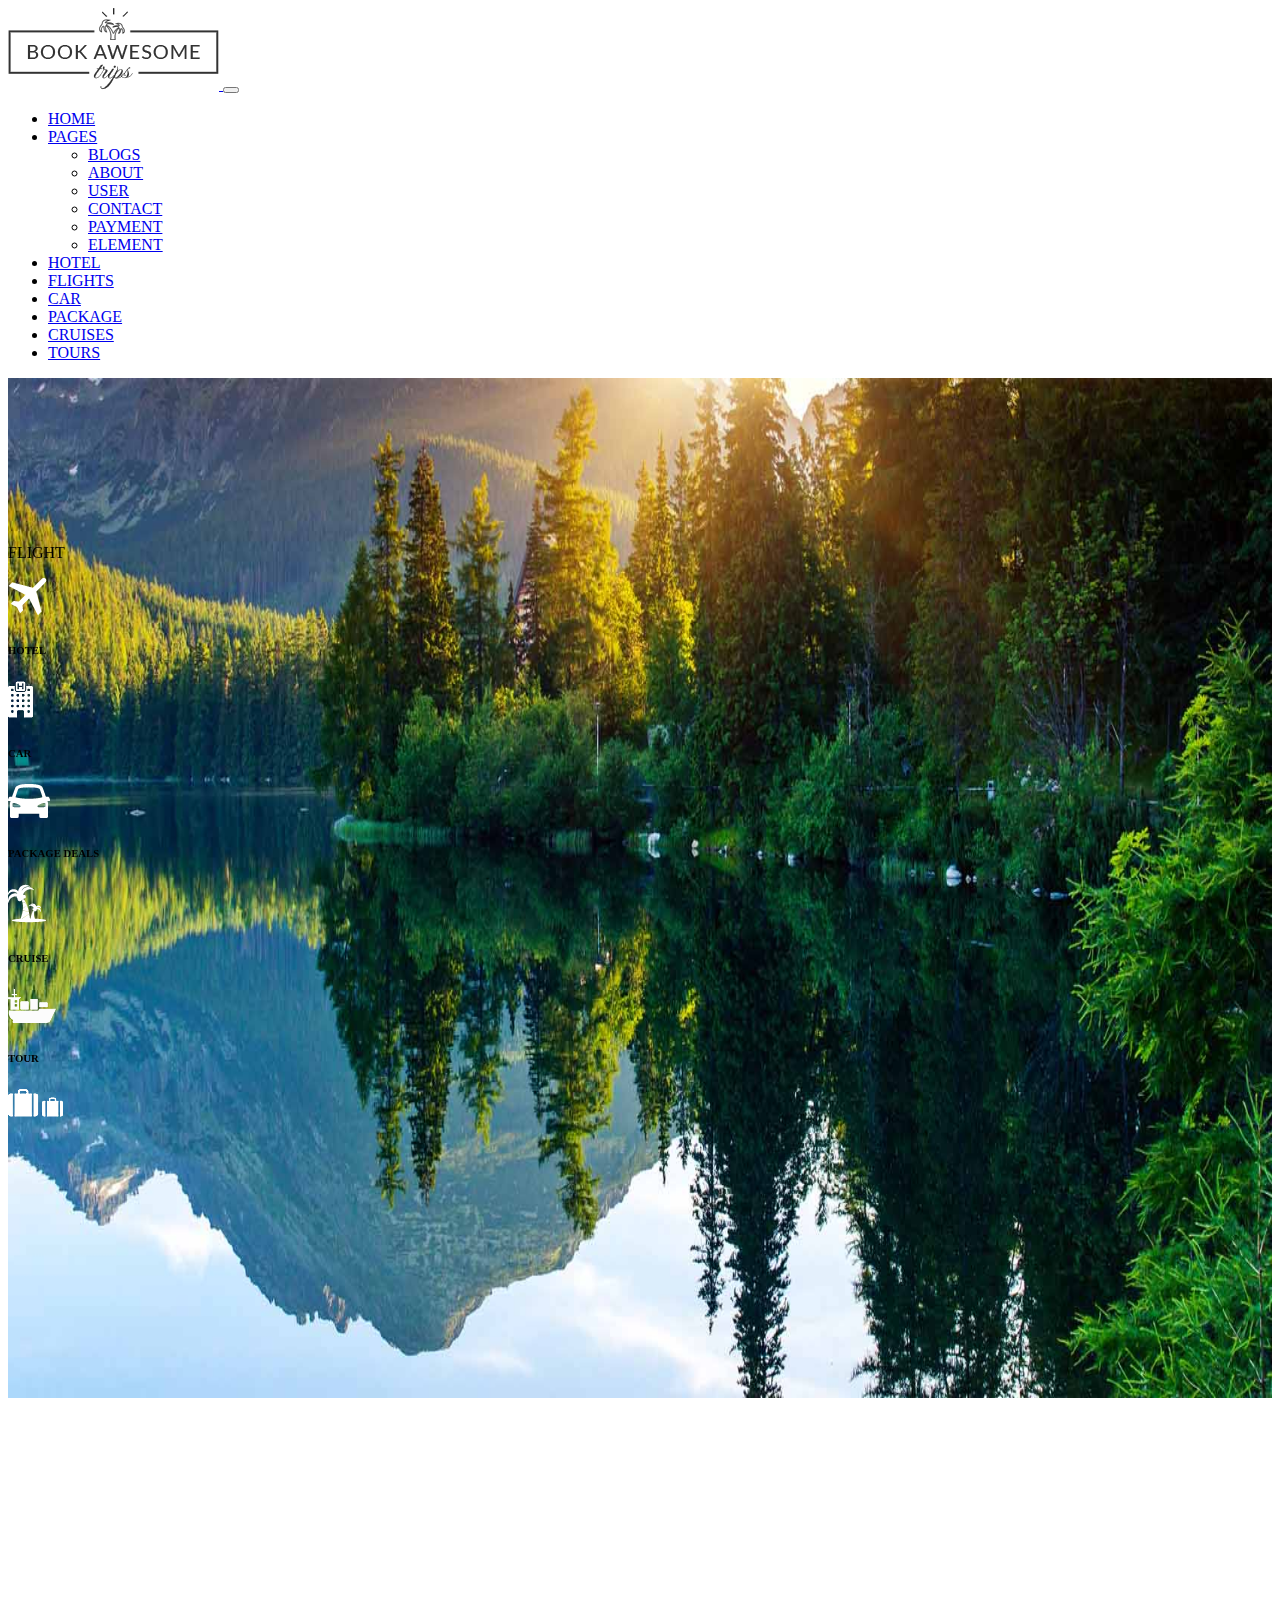
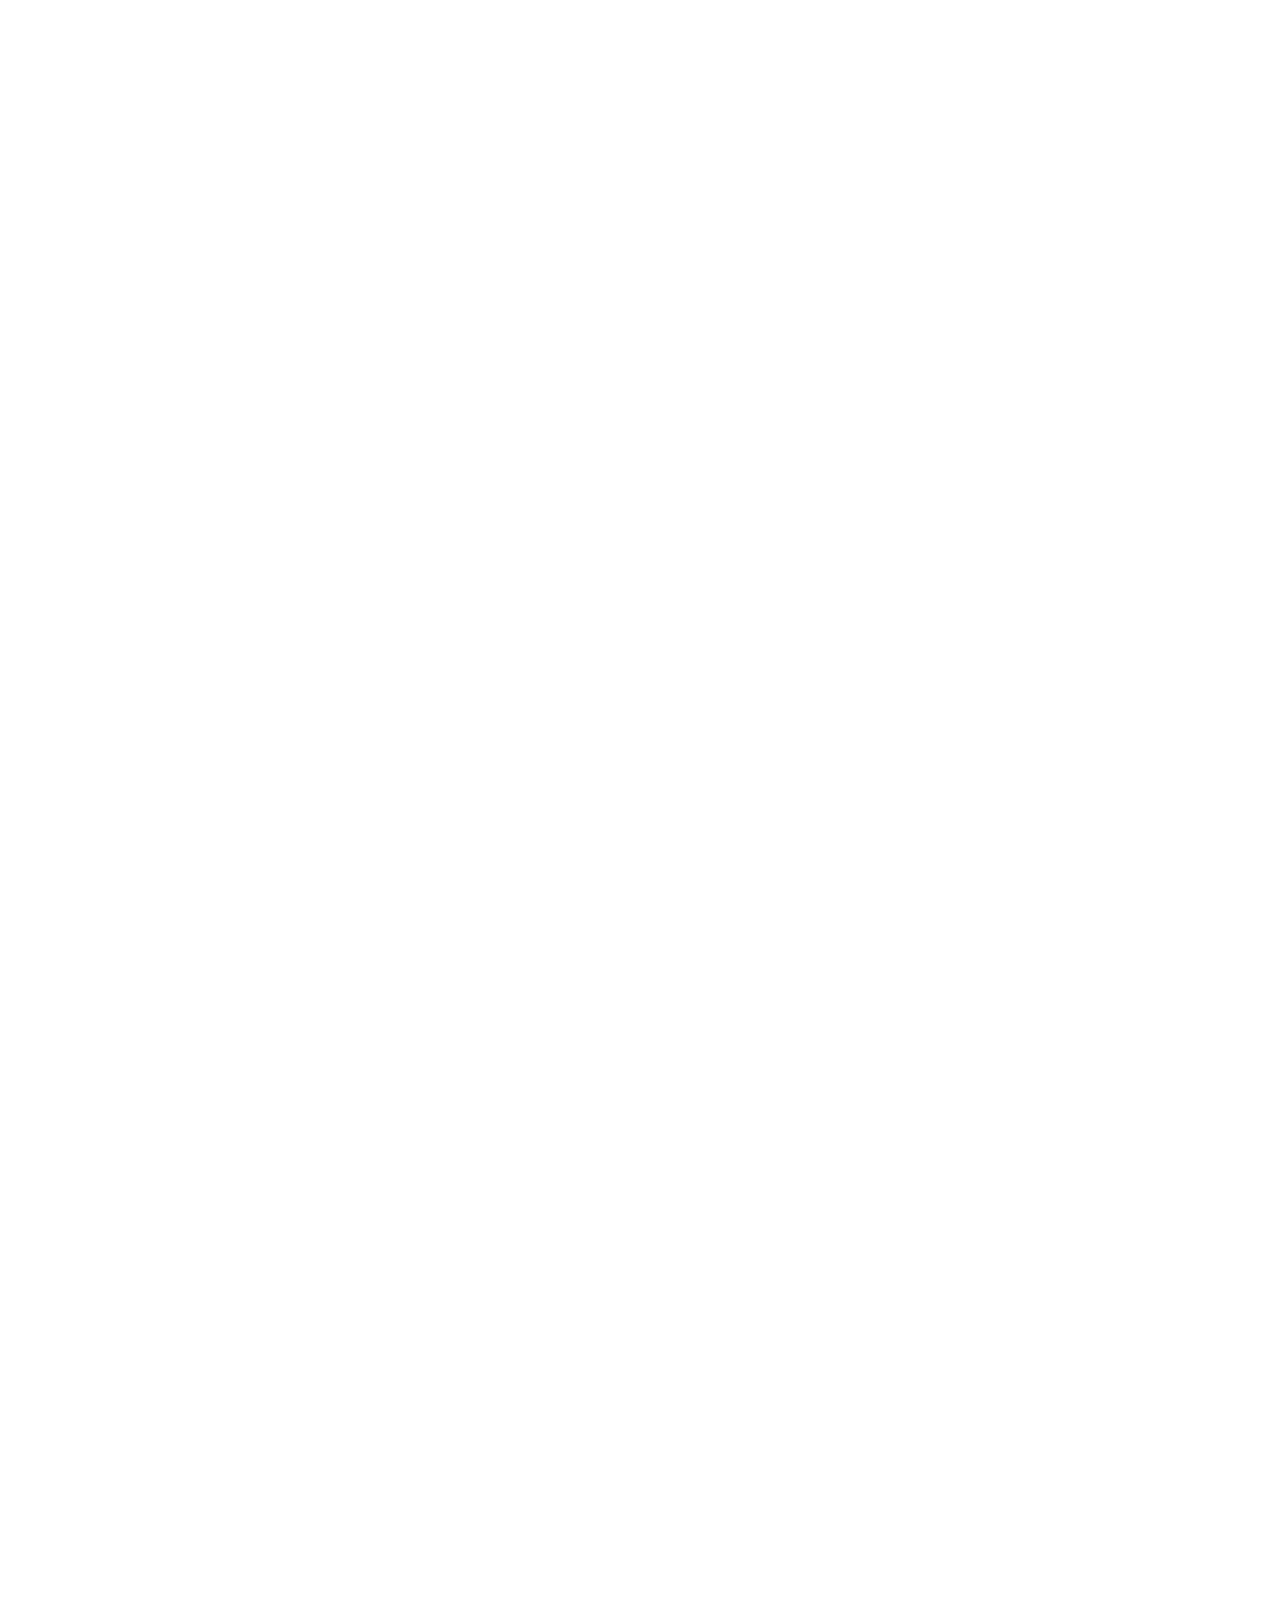
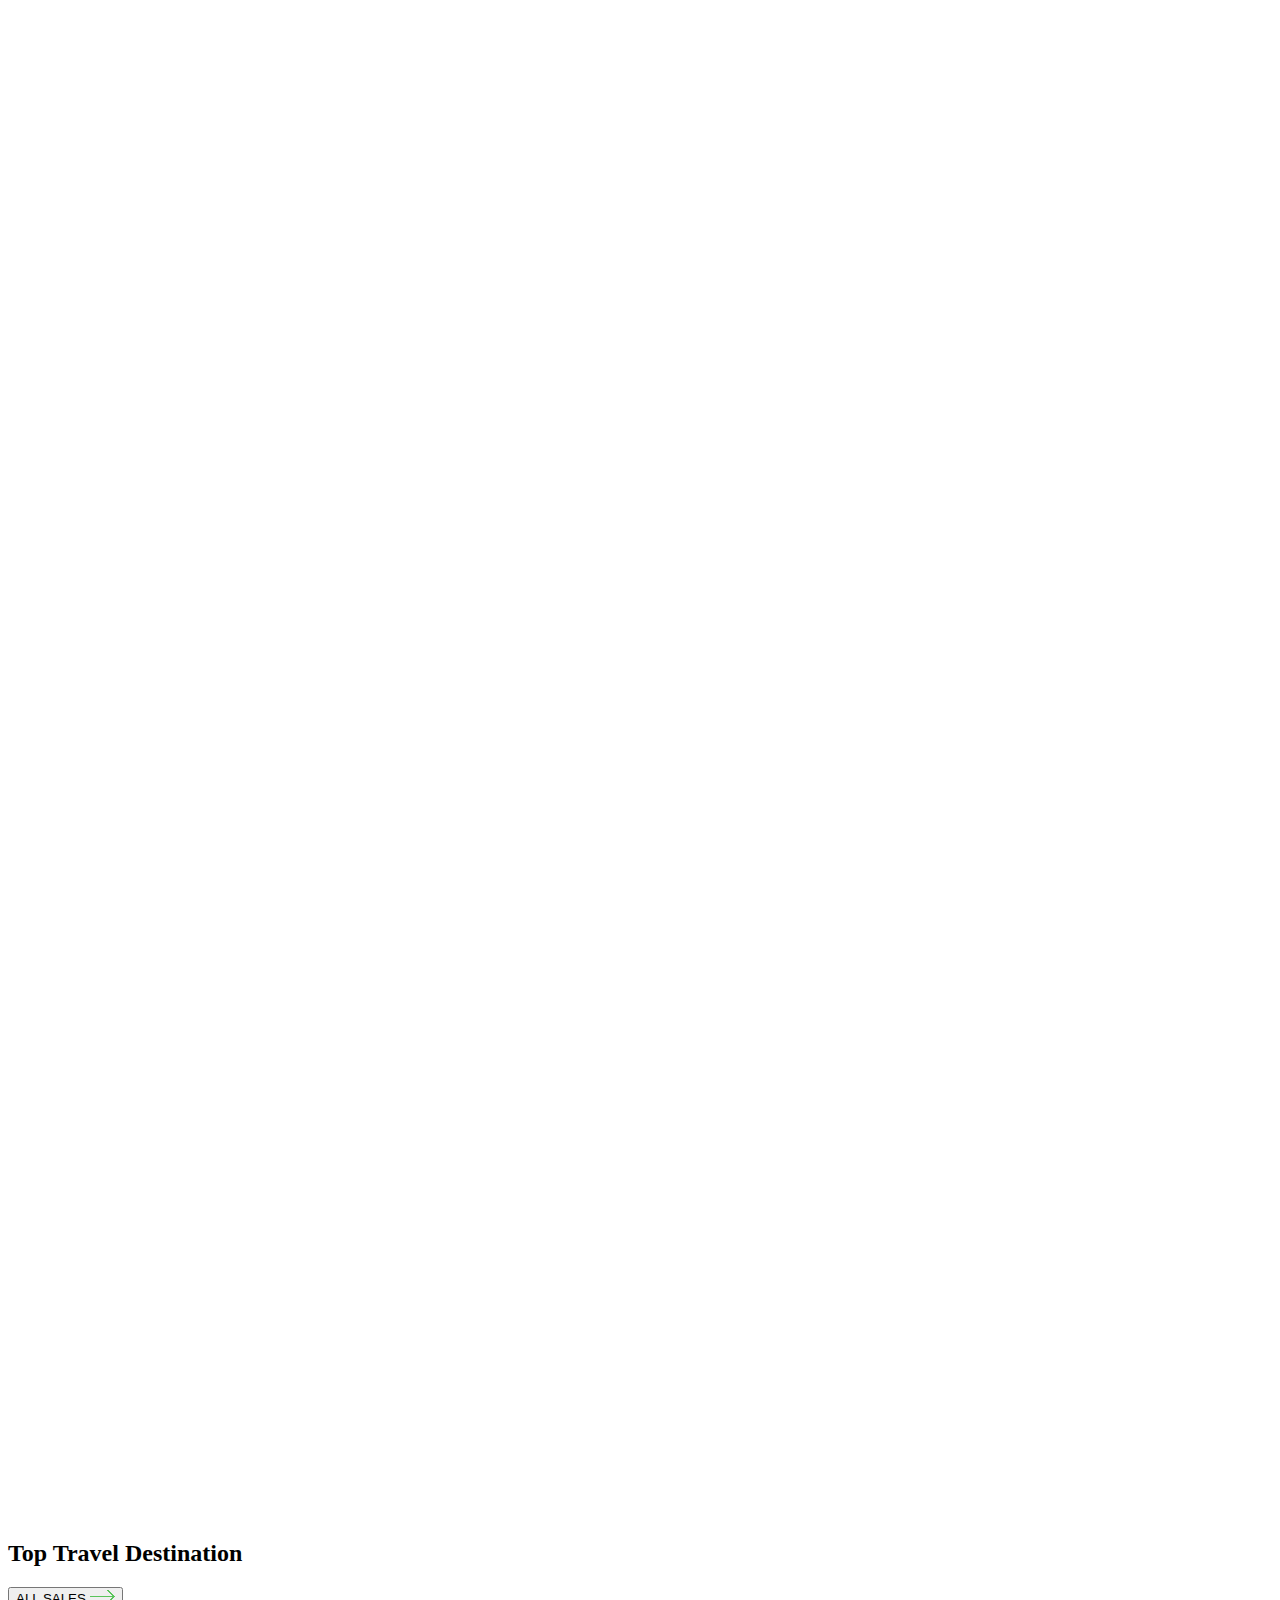
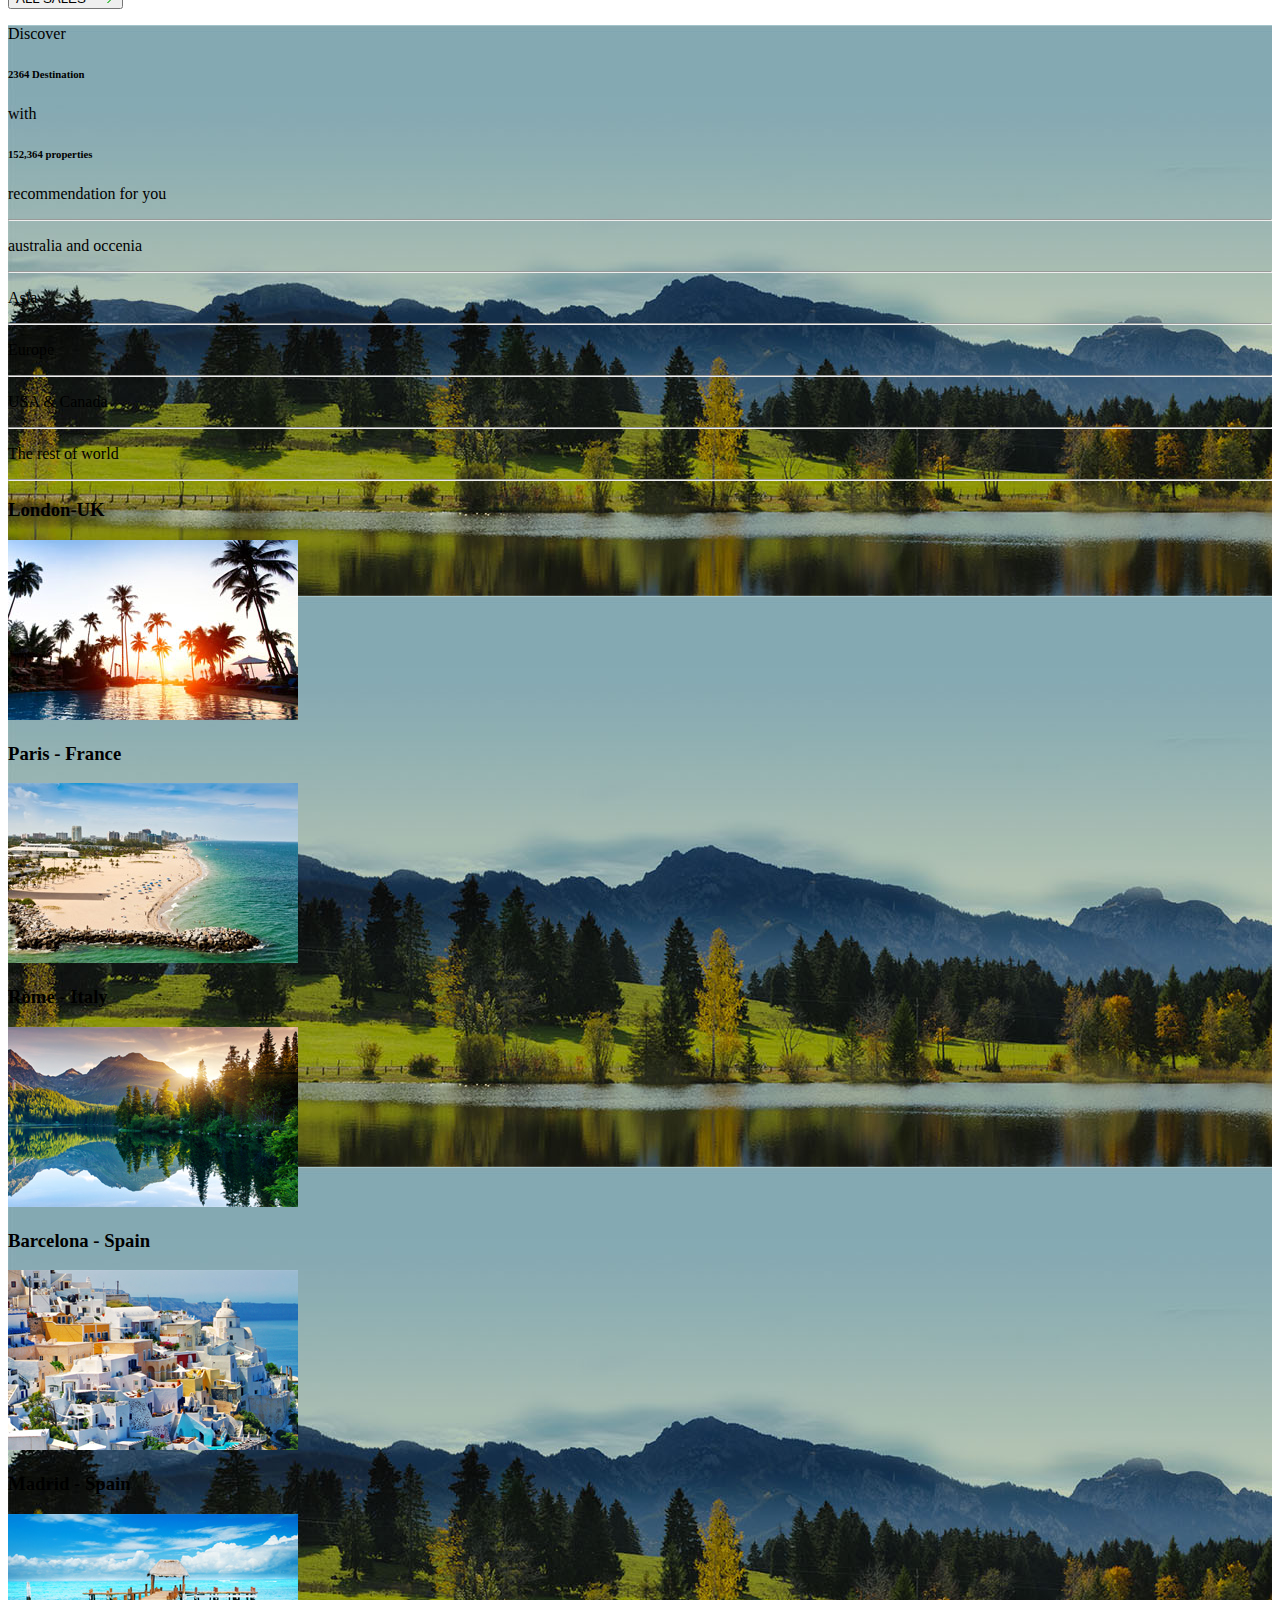
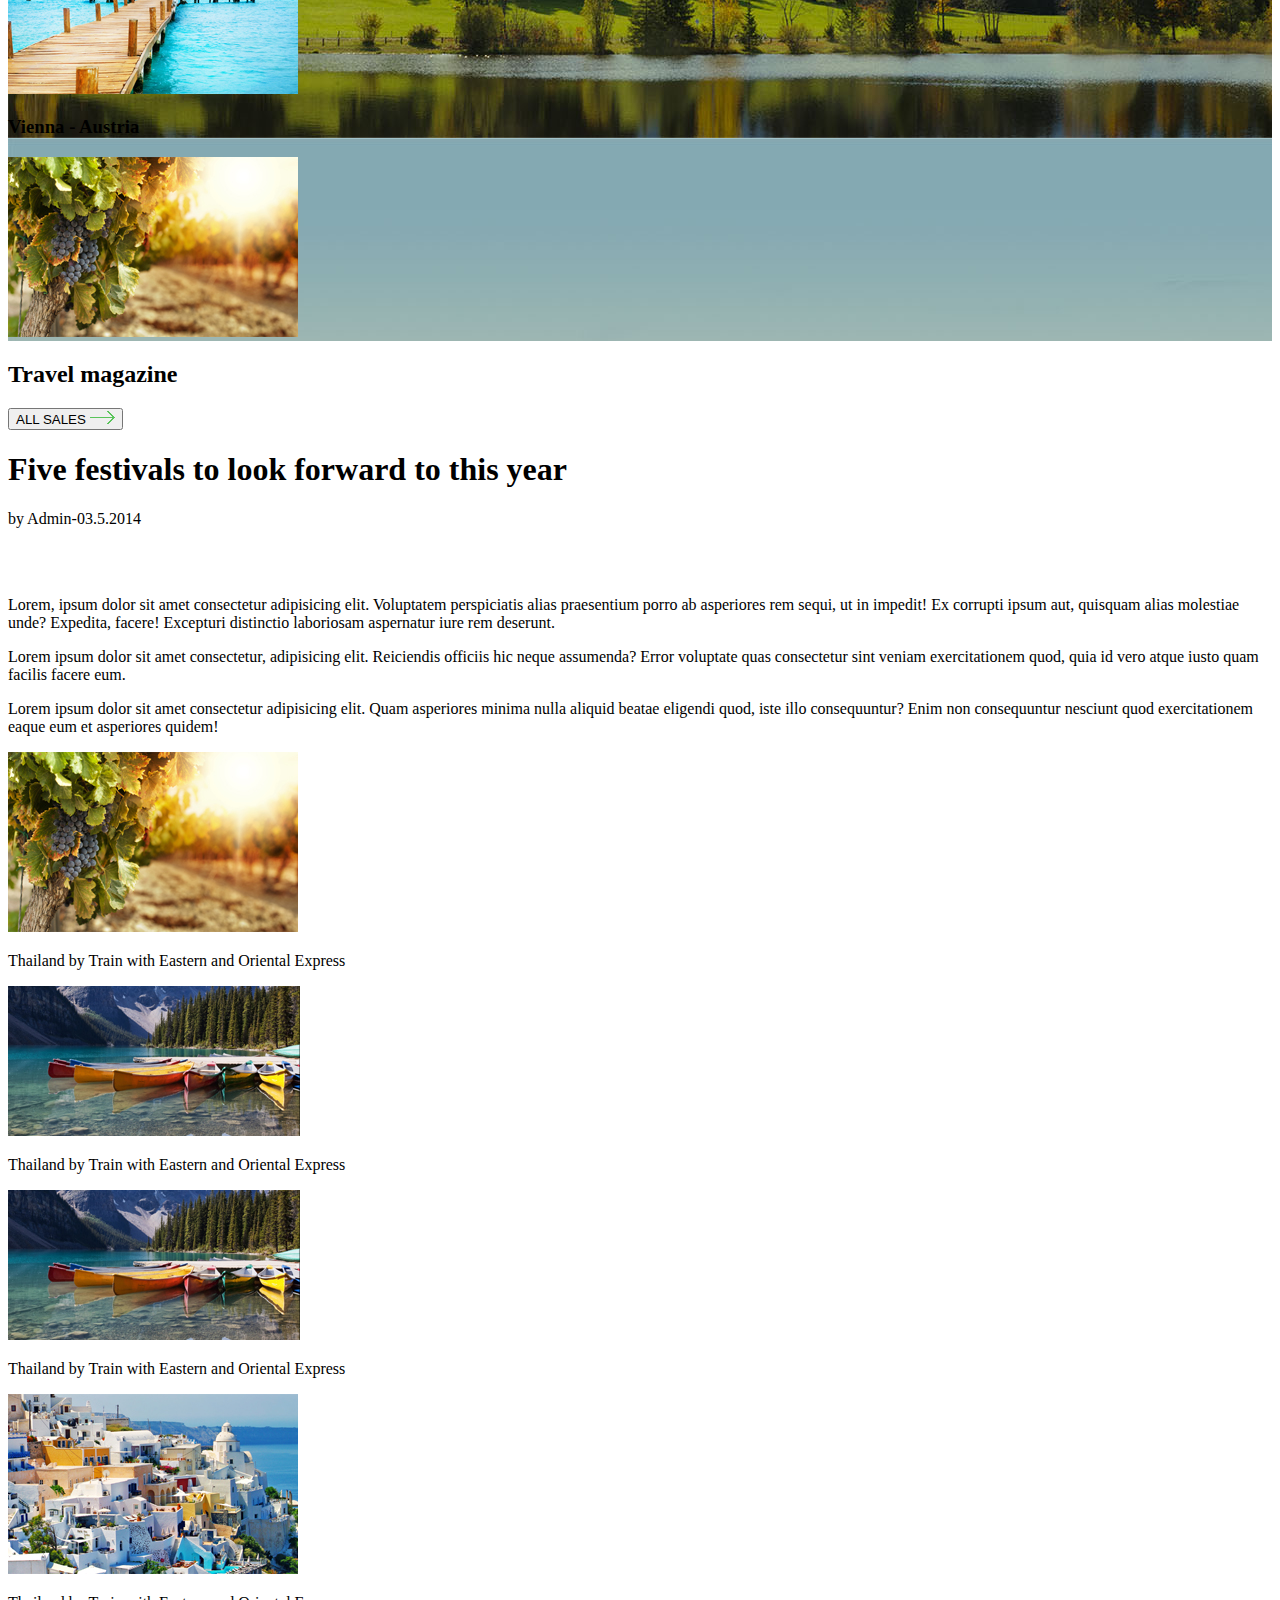
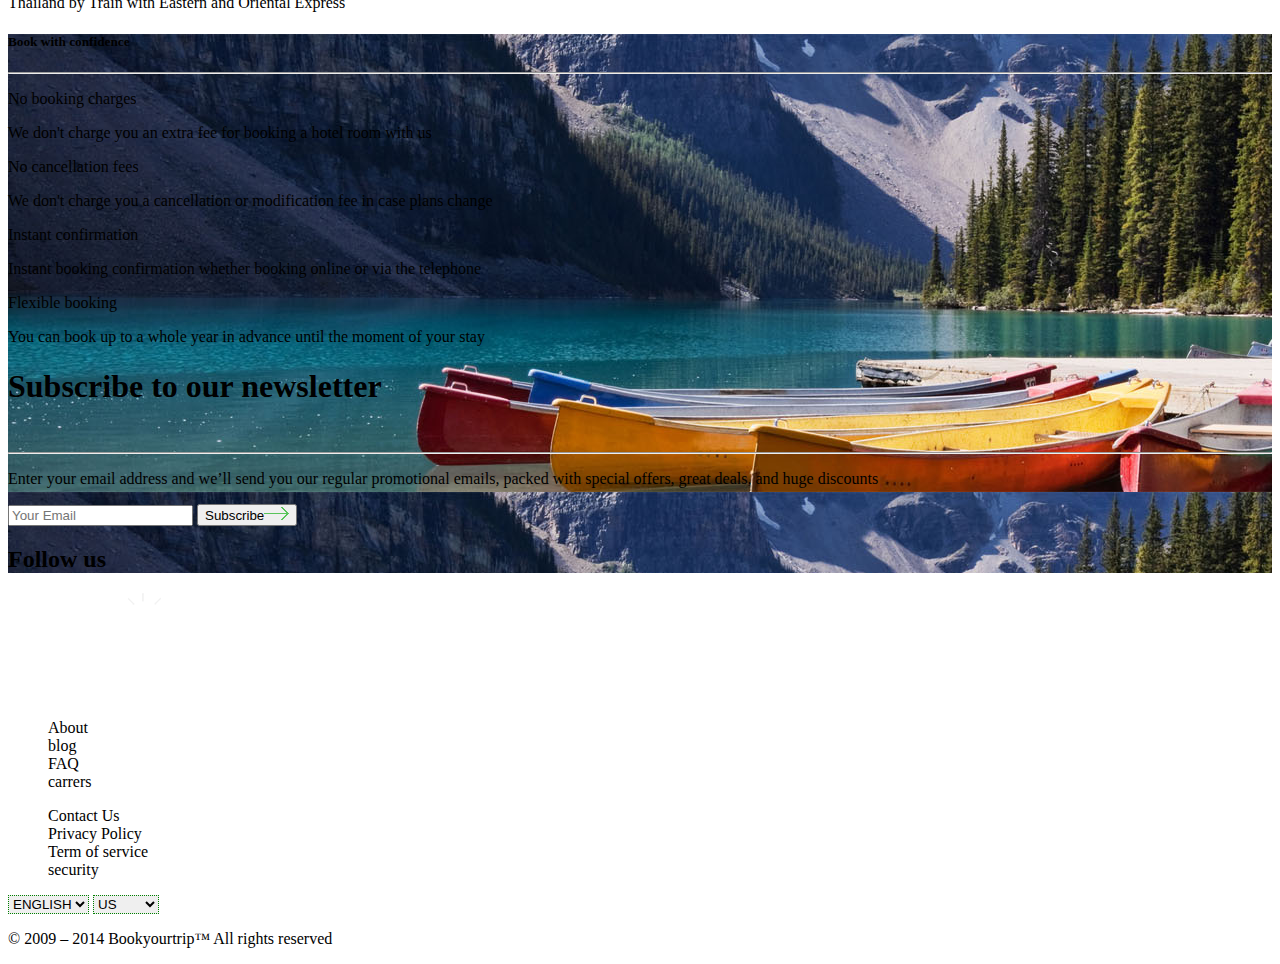
<file: projects/book awasome trip/index.html>
<!doctype html>
<html lang="en">

<head>
    <meta charset="utf-8">
    <meta name="viewport" content="width=device-width, initial-scale=1">
    <title>Book awasome trip</title>
    <link href="https://cdn.jsdelivr.net/npm/bootstrap@5.2.3/dist/css/bootstrap.min.css" rel="stylesheet"
        integrity="sha384-rbsA2VBKQhggwzxH7pPCaAqO46MgnOM80zW1RWuH61DGLwZJEdK2Kadq2F9CUG65" crossorigin="anonymous">
    <link href="https://unpkg.com/aos@2.3.1/dist/aos.css" rel="stylesheet">
    <link rel="stylesheet" href="https://use.fontawesome.com/releases/v5.15.4/css/all.css"
        integrity="sha384-DyZ88mC6Up2uqS4h/KRgHuoeGwBcD4Ng9SiP4dIRy0EXTlnuz47vAwmeGwVChigm" crossorigin="anonymous" />

    <link rel="stylesheet" href="css/style.css">
    <link rel="icon" href="images/logo-header.png">

    <style>
        .herosection {
            background-image: url(images/bg-1.jpg);
            background-size: 100% 100%;
            background-repeat: no-repeat;
            padding-top: 150px;
            background-position: fixed;
        }

        .about {
            background-image: url(images/bg-2.jpg);
        }

        .lastsecond {
            background-image: url(images/bg-3.jpg);
        }
    </style>
</head>

<body>
    <div class="container-fluid p-0">
        <div class="row-12">
            <div class="col">
                <nav class="navbar navbar-expand-lg">
                    <div class="container-fluid">
                        <a class="navbar-brand" href="#">
                            <img src="images/logo-header.png" alt="Bootstrap" class="m">
                        </a>
                        <button class="navbar-toggler" type="button" data-bs-toggle="collapse"
                            data-bs-target="#navbarNavDropdown" aria-controls="navbarNavDropdown" aria-expanded="false"
                            aria-label="Toggle navigation">
                            <span class="navbar-toggler-icon"></span>
                        </button>
                        <div class="collapse navbar-collapse" id="navbarNavDropdown">
                            <ul class="navbar-nav ms-auto p-3">
                                <li class="nav-item px-3">
                                    <a class="nav-link home" href="#">HOME</a>
                                </li>
                                <li class="nav-item dropdown px-3">
                                    <a class="nav-link dropdown-toggle page" href="#" role="button" data-bs-toggle="dropdown"
                                        aria-expanded="false">
                                        PAGES
                                    </a>
                                    <ul class="dropdown-menu">
                                        <li><a class="dropdown-item" href="#" >BLOGS</a></li>
                                        <li><a class="dropdown-item" href="#">ABOUT</a></li>
                                        <li><a class="dropdown-item" href="#">USER</a></li>
                                        <li><a class="dropdown-item" href="#">CONTACT</a></li>
                                        <li><a class="dropdown-item" href="#">PAYMENT</a></li>
                                        <li><a class="dropdown-item" href="#">ELEMENT</a></li>
                                    </ul>
                                </li>
                                <li class="nav-item px-3">
                                    <a class="nav-link hotel " href="#">HOTEL</a>
                                </li>
                                <li class="nav-item px-3">
                                    <a class="nav-link flights" href="#">FLIGHTS</a>
                                </li>
                                <li class="nav-item px-3">
                                    <a class="nav-link car" href="#">CAR</a>
                                </li>
                                <li class="nav-item px-3">
                                    <a class="nav-link package" href="#">PACKAGE</a>
                                </li>
                                <li class="nav-item px-3">
                                    <a class="nav-link cruises" href="#">CRUISES</a>
                                </li>
                                <li class="nav-item px-3">
                                    <a class="nav-link tours" href="#">TOURS</a>
                                </li>

                            </ul>
                        </div>
                    </div>

                </nav>
            </div>
        </div>
        <div class="herosection" data-aos="flip-right">
            <div class="row m-0 " data-aos="flip-up">
    
                <div class="col">
                    <div class="row text-white m-0 d-none d-lg-flex">
                        <div class="col-3"></div>
                        <div class="col-1 border-end border-2 px-3">
                            <p>FLIGHT
                            </p>
                            <img src="images/icon-flight.png" alt="" class="img fluid">
                        </div>
                        <div class="col-1 border-end border-2 px-3">
                            <h6>HOTEL</h6>
                            <img src="images/icon-hotel.png" alt="" class="img fluid">
                        </div>
                        <div class="col-1 border-end border-2 px-3">
                            <h6>CAR</h6>
                            <img src="images/icon-car.png" alt="" class="img fluid">
                        </div>
                        <div class="col-1 border-end border-2">
                            <h6>PACKAGE DEALS</h6>
                            <img src="images/icon-vacation.png" alt="" class="img fluid">
                        </div>
                        <div class="col-1 border-end border-2">
                            <h6>CRUISE</h6>
                            <img src="images/icon-cruise.png" alt="" class="img fluid">
                        </div>
                        <div class="col-1">
                            <h6>TOUR</h6>
                            <img src="images/icon-tour.png" alt="" class="img fluid">
                        </div>
                    </div>
                </div>
    </div>
                <div class="col-12 py-3" data-aos="flip-right" >
                    <div class="intake text-center   my-5 py-5">
                        <h2>Where would you like to go</h2>
                        <div class="row m-0 ">
                            <div class="col-2"></div>
                            <div class="col-8">
                            <div class="row bg-body intake_under">

                            <div class=" col-12 col-lg-2 border-end border-dark">
                                <label for="" class="fw-bold text-success fs-5">Destination</label>
                                <input type="text" placeholder="country,city"
                                    style="border-style: dotted; border-color: green;">
                            </div>
                            <div class="col-12 col-lg-2 border-end border-dark">
                                <label for="" class="fw-bold text-success fs-5">Check-in</label>
                                <input type="date" class="border-1" style="border-style: dotted; border-color: green;">
                            </div>
                            <div class="col-12 col-lg-2 border-end border-dark ">
                                <label for="" class="fw-bold text-success fs-5">check-out</label>
                                <input type="date" style="border-style: dotted; border-color: green;">
                            </div>
                            <div class="col-12 col-lg-2 border-end border-dark pb-4">
                                <label for="" class="fw-bold text-success fs-5">Guests</label>
                                <select class="form-select form-select-sm" aria-label=".form-select-sm example"
                                    style="border-style: dotted; border-color: green;">
                                    <option selected>number of persons</option>
                                    <option value="1">1 Guests</option>
                                    <option value="2">2 Guests</option>
                                    <option value="3">3 Guests</option>
                                </select>
                            </div>
                            <div class="col-12 col-lg-2">
                                <button type="button" class="btn btn-success px-5 py-3">search <img
                                        src="images/icon-search.png" alt=""></button>
                            </div>
                            </div>
                            </div>
                        </div>
                    </div>
                </div>

            </div>
        </div>
        <div class="row justify-content-center pt-4 m-0 mt-5" data-aos="flip-right">
            <div class="col-12 col-lg-8">
                <h6 class="h2">Hot Sale Today: <span class="fw-light">Paris,Amsterdam,saint petersburg & more</span>
                </h6>
            </div>
            <div class="col-12 col-lg-4">
                <button type="button" class="btn btn-outline-secondary">ALL SALES <img src="images/icon-arrow-blue.png"
                        alt=""></button>
            </div>
        </div>

        <div class="row m-0 p-0 mt-5 bg-light mb-5" data-aos="flip-right">
            <div class="col-lg-2"></div>
            <div class="col-12 col-lg-2 m-0 border border-1 bg-white " style="border-style: dotted;">
                <div class="">
                    <img src="images/img-1.jpg" class="img-fluid" alt="...">
                    <div class="card-body">
                        <h2 class="card-title fw-light">Copley Square Hotel</h2>
                        <p class="card-text">Boston, Massachusetts</p><br>
                        <br>


                        <p>From <span class="text-decoration-line-through">$269</span></p>
                        <h2 class="text-success">$175<span class="fw-light fs-5">/night</span></h2>
                    </div>
                </div>
            </div>
            <div class="col-12 col-lg-2 m-0 border border-1 bg-white" style="border-style: dotted;">
                <div class="">
                    <img src="images/img-2.jpg" class="img-fluid" alt="...">
                    <div class="card-body">
                        <h2 class="card-title fw-light">Grand Hotel Bagni Nuovi</h2>
                        <p class="card-text">Boston, Italy</p><br>
                        <br>

                        <p>From <span class="text-decoration-line-through">$632</span></p>
                        <h2 class="text-success">$345<span class="fw-light fs-5">/night</span></h2>
                    </div>
                </div>
            </div>
            <div class="col-12 col-lg-4 border border-1 bg-white" style="border-style: dotted;">
                <div class="">
                    <img src="images/img-3.jpg" class="img-fluid" alt="...">
                    <div class="">
                        <h2 class=" fw-light">Copley Square Hotel</h2>
                        <p class="">Boston, Italy</p><br>
                        <br>

                        <p>From <span class="text-decoration-line-through">$269</span></p>
                        <h2 class="text-success">$175<span class="fw-light fs-5">/night</span></h2>
                    </div>
                </div>
            </div>
            <div class="col-lg-2"></div>
            <div class="col-lg-2"></div>
            <div class="col-12 col-lg-4 m-0 border border-1 bg-white" style="border-style: dotted;">
                <div class="">
                    <img src="images/img-4.jpg" class="img-fluid" alt="...">
                    <div class="card-body">
                        <h2 class="card-title fw-light">Copley Square Hotel</h2>
                        <p class="card-text">Boston, Massachusetts</p><br>
                        <br>


                        <p>From <span class="text-decoration-line-through">$269</span></p>
                        <h2 class="text-success">$175<span class="fw-light fs-5">/night</span></h2>
                    </div>
                </div>
            </div>
            <div class="col-12 col-lg-2 m-0 border border-1 bg-white" style="border-style: dotted;">
                <div class="">
                    <img src="images/img-5.jpg" class="img-fluid" alt="...">
                    <div class="card-body">
                        <h2 class="card-title fw-light">Grand Hotel Bagni Nuovi</h2>
                        <p class="card-text">Boston, Italy</p><br>
                        <br>

                        <p>From <span class="text-decoration-line-through">$632</span></p>
                        <h2 class="text-success">$345<span class="fw-light fs-5">/night</span></h2>
                    </div>
                </div>
            </div>
            <div class="col-12 col-lg-2 border border-1 bg-white" style="border-style: dotted;">
                <div class="">
                    <img src="images/img-6.jpg" class="img-fluid" alt="...">
                    <div class="">
                        <h2 class=" fw-light">Copley Square Hotel</h2>
                        <p class="">Boston, Italy</p><br>
                        <br>

                        <p>From <span class="text-decoration-line-through">$269</span></p>
                        <h2 class="text-success">$175<span class="fw-light fs-5">/night</span></h2>
                    </div>
                </div>
            </div>
        </div>
    </div>
    <div class="d-flex justify-content-evenly py-5">
        <h2>Top Travel Destination</h2>
        <button type="button" class="btn btn-outline-secondary">ALL SALES <img src="images/icon-arrow-blue.png"
                alt=""></button>

    </div>
    <div class="about">
        <div class="row m-0 text-white">
            <div class="col-3"></div>
            <div class=" col-12 col-lg-2">
                <p>Discover</p>
                <h6>2364 Destination</h6>
                <p>with</p>
                <h6>152,364 properties</h6>
                <p><i class="fas fa-map-marker-alt"></i> recommendation for you</p>
                <hr>
                <p><i class="fas fa-map-marker-alt"></i> australia and occenia</p>
                <hr>
                <p><i class="fas fa-map-marker-alt"></i> Asia</p>
                <hr>
                <p><i class="fas fa-map-marker-alt"></i> Europe</p>
                <hr>
                <p><i class="fas fa-map-marker-alt"></i> USA & Canada</p>
                <hr>
                <p><i class="fas fa-map-marker-alt"></i> The rest of world</p>
                <hr>
            </div>
            <div class="col-12 col-lg-6 mt-5 text-bg-light text-center">
                <div class="row p-0">
                    <div class=" col-12 col-lg-4 p-0">
                        <h3 class="fw-light pb-3">London-UK</h3>
                        <img src="images/img1-1.jpg" alt="" class="img-fluid">
                    </div>
                    <div class="col-12 col-lg-4  p-0">
                        <h3 class="fw-light pb-3">Paris - France</h3>
                        <img src="images/img2-2.jpg" alt="" class="img-fluid">
                    </div>
                    <div class="col-12 col-lg-4 p-0">
                        <h3 class="fw-light pb-3">Rome - Italy</h3>
                        <img src="images/img3-3.jpg" alt="" class="img-fluid">
                    </div>
                    <div class="col-12 col-lg-4  p-0">
                        <h3 class="fw-light pb-3">Barcelona - Spain</h3>
                        <img src="images/img4-4.jpg" alt="" class="img-fluid">
                    </div>
                    <div class="col-12 col-lg-4 p-0">
                        <h3 class="fw-light pb-3">Madrid - Spain</h3>
                        <img src="images/img5-5.jpg" alt="" class="img-fluid">
                    </div>
                    <div class=" col-12 col-lg-4  p-0">
                        <h3 class="fw-light pb-3">Vienna - Austria</h3>
                        <img src="images/img6-6.jpg" alt="" class="img-fluid">
                    </div>

                </div>
            </div>

        </div>
    </div>
    <div class="d-flex justify-content-evenly py-5">
        <h2>Travel magazine</h2>
        <button type="button" class="btn btn-outline-secondary">ALL SALES <img src="images/icon-arrow-blue.png"
                alt=""></button>

    </div>
    <div class="row m-0 bg-light">
        <div class="col-2 d-none d-lg-block "></div>
        <div class="col-12 col-xl-4 bg-white">
            <h1 class="d1">Five festivals to look forward to this year</h1>
            <p>by Admin-03.5.2014</p>
            <br><br>
            <p>Lorem, ipsum dolor sit amet consectetur adipisicing elit. Voluptatem perspiciatis alias praesentium porro
                ab asperiores rem sequi, ut in impedit! Ex corrupti ipsum aut, quisquam alias molestiae unde? Expedita,
                facere!
                Excepturi distinctio laboriosam aspernatur iure rem deserunt.</p>
            <p>Lorem ipsum dolor sit amet consectetur, adipisicing elit. Reiciendis officiis hic neque assumenda? Error
                voluptate quas consectetur sint veniam exercitationem quod, quia id vero atque iusto quam facilis facere
                eum.</p>
            <p>Lorem ipsum dolor sit amet consectetur adipisicing elit. Quam asperiores minima nulla aliquid beatae
                eligendi quod, iste illo consequuntur? Enim non consequuntur nesciunt quod exercitationem eaque eum et
                asperiores quidem!
            </p>
        </div>
        <div class="col-12 col-xl-4 bg-white">
            <div class="row">
                <div class="col-6">
                    <img src="images/img6-6.jpg" alt="" class="img-fluid">

                </div>
                <div class="col-6">
                    <p>Thailand by Train with Eastern and Oriental Express</p>

                </div>
                <div class="col-6">
                    <img src="images/pro1.jpg" alt="" class="img-fluid">

                </div>
                <div class="col-6">
                    <p>Thailand by Train with Eastern and Oriental Express</p>
                </div>
                <div class="col-6">
                    <img src="images/pro1.jpg" alt="" class="img-fluid">
                </div>
                <div class="col-6">
                    <p>Thailand by Train with Eastern and Oriental Express</p>
                </div>
                <div class="col-6">
                    <img src="images/img4-4.jpg" alt="" class="img-fluid">
                </div>
                <div class="col-6">
                    <p>Thailand by Train with Eastern and Oriental Express</p>
                </div>

            </div>
        </div>

    </div>
    <div class="lastsecond">
        <div class="row m-0">
            <div class="col-2">

            </div>
            <div class=" col-12 col-lg-4 text-white mt-5">
                <h5 class="h3">Book with confidence</h5>
                <hr>
                <p class="h5">No booking charges</p>
                <p>We don't charge you an extra fee for booking a hotel room with us</p>
                <p class="h5">No cancellation fees</p>
                <p>We don't charge you a cancellation or modification fee in case plans change</p>
                <p class="h5">Instant confirmation</p>
                <p>Instant booking confirmation whether booking online or via the telephone</p>
                <p class="h5">Flexible booking</p>
                <p>You can book up to a whole year in advance until the moment of your stay</p>

            </div>
            <div class="col-12  col-lg-4 bg-white px-5">
                <h1 class="h3 mt-5">Subscribe to our newsletter</h1>
                <br>
                <hr>
                <p>Enter your email address and we’ll send you our regular promotional emails, packed with special
                    offers, great deals, and huge discounts</p>
                <div class="input-group mb-3">
                    <input type="text" class="form-control" placeholder="Your Email" aria-label="Recipient's username"
                        aria-describedby="button-addon2">
                    <button class="btn btn-outline-secondary" type="button" id="button-addon2">Subscribe<img
                            src="images/icon-arrow-blue.png" alt=""></button>
                </div>
                <h2>Follow us</h2>
                <div class="row">
                    <div class="col-1"></div>
                    <div class="col-11">
                <i class="fab fa-facebook border border-1 p-3"></i>
                <i class="fab fa-twitter border border-1 p-3"></i>
                <i class="fab fa-pinterest-square border border-1 p-3"></i>
                <i class="fab fa-linkedin-in border border-1 p-3"></i>
                <i class="fab fa-instagram border border-1 p-3"></i>
                <i class="fab fa-google-plus-g border border-1 p-3"></i>
                <i class="fab fa-digg border border-1 p-3"></i>
            </div>
            

            </div>



            </div>
        </div>

    </div>
    <footer class="bg-dark py-5">
        <div class="row m-0 py-5">
            <div class="col-12 col-xl-3">
                <img src="images/logo-footer.png" alt="">
            </div>
            <div class="col-6 col-xl-2 text-white">
                <ul type="none">
                    <li>About</li>
                    <li>blog</li>
                    <li>FAQ</li>
                    <li>carrers</li>
                </ul>
            </div>
            <div class="col-6 col-xl-2 text-white">
                <ul type="none">
                    <li>Contact Us</li>
                    <li>Privacy Policy</li>
                    <li>Term of service</li>
                    <li>security</li>
                </ul>
            </div>
            <div class="col-12 col-xl-4 text-white text-center">
                <div class="d-flex">
                    <select class="form-select form-select-sm m-4" aria-label=".form-select-sm example"
                        style="border-style: dotted; border-color: green;">
                        <option selected>ENGLISH</option>
                        <option value="1">HINDI</option>
                        <option value="2">DANSAK</option>
                        <option value="3">Francie</option>
                    </select>
                    <select class="form-select form-select-sm m-4" aria-label=".form-select-sm example"
                        style="border-style: dotted; border-color: green;">
                        <option selected>US</option>
                        <option value="1">INDIA</option>
                        <option value="2">canada</option>
                        <option value="3">USA</option>
                    </select>
                </div>
                <p>&copy; 2009 – 2014 Bookyourtrip™ All rights reserved</p>

            </div>





        </div>

    </footer>


    </div><!--container fulid-->

    <script src="https://cdn.jsdelivr.net/npm/bootstrap@5.2.3/dist/js/bootstrap.bundle.min.js"
        integrity="sha384-kenU1KFdBIe4zVF0s0G1M5b4hcpxyD9F7jL+jjXkk+Q2h455rYXK/7HAuoJl+0I4"
        crossorigin="anonymous"></script>
        <script src="https://unpkg.com/aos@2.3.1/dist/aos.js"></script>
        <script>
            AOS.init();
          </script>
</body>

</html>
</file>
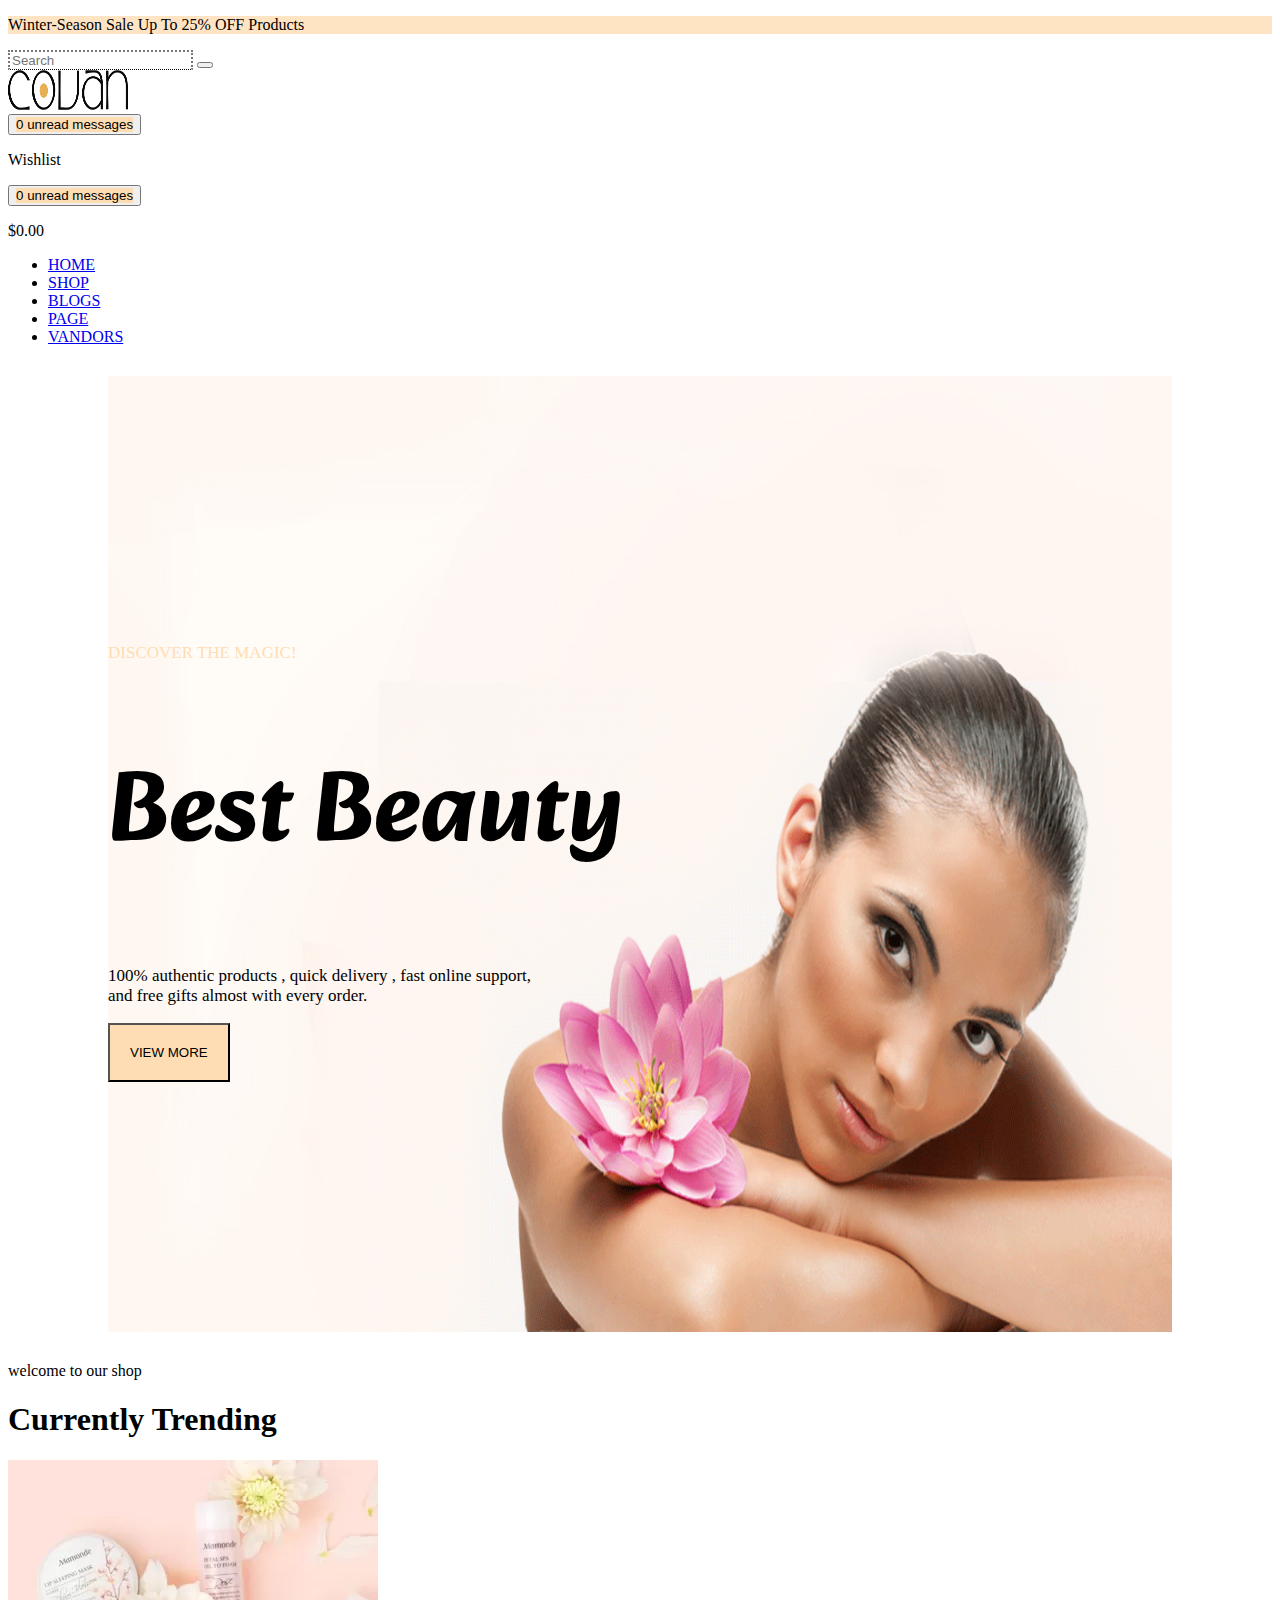
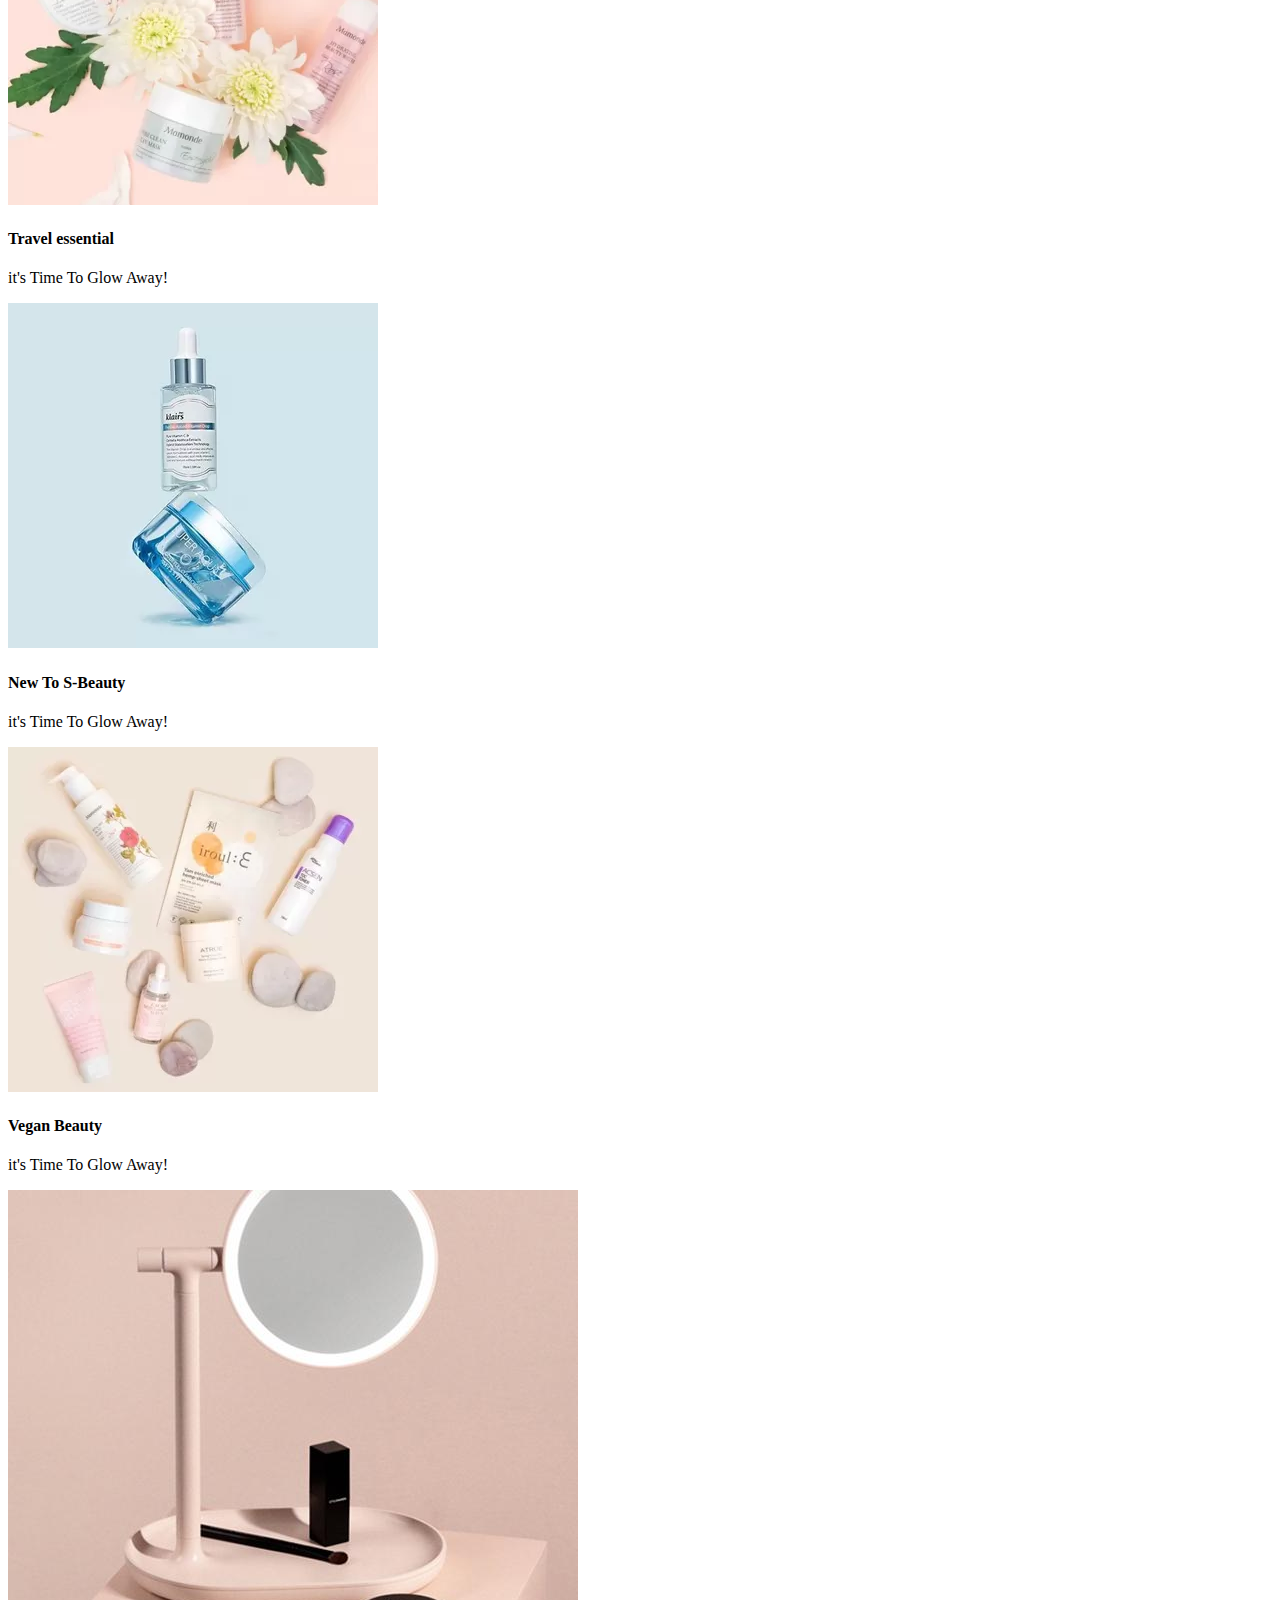
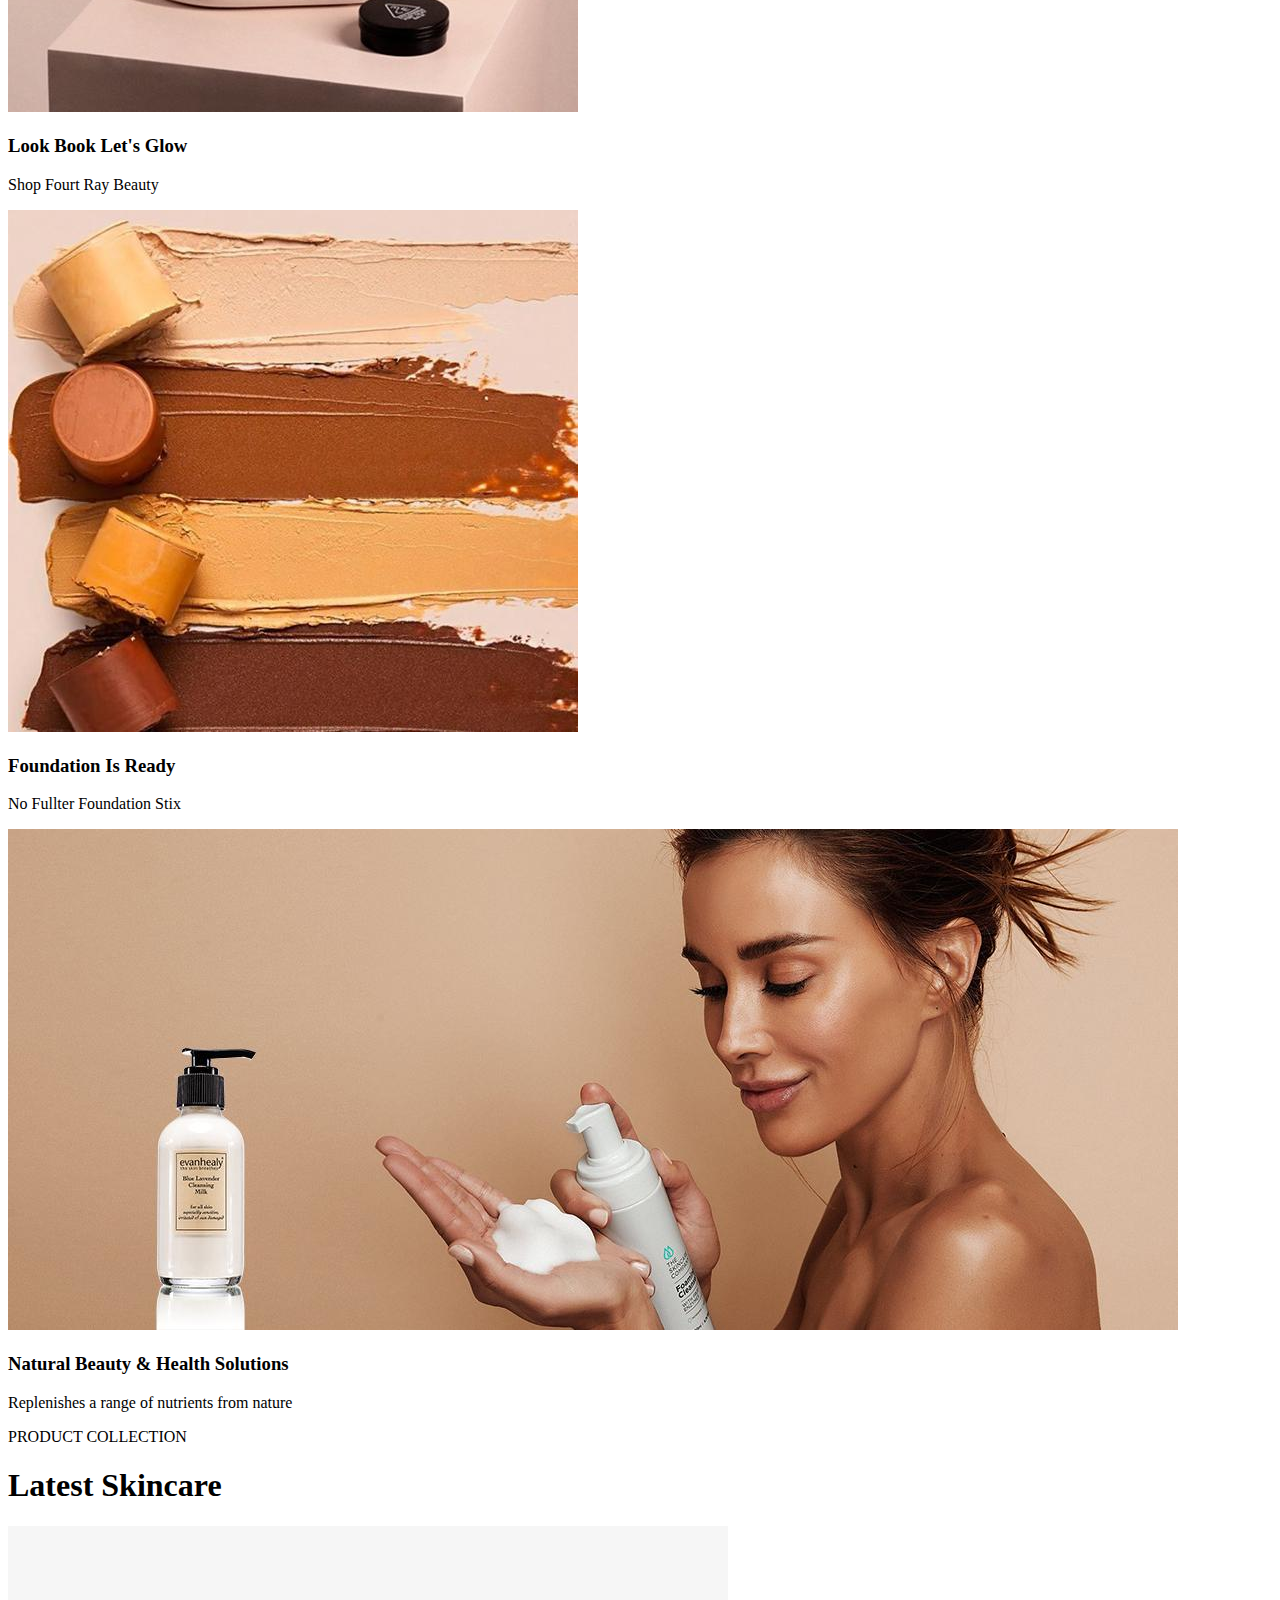
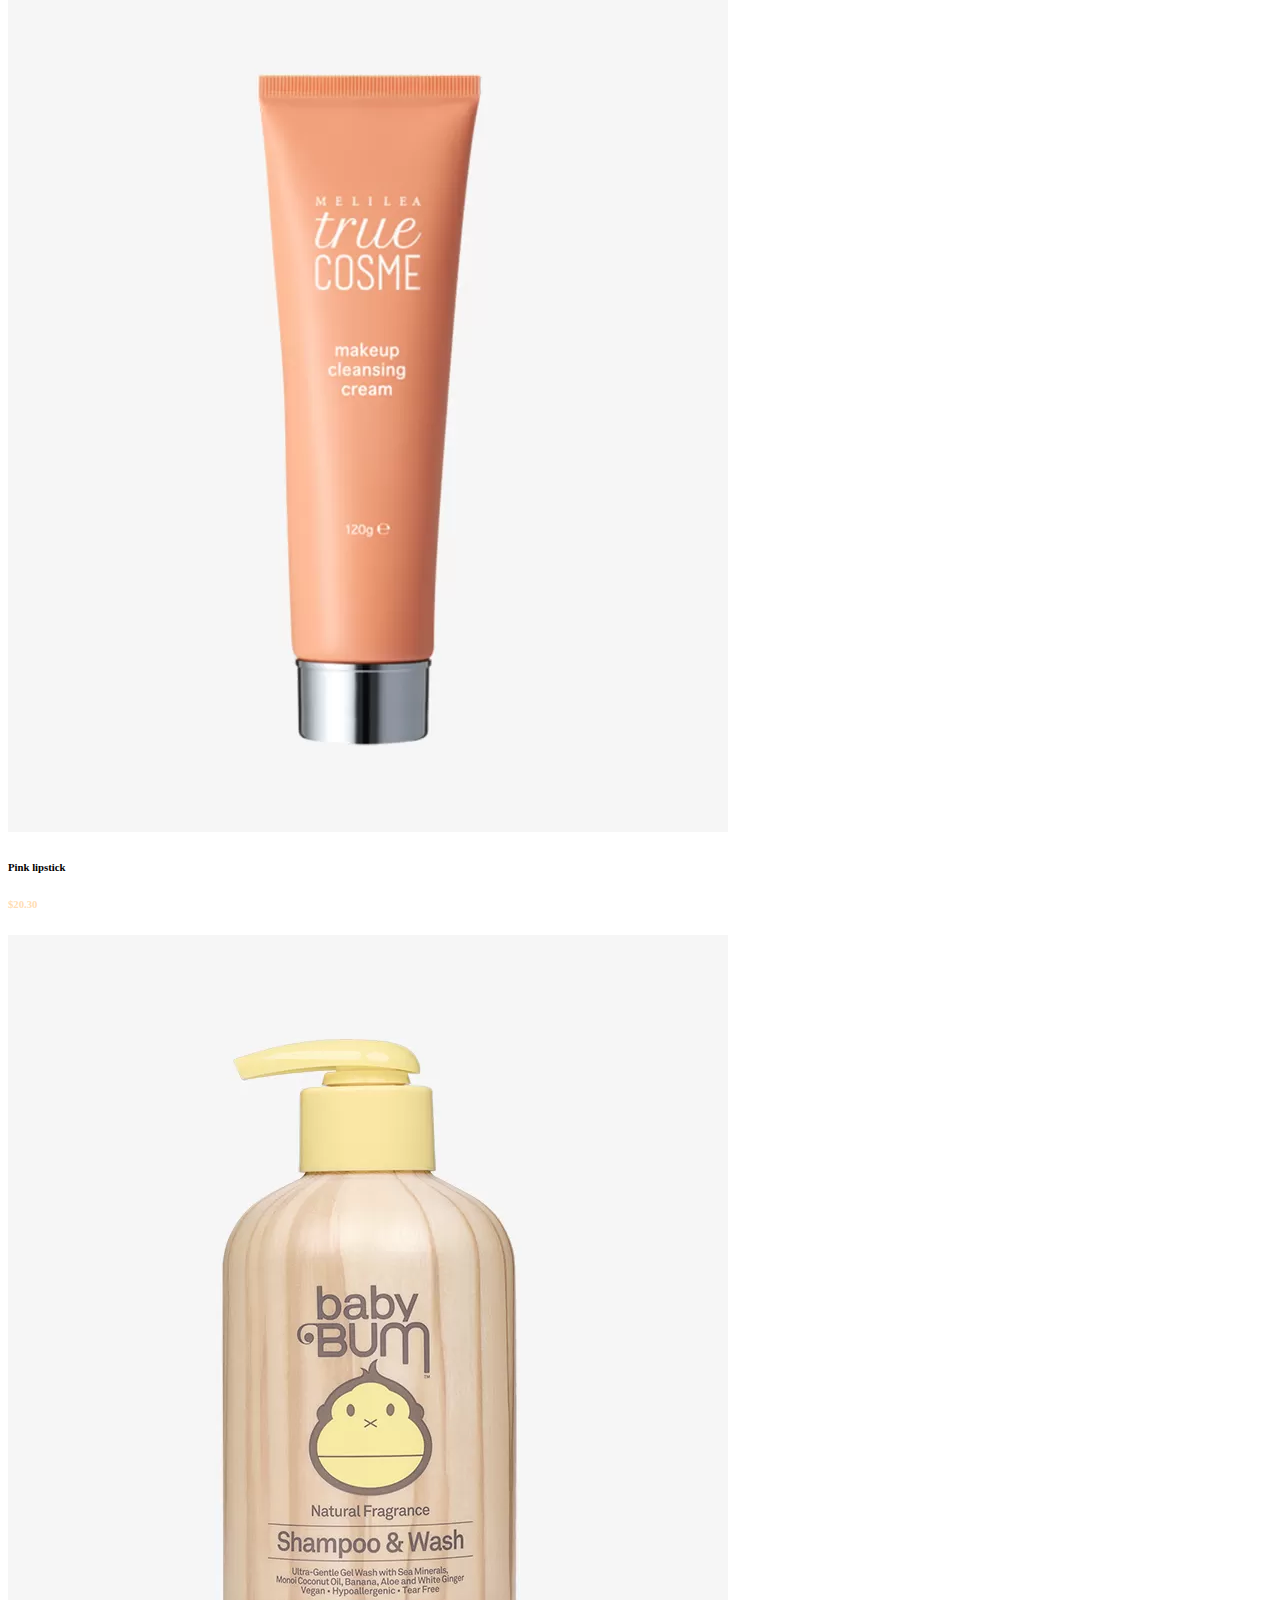
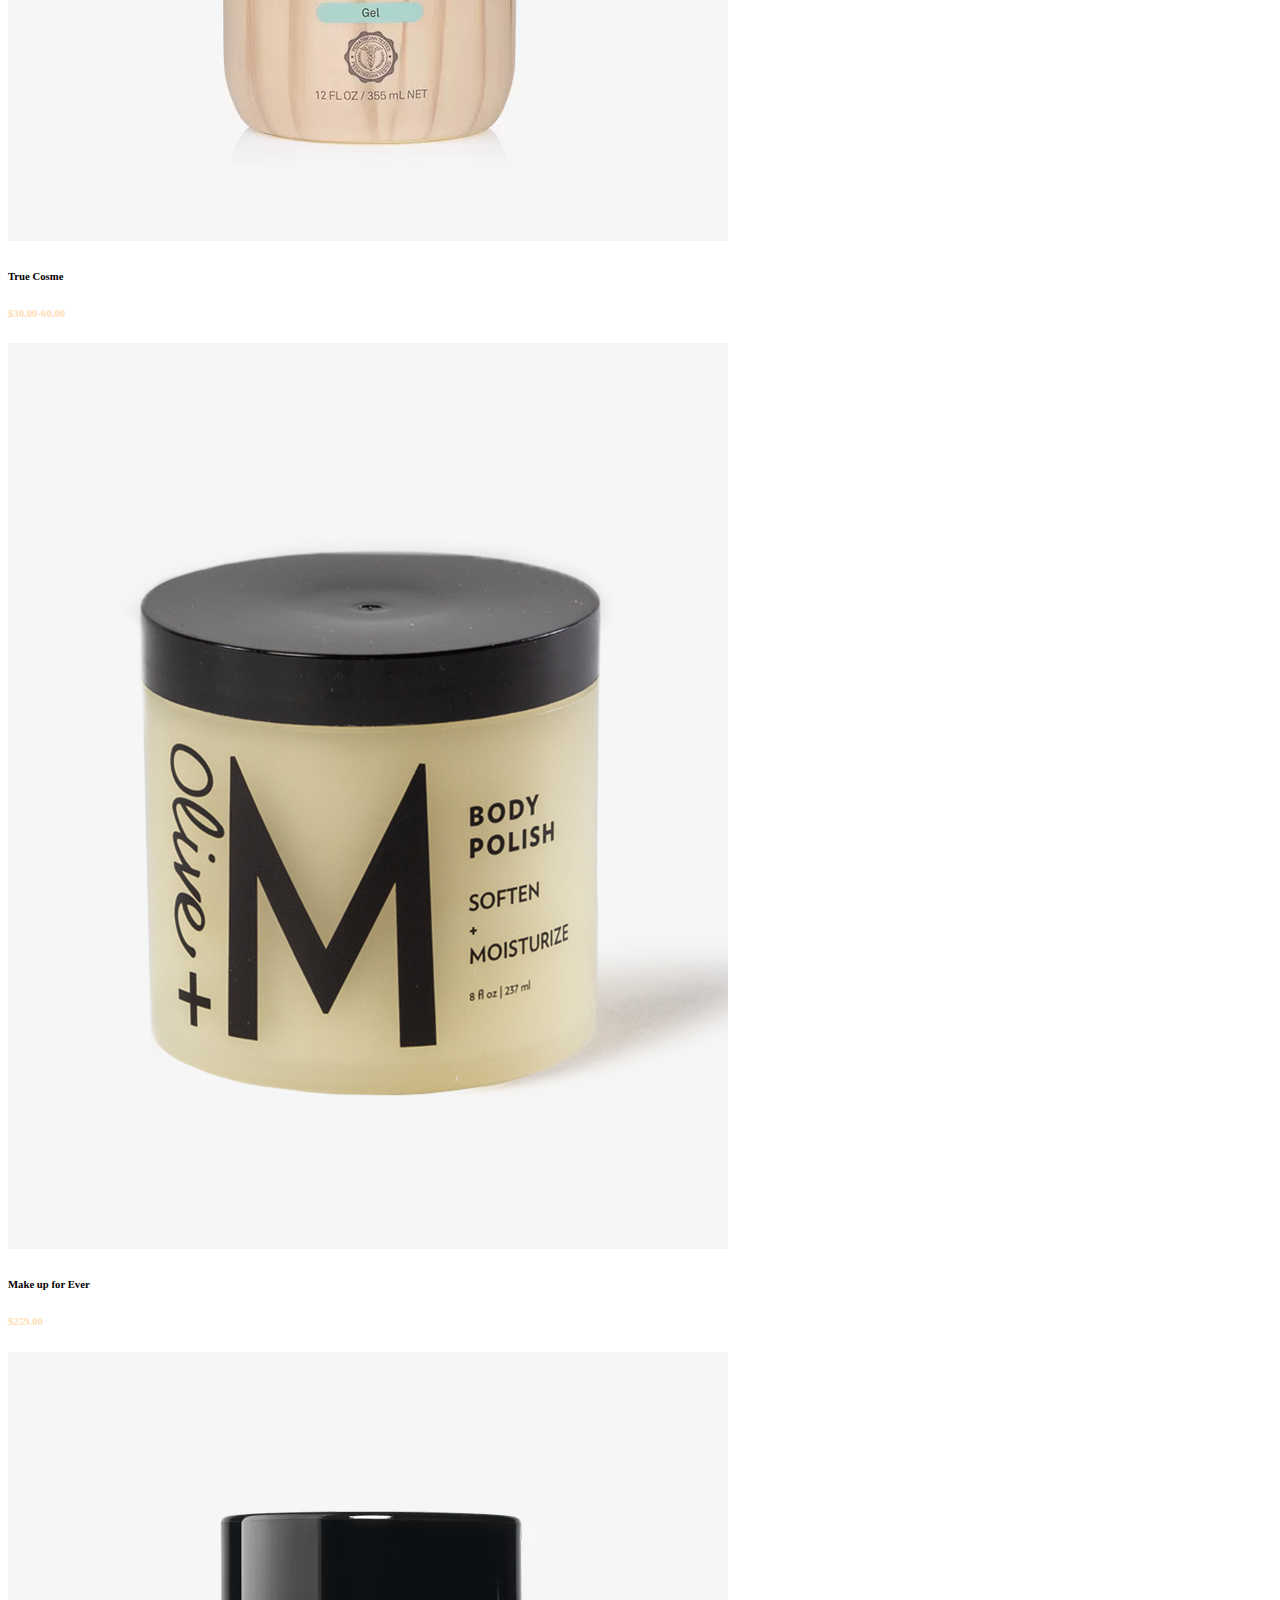
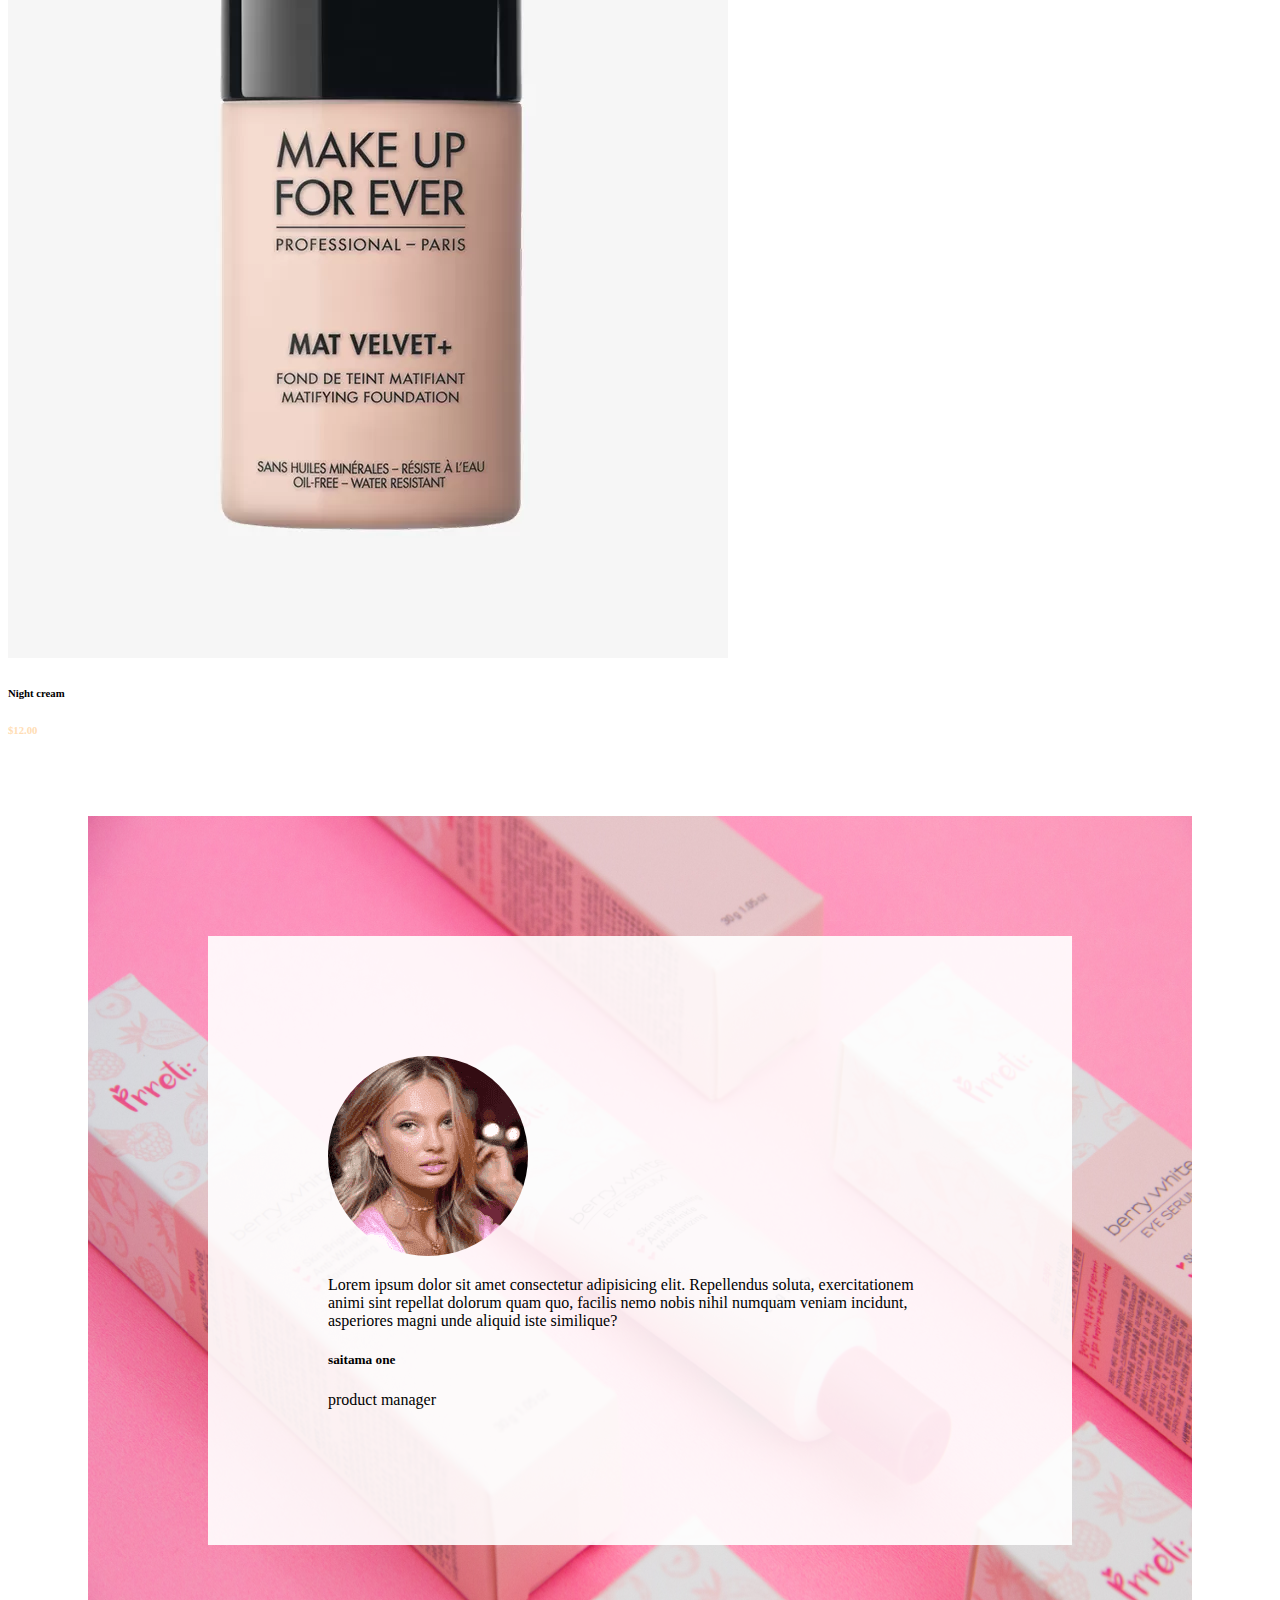
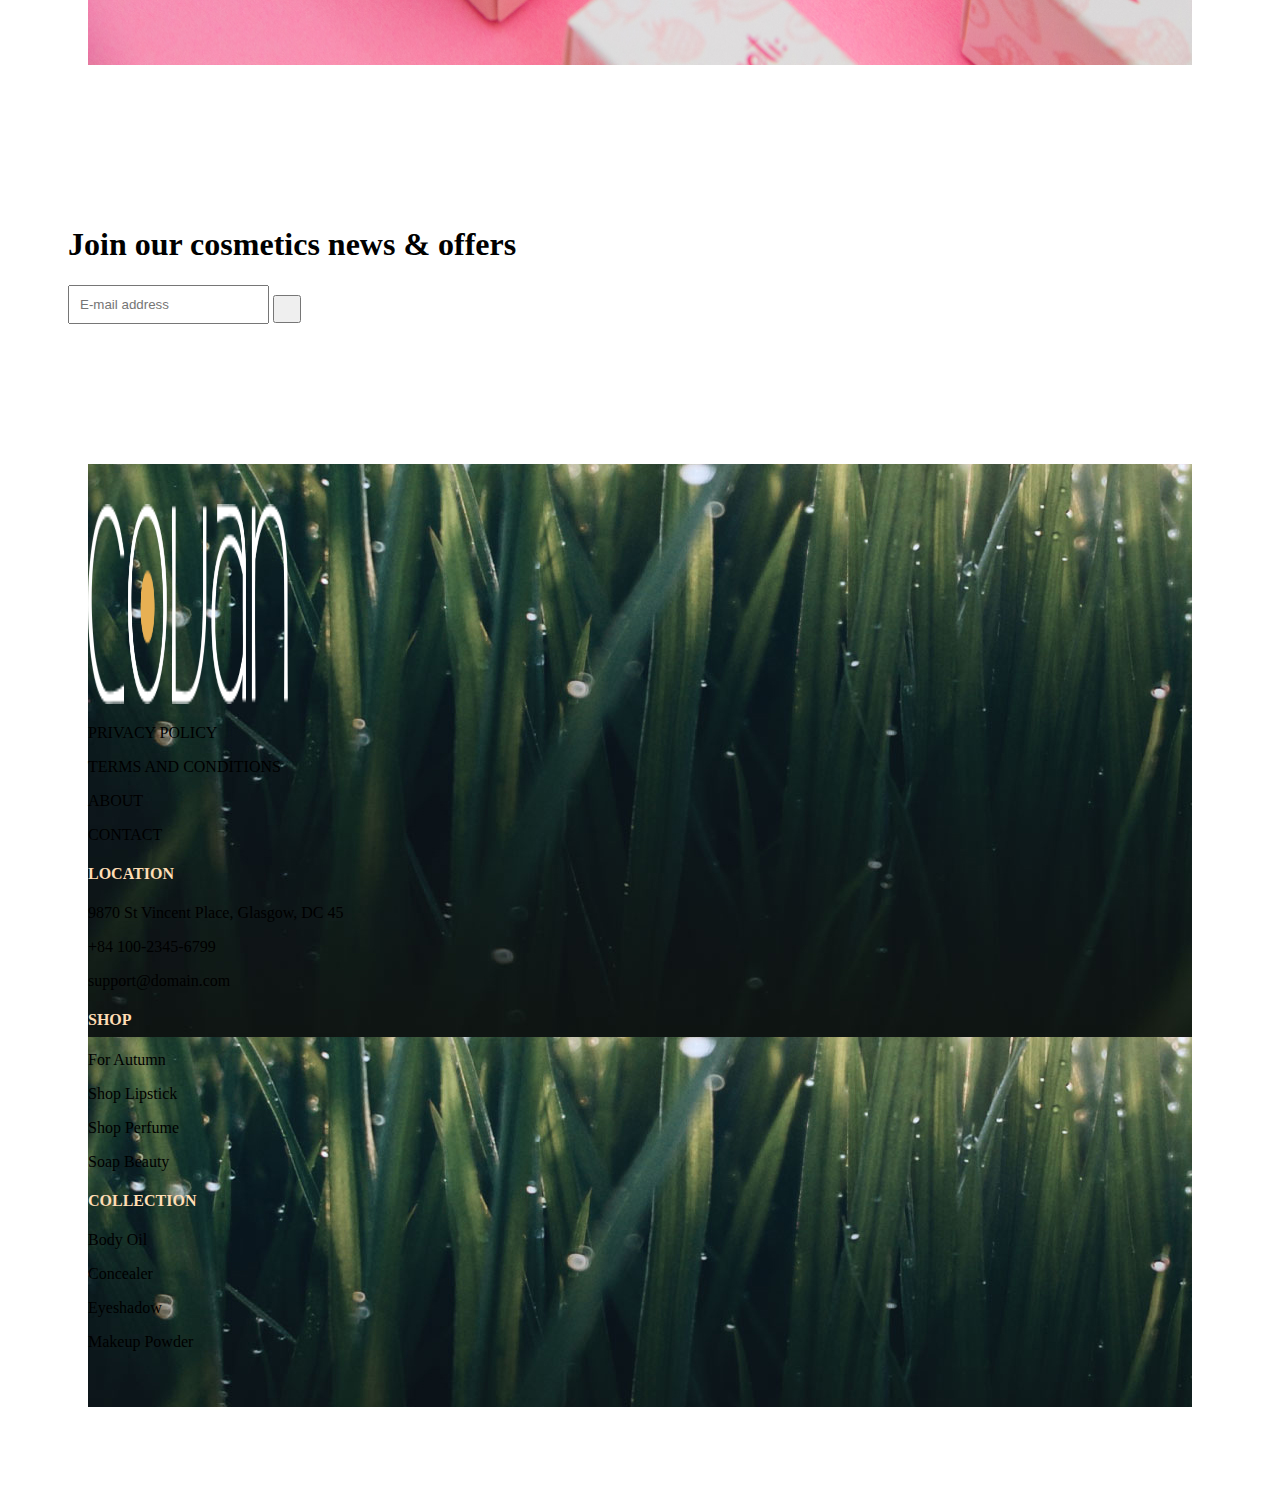
<file: projects/covan/index.html>
<!doctype html>
<html lang="en">

<head>
    <meta charset="utf-8">
    <meta name="viewport" content="width=device-width, initial-scale=1">
    <title>COVAN</title>
    <link rel="stylesheet" href="https://use.fontawesome.com/releases/v5.15.4/css/all.css"
        integrity="sha384-DyZ88mC6Up2uqS4h/KRgHuoeGwBcD4Ng9SiP4dIRy0EXTlnuz47vAwmeGwVChigm" crossorigin="anonymous" />
    <link href="https://cdn.jsdelivr.net/npm/bootstrap@5.2.3/dist/css/bootstrap.min.css" rel="stylesheet"
        integrity="sha384-rbsA2VBKQhggwzxH7pPCaAqO46MgnOM80zW1RWuH61DGLwZJEdK2Kadq2F9CUG65" crossorigin="anonymous">
        <link rel="preconnect" href="https://fonts.googleapis.com">
        <link rel="preconnect" href="https://fonts.gstatic.com" crossorigin>
        <link href="https://fonts.googleapis.com/css2?family=Alkatra&display=swap" rel="stylesheet">

    <link rel="stylesheet" href="css/style.css">
    <link rel="icon" href="images/logo.png">
    <style>
        .herosection {
            background-image: url(images/slider6-3.jpg);
            background-size: 100% 100%;
        }

        .about {
            background-image: url(images/pexels-ray-piedra-2720447.jpg);
            background-size: 100% 100%;
        }

        .end {
            background-image: url(images/img6-6.jpg);
        }
    </style>
</head>

<body>
    <div class="container-fluid p-0">
        <!-- <div class="row">
            <div class="col-12"> -->
                <div class="start text-center d-none d-md-block">
                    <p>Winter-Season Sale Up To 25% OFF Products</p>
                </div>
                <div>
                    <nav class="navbar">
                        <div class="container-fluid">
                            <form class="d-none d-md-flex" role="search">
                                <input class="form-control me-2 sea" type="search" placeholder="Search"
                                    aria-label="Search">
                                <button class="btn btn-outline-success" type="submit"><i
                                        class="fas fa-search"></i></button>

                            </form>
                            <div class="mx-md-auto">
                                <a class="navbar-brand" href="#">
                                    <img src="images/logo.png" alt="Bootstrap" class="img-fluid" width="200px"
                                        height="190px">
                                </a>
                            </div>
                            <div class="d-none d-md-flex">
                                <button type="button" class="btn  position-relative">
                                    <i class="far fa-heart"></i>
                                    <span
                                        class="position-absolute top-0 start-100 translate-middle badge rounded-pill bg-pink">
                                        0
                                        <span class="visually-hidden">unread messages</span>
                                    </span>
                                </button>
                                <p class="my-auto">Wishlist</p>
                            </div>
                            <div class="d-flex">
                                <button type="button" class="btn  position-relative">
                                    <i class="fas fa-shopping-bag"></i>
                                    <span
                                        class="position-absolute top-0 start-100 translate-middle badge rounded-pill bg-pink">
                                        0
                                        <span class="visually-hidden">unread messages</span>
                                    </span>
                                </button>
                                <p class="my-auto">$0.00
                                </p>
                            </div>
                        </div>
                    </nav>
                </div>
            <!-- </div>
        </div> -->
        <div class="row m-0 d-none d-md-flex">
            <div class="col-4"></div>
            <div class="col-6">
                <ul class="nav">
                    <li class="nav-item">
                        <a class="nav-link text-dark" aria-current="page" href="#">HOME</a>
                    </li>
                    <li class="nav-item">
                        <a class="nav-link text-dark" href="#">SHOP</a>
                    </li>
                    <li class="nav-item">
                        <a class="nav-link text-dark" href="#">BLOGS</a>
                    </li>
                    <li class="nav-item">
                        <a class="nav-link text-dark" href="#">PAGE</a>
                    </li>
                    <li class="nav-item">
                        <a class="nav-link text-dark" href="#">VANDORS</a>
                    </li>
                </ul>
            </div>
        </div>
        <div class="row herosection">
            <div class="col-12">
                <p class="mx-auto text-pink">DISCOVER THE MAGIC!</p>
                <h1 class="mb-5">Best Beauty</h1>
                <p class="d-none d-md-block">100% authentic products , quick delivery , fast online support,<br> and
                    free gifts almost with every
                    order.</p>
                <button type="button" class="btn btn-dark bg-pink border border-0">VIEW MORE</button>
            </div>

        </div>
        <div class="text-center shop">
            <p>welcome to our shop</p>
            <h1>Currently Trending</h1>
            <div class=" row m-0">
                <div class="col-12 col-md-4">
                    <img src="images/img6-2.webp" alt="" class="img-fluid">
                    <h4>Travel essential</h4>
                    <p>it's Time To Glow Away!</p>
                </div>
                <div class="col-12 col-md-4 ">
                    <img src="images/img6-3.webp" alt="" class="img-fluid">
                    <h4>New To S-Beauty</h4>
                    <p>it's Time To Glow Away!</p>
                </div>
                <div class="col-12 col-md-4">
                    <img src="images/img6-4.webp" alt="" class="img-fluid">
                    <h4>Vegan Beauty</h4>
                    <p>it's Time To Glow Away!</p>
                </div>


            </div>
        </div>
        <div class="row text-center m-0">
            <div class="col-12 col-md-6">
                <img src="images/lookbook1.jpg" alt="" class="img-fluid">
                <h3>Look Book Let's Glow</h3>
                <p>Shop Fourt Ray Beauty</p>
            </div>
            <div class="col-12 col-md-6">
                <img src="images/lookbook2.jpg" alt="" class="img-fluid">
                <h3>Foundation Is Ready</h3>
                <p>No Fullter Foundation Stix</p>

            </div>

        </div>
        <div class="row text-center m-0">
            <div class="col-12">
                <img src="images/lookbook3.jpg" alt="" class="img-fluid">
                <h3>Natural Beauty & Health Solutions</h3>
                <p>Replenishes a range of nutrients from nature</p>
            </div>
        </div>
        <div>
            <p class="text-center">PRODUCT COLLECTION</p>
            <h1 class="text-center">Latest Skincare</h1>
            <div class="row m-0">
                <div class="col-12 col-md-3">
                    <img src="images/Image-43.webp" alt="" class="img-fluid">
                    <i class="fas fa-star" style="color: #fffa70;"></i>
                    <i class="fas fa-star" style="color: #fffa70;"></i>
                    <i class="fas fa-star" style="color: #fffa70;"></i>
                    <i class="fas fa-star" style="color: #fffa70;"></i>
                    <i class="fas fa-star" style="color: #fffa70;"></i>
                    <h6>Pink lipstick</h6>
                    <h6 class="text-pink">$20.30</h6>
                </div>
                <div class="col-12 col-md-3">
                    <img src="images/Image-42.webp" alt="" class="img-fluid">
                    <i class="fas fa-star" style="color: #fffa70;"></i>
                    <i class="fas fa-star" style="color: #fffa70;"></i>
                    <i class="fas fa-star" style="color: #fffa70;"></i>
                    <i class="fas fa-star" style="color: #fffa70;"></i>
                    <i class="far fa-star"></i>
                    <h6>True Cosme</h6>
                    <h6 class="text-pink">$30.00-60.00</h6>
                </div>
                <div class="col-12 col-md-3">
                    <img src="images/Image-35.jpg" alt="" class="img-fluid">
                    <i class="far fa-star"></i>
                    <i class="far fa-star"></i>
                    <i class="far fa-star"></i>
                    <i class="far fa-star"></i>
                    <i class="far fa-star"></i>
                    <h6>Make up for Ever</h6>
                    <h6 class="text-pink">$259.00</h6>
                </div>
                <div class="col-12 col-md-3">
                    <img src="images/Image-37.webp" alt="" class="img-fluid">
                    <i class="far fa-star"></i>
                    <i class="far fa-star"></i>
                    <i class="far fa-star"></i>
                    <i class="far fa-star"></i>
                    <i class="far fa-star"></i>
                    <h6>Night cream</h6>
                    <h6 class="text-pink">$12.00</h6>
                </div>

            </div>
        </div>
        <div class="about row">
            <div class="row m-0">
                <div class="col-3"></div>
                <div class="col-12 col-md-6">
                    <div class="row about1">
                        <div class="col-12 col-md-4 mx-auto">
                            <img src="images/img-test1.png" alt="" class="img-fluid">
                        </div>
                        <div class="col-12 text-center">
                            <p>Lorem ipsum dolor sit amet consectetur adipisicing elit. Repellendus soluta,
                                exercitationem
                                animi sint repellat dolorum quam quo, facilis nemo nobis nihil numquam veniam incidunt,
                                asperiores magni unde aliquid iste similique?</p>
                        </div>
                        <div class="col-12 text-center">
                            <h5>saitama one</h5>
                        </div>
                        <div class="col-12 text-center">
                            <p>product manager</p>

                        </div>
                    </div>
                </div>
            </div><!--row ends-->
    </div>
    <div class="row m-0 newsletter d-none">
            <div class="col-1"></div>
            <div class="col-12 col-md-6">
                <h1>Join our cosmetics news & offers</h1>
            </div>
            <div class=" col-12 col-md-3">
                <input type="text" cla placeholder="E-mail address" aria-label="Recipient's username"
                    aria-describedby="button-addon2">
                <button class="btn btn-outline-secondary" type="button" id="button-addon2"><i
                        class="far fa-envelope"></i></button>
            </div>

        </div>
    <div class="end text-center row">
            <div class="col-12">
            <img src="images/logo-white.png" alt="" class="img-fluid pt-5" width="200px" height="200px">
            <div class="text-white row m-0 d-none d-md-flex">
            <div class=col-4></div>
            <div class="col-6 d-flex">
                <p class="p-3">PRIVACY POLICY</p>
                <p class="p-3">TERMS AND CONDITIONS</p>
                <p class="p-3">ABOUT </p>
                <p class="p-3">CONTACT</p>
            </div>
            </div>
            <div class="row text-white ">
                <div class="col-12 col-md-4">
                    <h4 class="text-pink">LOCATION</h4>
                    <P>9870 St Vincent Place, Glasgow, DC 45</P>
                    <P>+84 100-2345-6799</P>
                    <P>support@domain.com</P>
                    <i class="fab fa-twitter"></i>
                    <i class="fab fa-instagram-square"></i>
                    <i class="fab fa-facebook"></i>
                    <i class="fab fa-youtube"></i>
                </div>
                <div class="col-12 col-md-4">
                    <h4 class="text-pink">SHOP</h4>
                    <p>For Autumn</p>
                    <p>Shop Lipstick</p>
                    <p>Shop Perfume</p>
                    <p>Soap Beauty</p>
                </div>
                <div class="col-12 col-md-4">
                    <h4 class="text-pink">COLLECTION</h4>
                    <p>Body Oil</p>
                    <p>Concealer</p>
                    <p>Eyeshadow</p>
                    <p>Makeup Powder</p>
                </div>

            </div>
            </div>
        </div>


    </div>
    <script src="https://cdn.jsdelivr.net/npm/bootstrap@5.2.3/dist/js/bootstrap.bundle.min.js"
        integrity="sha384-kenU1KFdBIe4zVF0s0G1M5b4hcpxyD9F7jL+jjXkk+Q2h455rYXK/7HAuoJl+0I4"
        crossorigin="anonymous"></script>
</body>

</html>
</file>
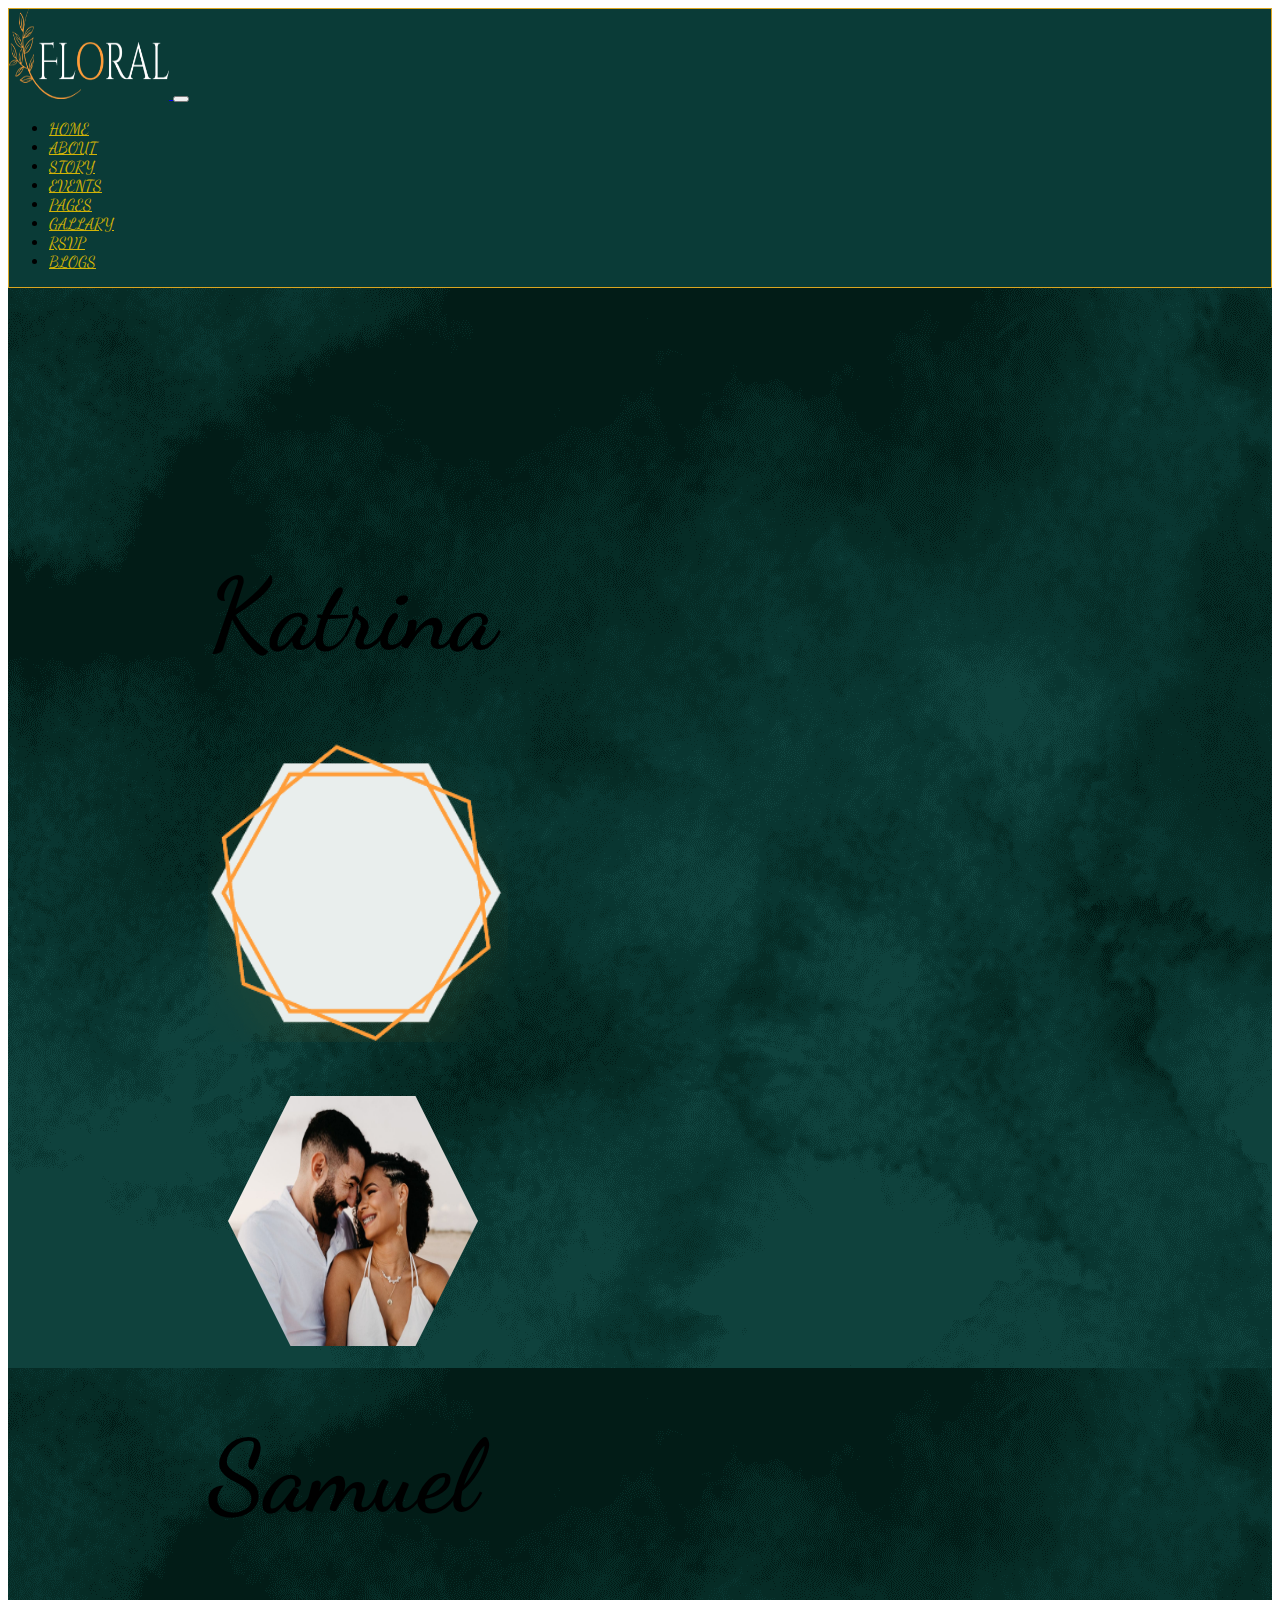
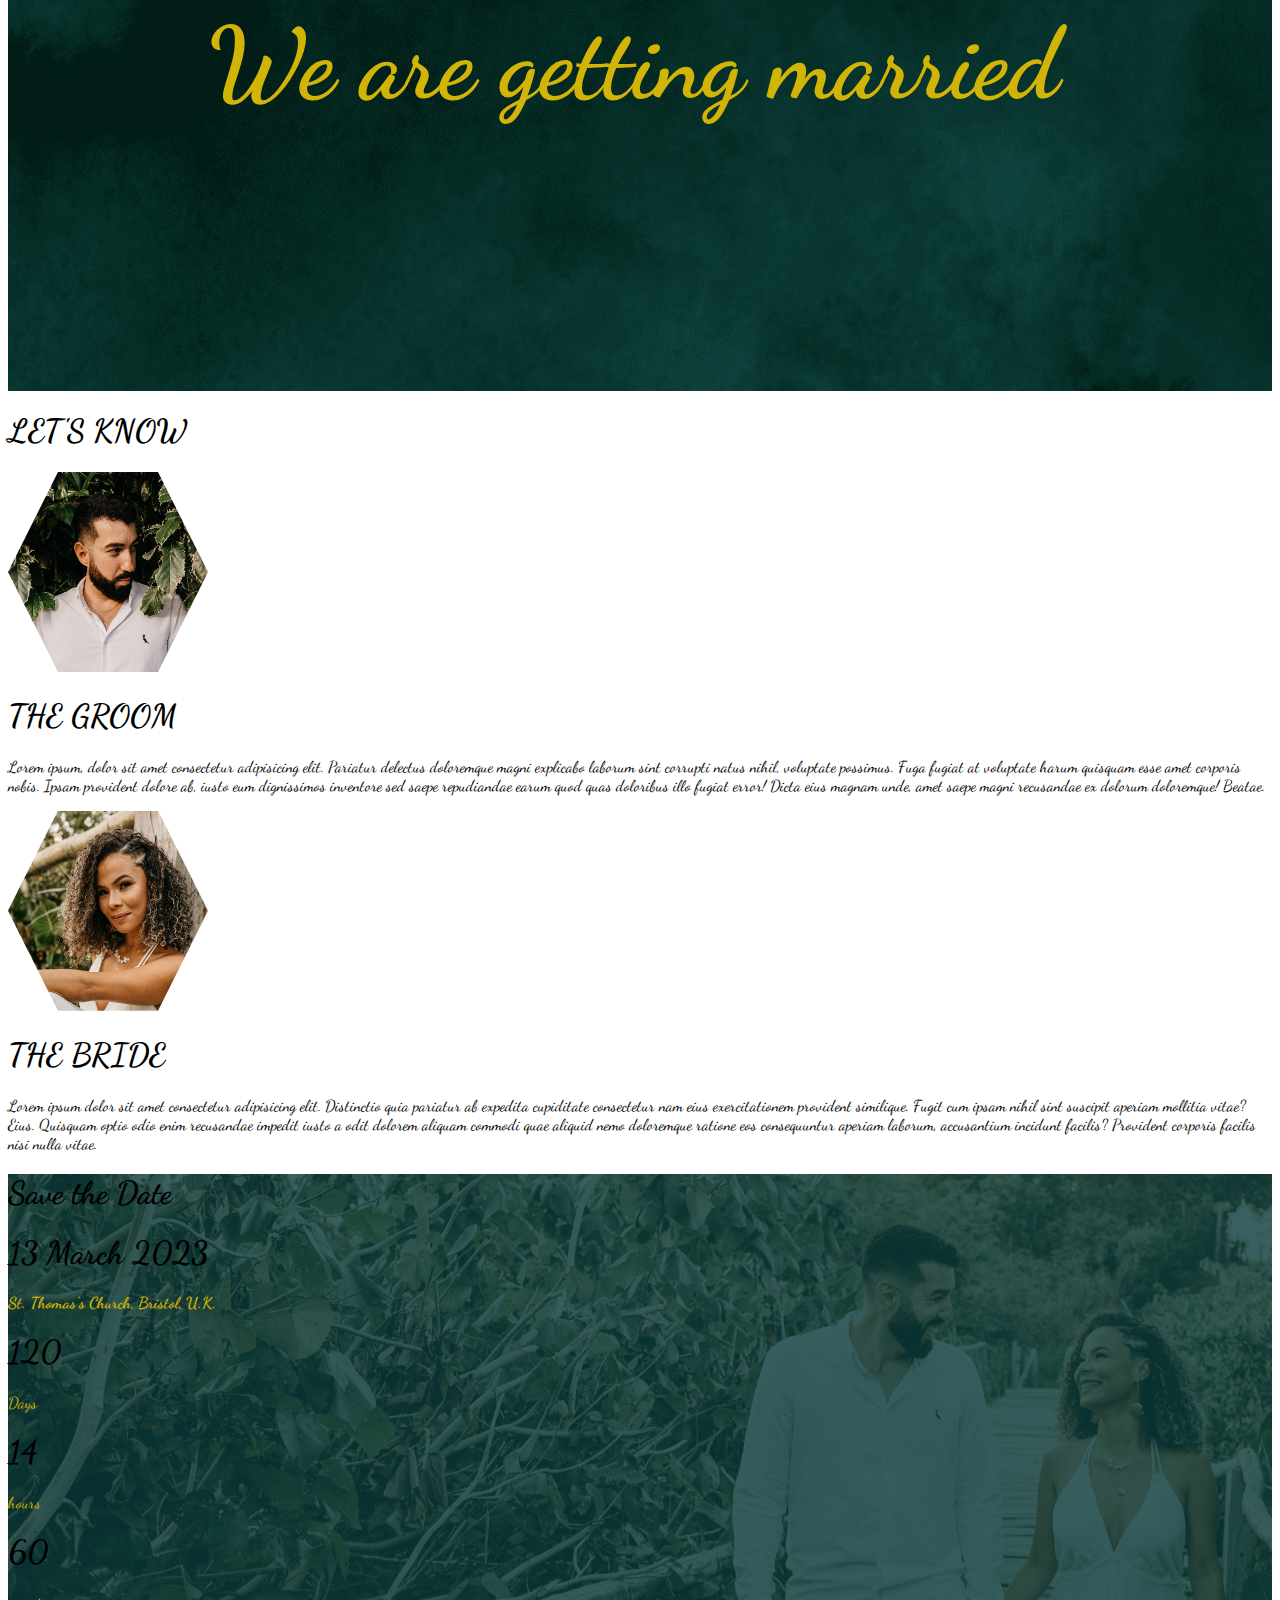
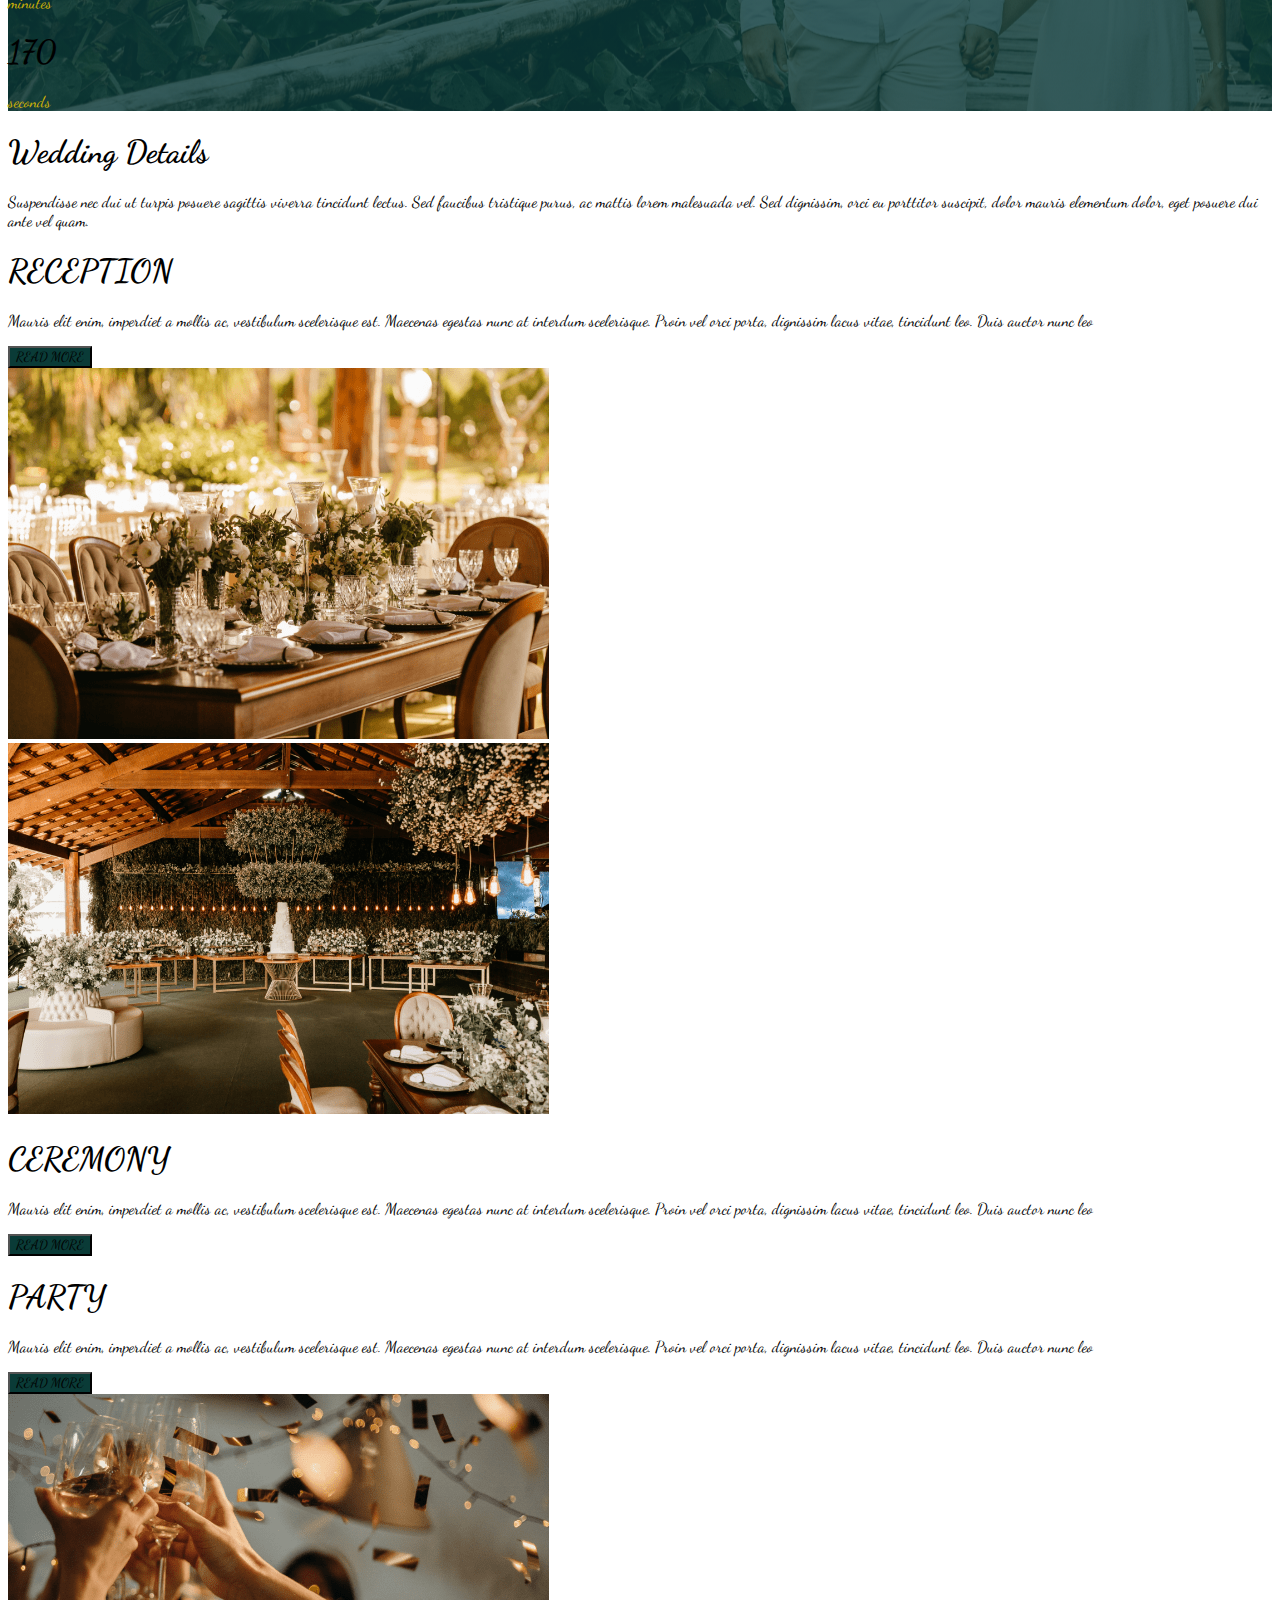
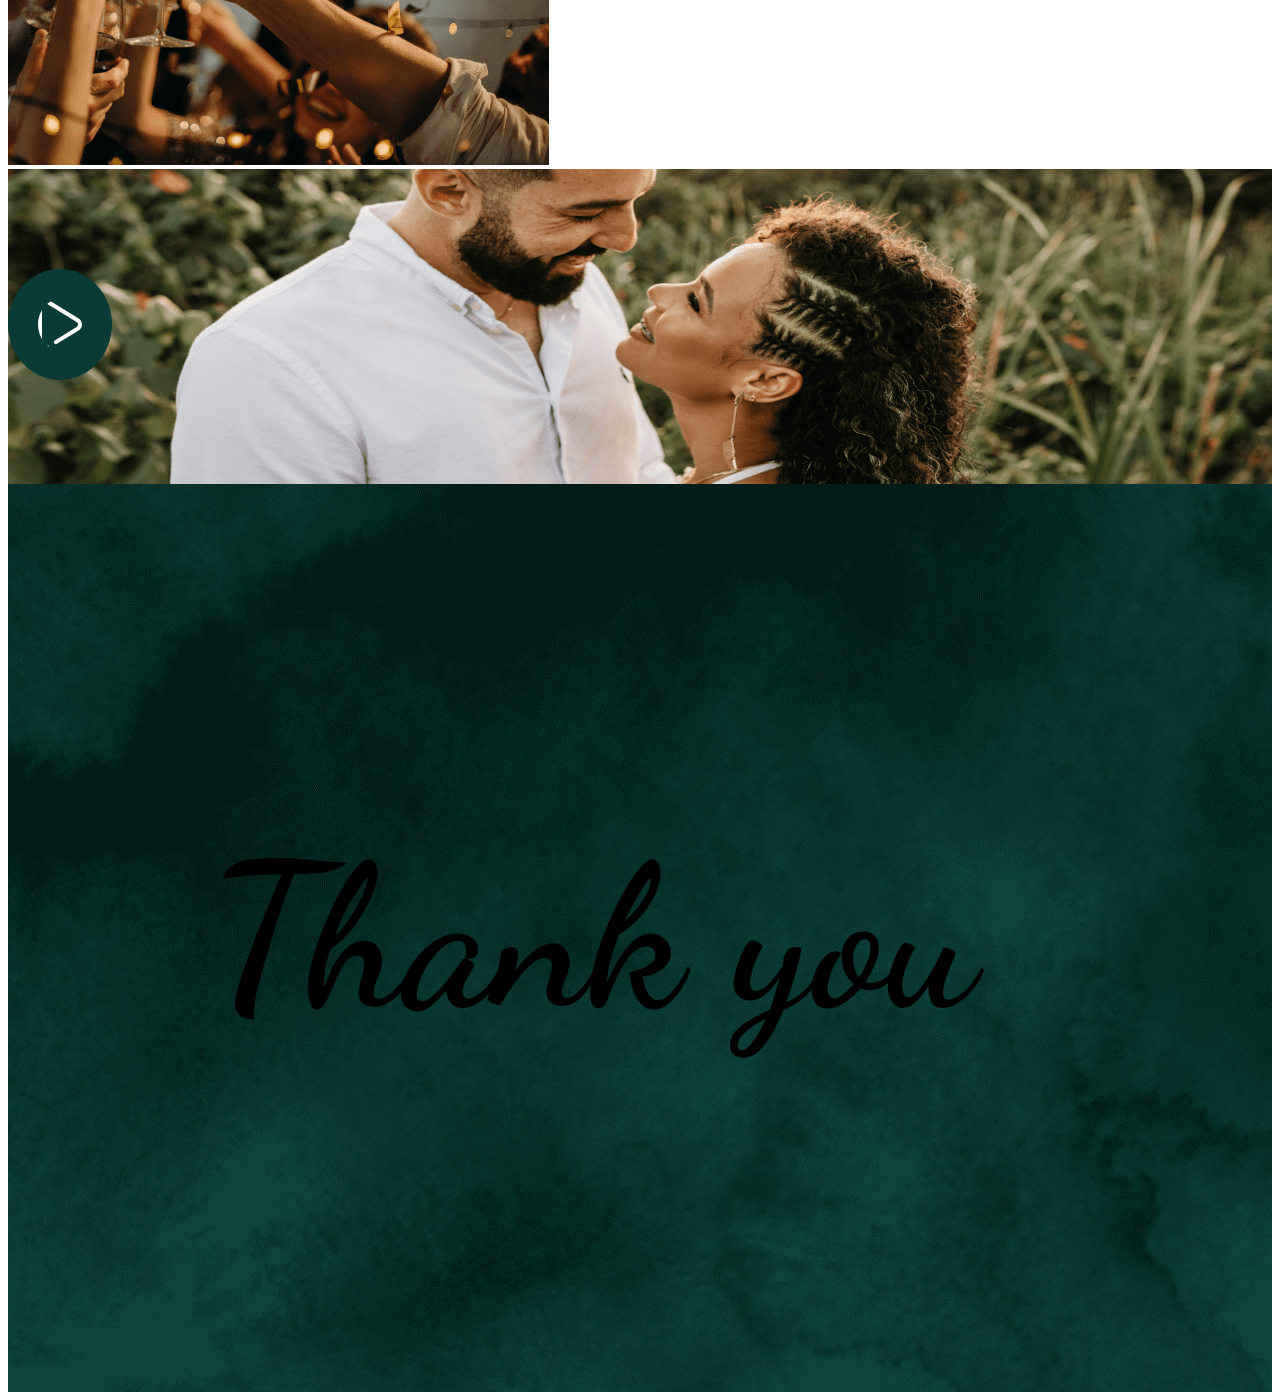
<file: projects/floral/index.html>
<!doctype html>
<html lang="en">
  <head>
    <meta charset="utf-8">
    <meta name="viewport" content="width=device-width, initial-scale=1">
    <title>Bootstrap demo</title>
    <link rel="preconnect" href="https://fonts.googleapis.com">
<link rel="preconnect" href="https://fonts.gstatic.com" crossorigin>
<link href="https://fonts.googleapis.com/css2?family=Dancing+Script:wght@400;500&display=swap" rel="stylesheet">
    <link href="https://cdn.jsdelivr.net/npm/bootstrap@5.2.3/dist/css/bootstrap.min.css" rel="stylesheet" integrity="sha384-rbsA2VBKQhggwzxH7pPCaAqO46MgnOM80zW1RWuH61DGLwZJEdK2Kadq2F9CUG65" crossorigin="anonymous">
    <link rel="stylesheet" href="css/style.css">
    <link rel="stylesheet" href="../css/owl.carousel.min.css">
    <link rel="stylesheet" href="../css/owl.theme.default.min.css">
    <link rel="stylesheet" href="https://use.fontawesome.com/releases/v5.15.4/css/all.css" integrity="sha384-DyZ88mC6Up2uqS4h/KRgHuoeGwBcD4Ng9SiP4dIRy0EXTlnuz47vAwmeGwVChigm" crossorigin="anonymous"/>
    <style>
      .herosection{
        background-image: url(images/bg.png);
      }
      .date{
        background:linear-gradient(to bottom,rgba(10, 58, 59,0.8),rgba(10,58,59,0.8)),url(images/banner3.png);
        
      }
      .video{
        background-image: url(images/videoImage.png);
        background-size: 100% 100%;
        padding: 100px 0px;
      }
      .thankyou{
        background-image: url(images/bg.png);
      }
    </style>
  </head>
  <body>
    <div class="container-fluid p-0 ">
    <nav class="navbar navbar-expand-lg bg-green">
      <div class="container-fluid">
        <a class="navbar-brand" href="#">
          <img src="images/logo.png" alt="Logo" width="160" height="90" class="d-inline-block align-text-top">
          <button class="navbar-toggler " type="button" data-bs-toggle="collapse" data-bs-target="#navbarSupportedContent" aria-controls="navbarSupportedContent" aria-expanded="false" aria-label="Toggle navigation">
            <span class="navbar-toggler-icon ms-auto"></span>
          </button>
        </a>
        <div class="collapse navbar-collapse " id="navbarNav">
          <ul class="navbar-nav ms-auto">
            <li class="nav-item">
              <a class="nav-link text-gold me-3" aria-current="page" href="#">HOME</a>
            </li>
            <li class="nav-item">
              <a class="nav-link text-gold me-3" aria-current="page" href="./about.html">ABOUT</a>
            </li>
            <li class="nav-item">
              <a class="nav-link text-gold me-3" aria-current="page" href="#">STORY</a>
            </li>
            <li class="nav-item">
              <a class="nav-link text-gold me-3" aria-current="page" href="#">EVENTS</a>
            </li>
            <li class="nav-item">
              <a class="nav-link text-gold me-3" aria-current="page" href="#">PAGES</a>
            </li>
            <li class="nav-item">
              <a class="nav-link text-gold me-3" aria-current="page" href="#">GALLARY</a>
            </li>
            <li class="nav-item">
              <a class="nav-link text-gold me-3" aria-current="page" href="#">RSVP</a>
            </li>
            <li class="nav-item">
              <a class="nav-link text-gold me-3" aria-current="page" href="#">BLOGS</a>
            </li>
          </ul>
        </div>
      </div>
    </nav>
    <div class="herosection">
      <div class="row m-0 align-items-center">
        <div class="col-12 col-lg-4 text-white text-center">
          <h1>Katrina</h1>
        </div>
        <div class="col-12 col-lg-4 ">
          <div class="position-absolute">
          <img src="images/footer_center.png" alt="" class="img-fluid" width="300px" height="300px">
          </div>
          <div class="position-relative hero_pic">
          <img src="images/hero_main.jpg" alt="" class="img-fluid" width="250" height="250">
          </div>
        </div>
        <div class=" col-12 col-lg-4 text-center text-white">
          <h1>Samuel</h1>
        </div>
      </div>
      <div class="my-5 text-center text-gold">
      <h1 >We are getting married</h1>
      </div>
    </div>
    <div class="know text-center">
      <h1>LET'S KNOW</h1>
      <div class="row m-0">
        <div class="col-2"></div>
        <div class="col-12 col-lg-4">
          <img src="images/groom.jpg" alt="" class="img-fluid" height="200px" width="200px">
          <div class="bg-light my-5 p-5">
            <h1>THE GROOM</h1>
            <p>Lorem ipsum, dolor sit amet consectetur adipisicing elit. Pariatur delectus doloremque magni explicabo laborum sint corrupti natus nihil, voluptate possimus. Fuga fugiat at voluptate harum quisquam esse amet corporis nobis.
            Ipsam provident dolore ab, iusto eum dignissimos inventore sed saepe repudiandae earum quod quas doloribus illo fugiat error! Dicta eius magnam unde, amet saepe magni recusandae ex dolorum doloremque! Beatae.</p>
          </div>
        </div>
        <div class="col-12 col-lg-4">
          <img src="images/bride.jpg" alt="" class="img-fluid" height="200px" width="200px">
          <div class="bg-light my-5 p-5">
            <h1>THE BRIDE</h1>
            <p>Lorem ipsum dolor sit amet consectetur adipisicing elit. Distinctio quia pariatur ab expedita cupiditate consectetur nam eius exercitationem provident similique. Fugit cum ipsam nihil sint suscipit aperiam mollitia vitae? Eius.
            Quisquam optio odio enim recusandae impedit iusto a odit dolorem aliquam commodi quae aliquid nemo doloremque ratione eos consequuntur aperiam laborum, accusantium incidunt facilis? Provident corporis facilis nisi nulla vitae.</p>
          </div>

        </div>

      </div>
    </div>
    <div class="date text-center text-white p-5">
      <h1 class="my-5">Save the Date</h1>
      <h1>13 March 2023</h1>
      <h4 class="text-gold">St. Thomas's Church, Bristol, U.K.</h4>
      <div class="row m-0">
        <div class="col-2"></div>
        <div class="col-12 col-lg-2">
          <h1><span class="counter">120</span></h1>
          <p class="text-gold">Days</p>
        </div>
        <div class="col-12 col-lg-2">
          <h1><span class="counter">14</span></h1>
          <p class="text-gold">hours</p>
        </div>
        <div class="col-12 col-lg-2">
          <h1><span class="counter">60</span></h1>
          <p class="text-gold">minutes</p>
        </div>
        <div class="col-12 col-lg-2">
          <h1><span class="counter">170</span></h1>
          <p class="text-gold">seconds</p>

        </div>
      </div>
    </div>
    <div>
      <h1 class="text-center">Wedding Details</h1>
      <p class="text-center m-5">Suspendisse nec dui ut turpis posuere sagittis viverra tincidunt lectus. Sed faucibus tristique purus, ac mattis lorem malesuada vel. Sed dignissim, orci eu porttitor suscipit, dolor mauris elementum dolor, eget posuere dui ante vel quam.</p>
      <div class="row m-0">
        <div class="col-2"></div>
        <div class="col-12 col-lg-4  text-center text-lg-end bg-light">
          <h1>RECEPTION</h1>
          <p>Mauris elit enim, imperdiet a mollis ac, vestibulum scelerisque est. Maecenas egestas nunc at interdum scelerisque. Proin vel orci porta, dignissim lacus vitae, tincidunt leo. Duis auctor nunc leo</p>
          <button type="button" class="btn bg-green text-white fs-5">READ MORE</button>
        </div>
        <div class="col-12 col-lg-4">
          <img src="images/receptionImage.png" alt="" class="img-fluid">
        </div>
      </div>
      <div class="row m-0 d-none d-lg-flex">
        <div class="col-2"></div>
        
        <div class="col-12 col-lg-4">
          <img src="images/ceremonyImage.png" alt="" class="img-fluid">
        </div>
        <div class="col-12 col-lg-4">
          <h1>CEREMONY</h1>
          <p>Mauris elit enim, imperdiet a mollis ac, vestibulum scelerisque est. Maecenas egestas nunc at interdum scelerisque. Proin vel orci porta, dignissim lacus vitae, tincidunt leo. Duis auctor nunc leo</p>
          <button type="button" class="btn bg-green text-white fs-5">READ MORE</button>
        </div>
      </div>
      <div class="row m-0">
        <div class="col-2"></div>
        <div class="col-12 col-lg-4 text-center text-lg-end">
          <h1>PARTY</h1>
          <p>Mauris elit enim, imperdiet a mollis ac, vestibulum scelerisque est. Maecenas egestas nunc at interdum scelerisque. Proin vel orci porta, dignissim lacus vitae, tincidunt leo. Duis auctor nunc leo</p>
          <button type="button" class="btn bg-green text-white fs-5">READ MORE</button>
        </div>
        <div class="col-12 col-lg-4">
          <img src="images/partyImage.png" alt="" class="img-fluid">
        </div>
      </div>
    </div>
    <div class="video text-center">
      <img src="images/video_icon.svg" alt="">
    </div>
    <div class="thankyou">
      
      <h1 class="text-white text-center">Thank you</h1>
    </div>
    </div><!--contanier fluid end-->

    <script src="https://code.jquery.com/jquery-3.7.0.min.js" integrity="sha256-2Pmvv0kuTBOenSvLm6bvfBSSHrUJ+3A7x6P5Ebd07/g=" crossorigin="anonymous"></script>
    <script src="../js/jquery.counterup.min.js"></script>
    <script src="../js/jquery.waypoints.min.js"></script>
    <script src="../js/owl.carousel.js"></script>
    <script>

      $('.owl-carousel').owlCarousel({
          loop: true,
          margin: 15,
          autoplay: true,
          autoplayTime: 2000,
          nav: false,
          responsive: {
              0: {
                  items: 1
              },
              768: {
                  items: 3
              },
              992: {
                  items: 4
              }
          }
      })
      $(function () {
          $('.counter').counterUp({
              delay: 10,
              time: 2000
          });
      });
      </script>

    <script src="https://cdn.jsdelivr.net/npm/bootstrap@5.2.3/dist/js/bootstrap.bundle.min.js" integrity="sha384-kenU1KFdBIe4zVF0s0G1M5b4hcpxyD9F7jL+jjXkk+Q2h455rYXK/7HAuoJl+0I4" crossorigin="anonymous"></script>
  </body>
</html>
</file>
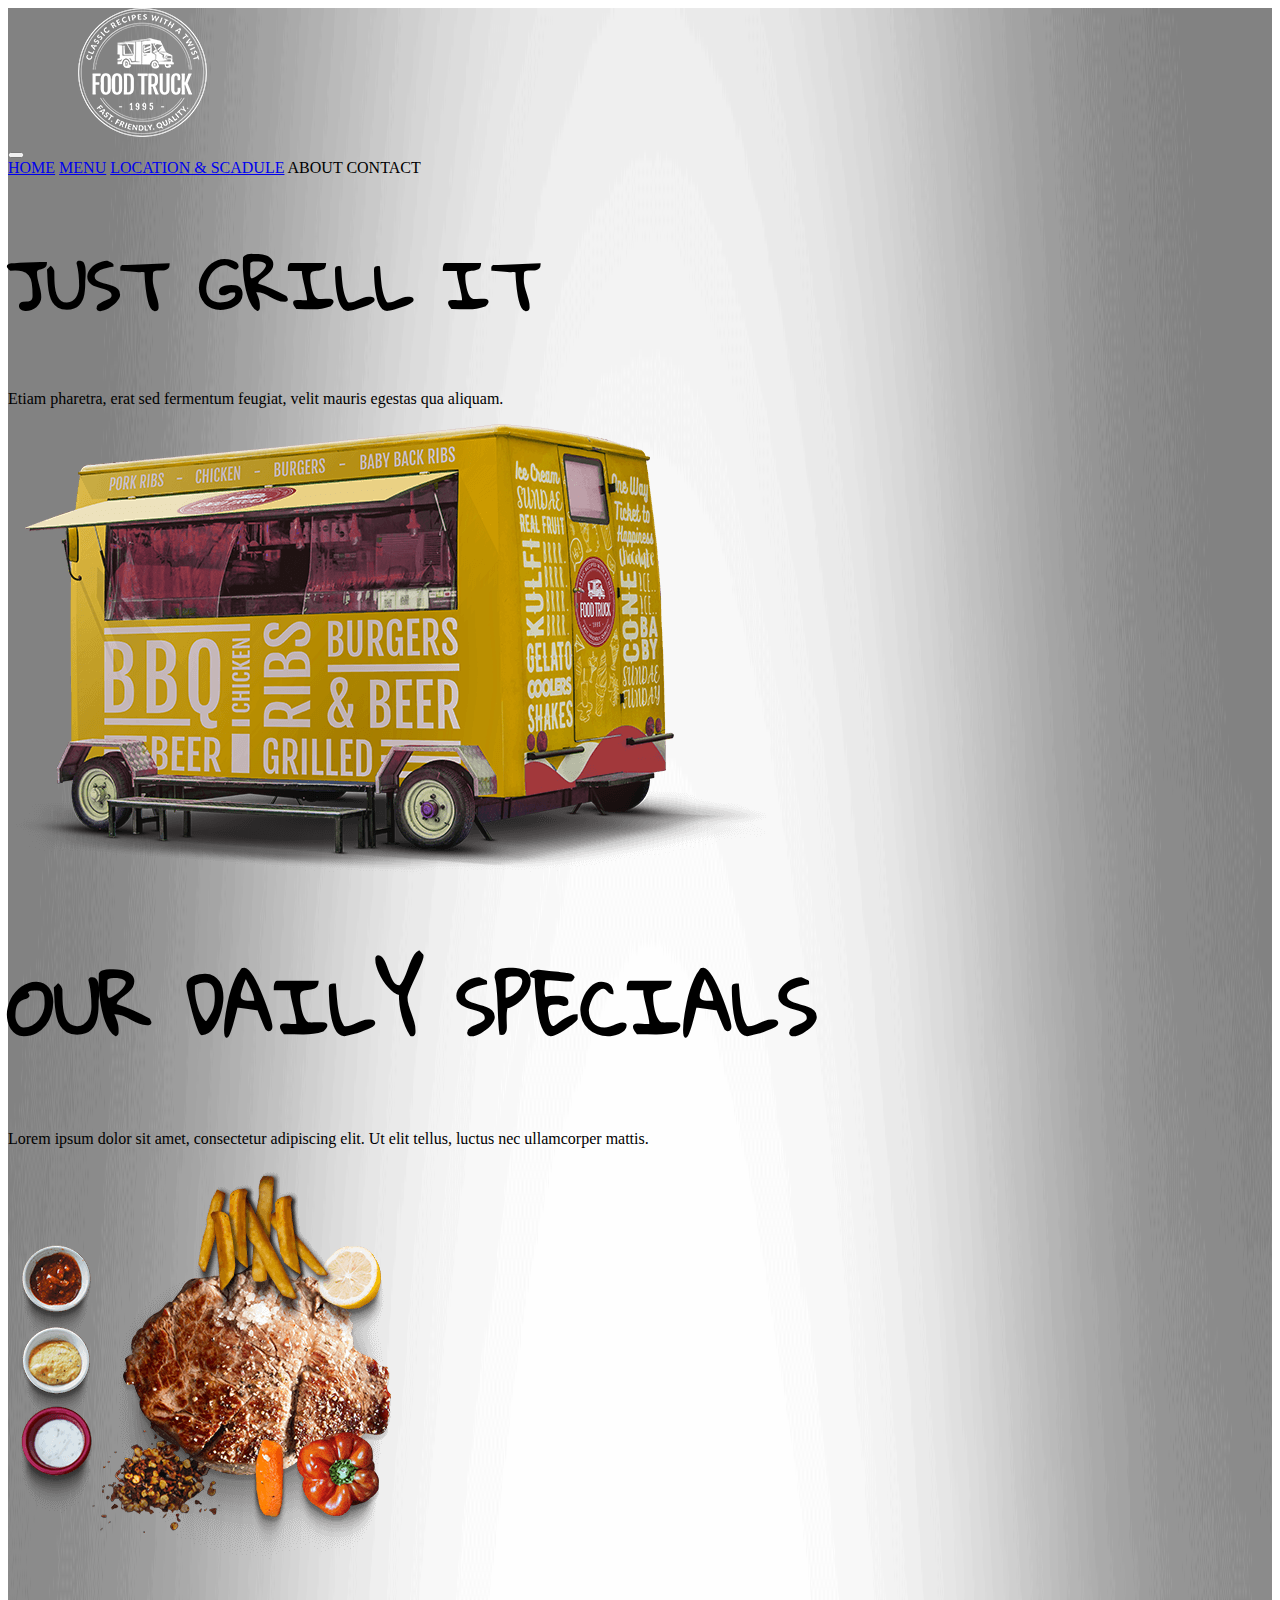
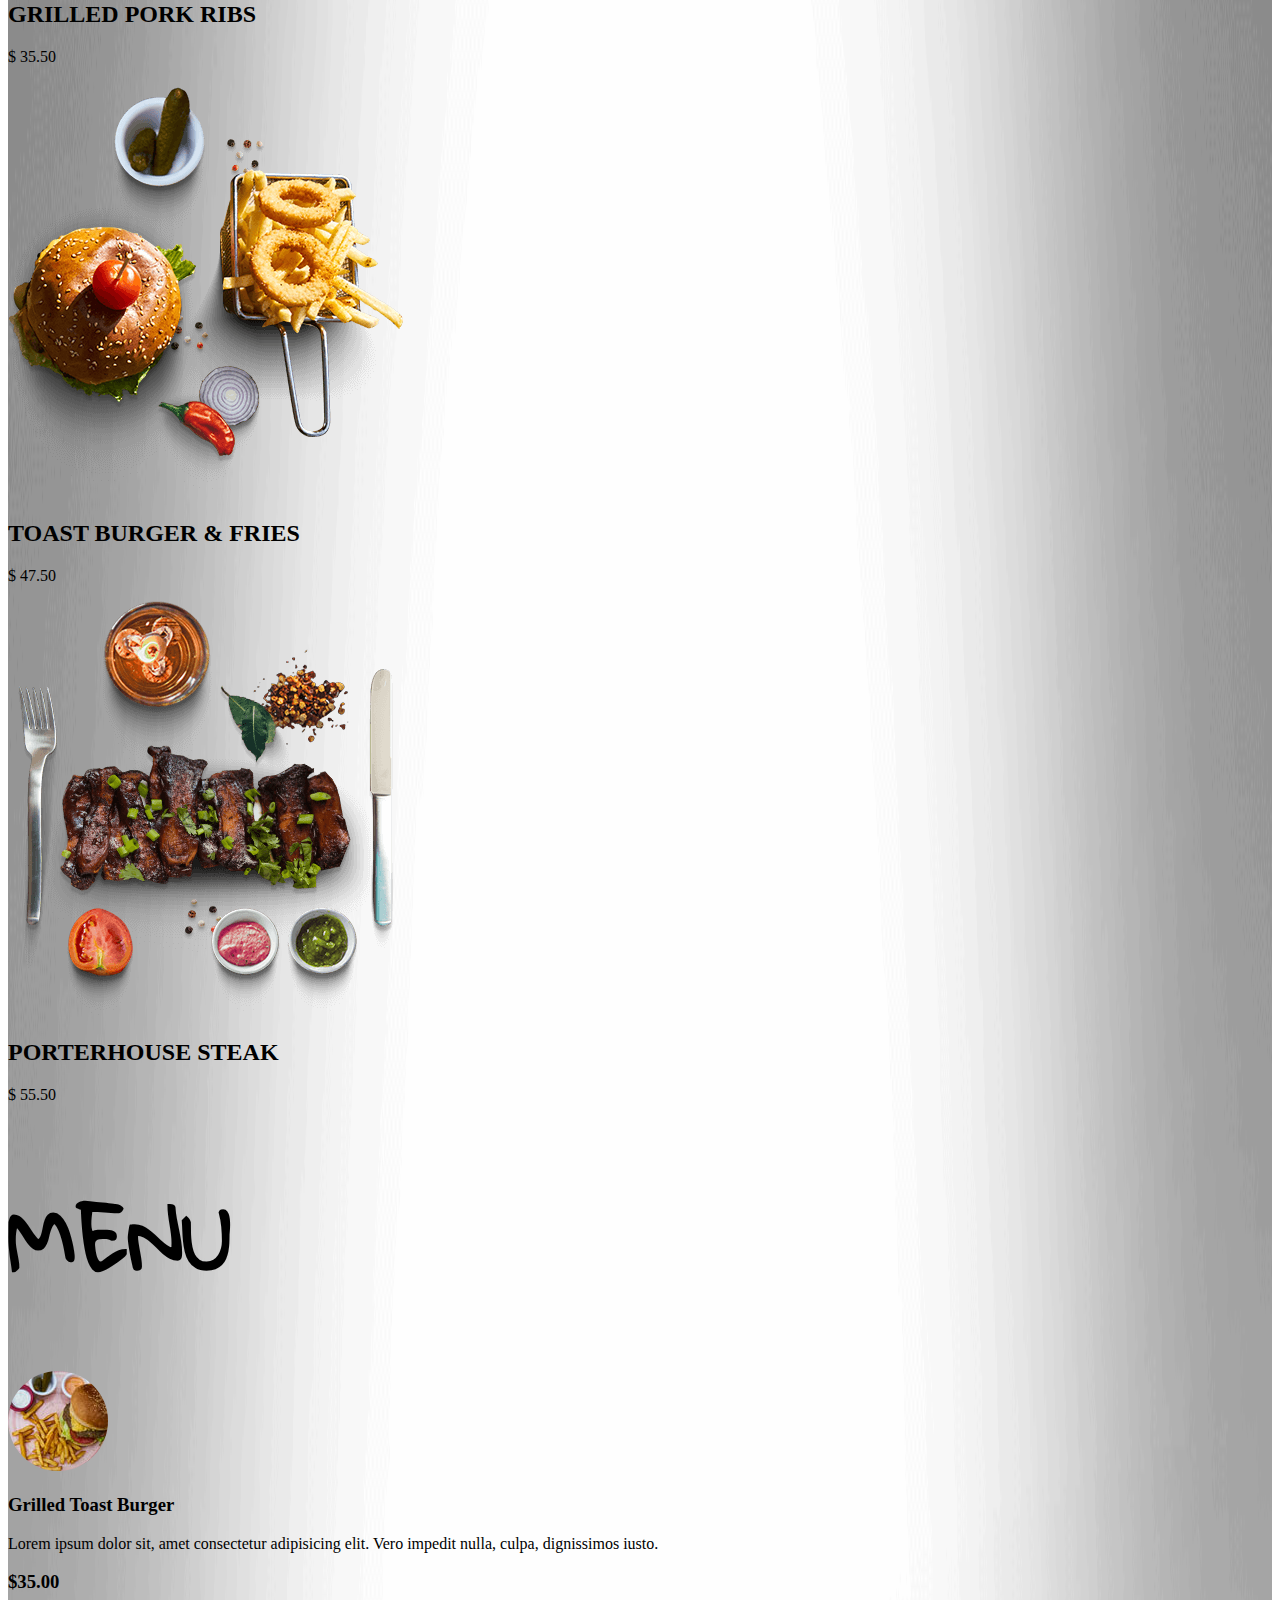
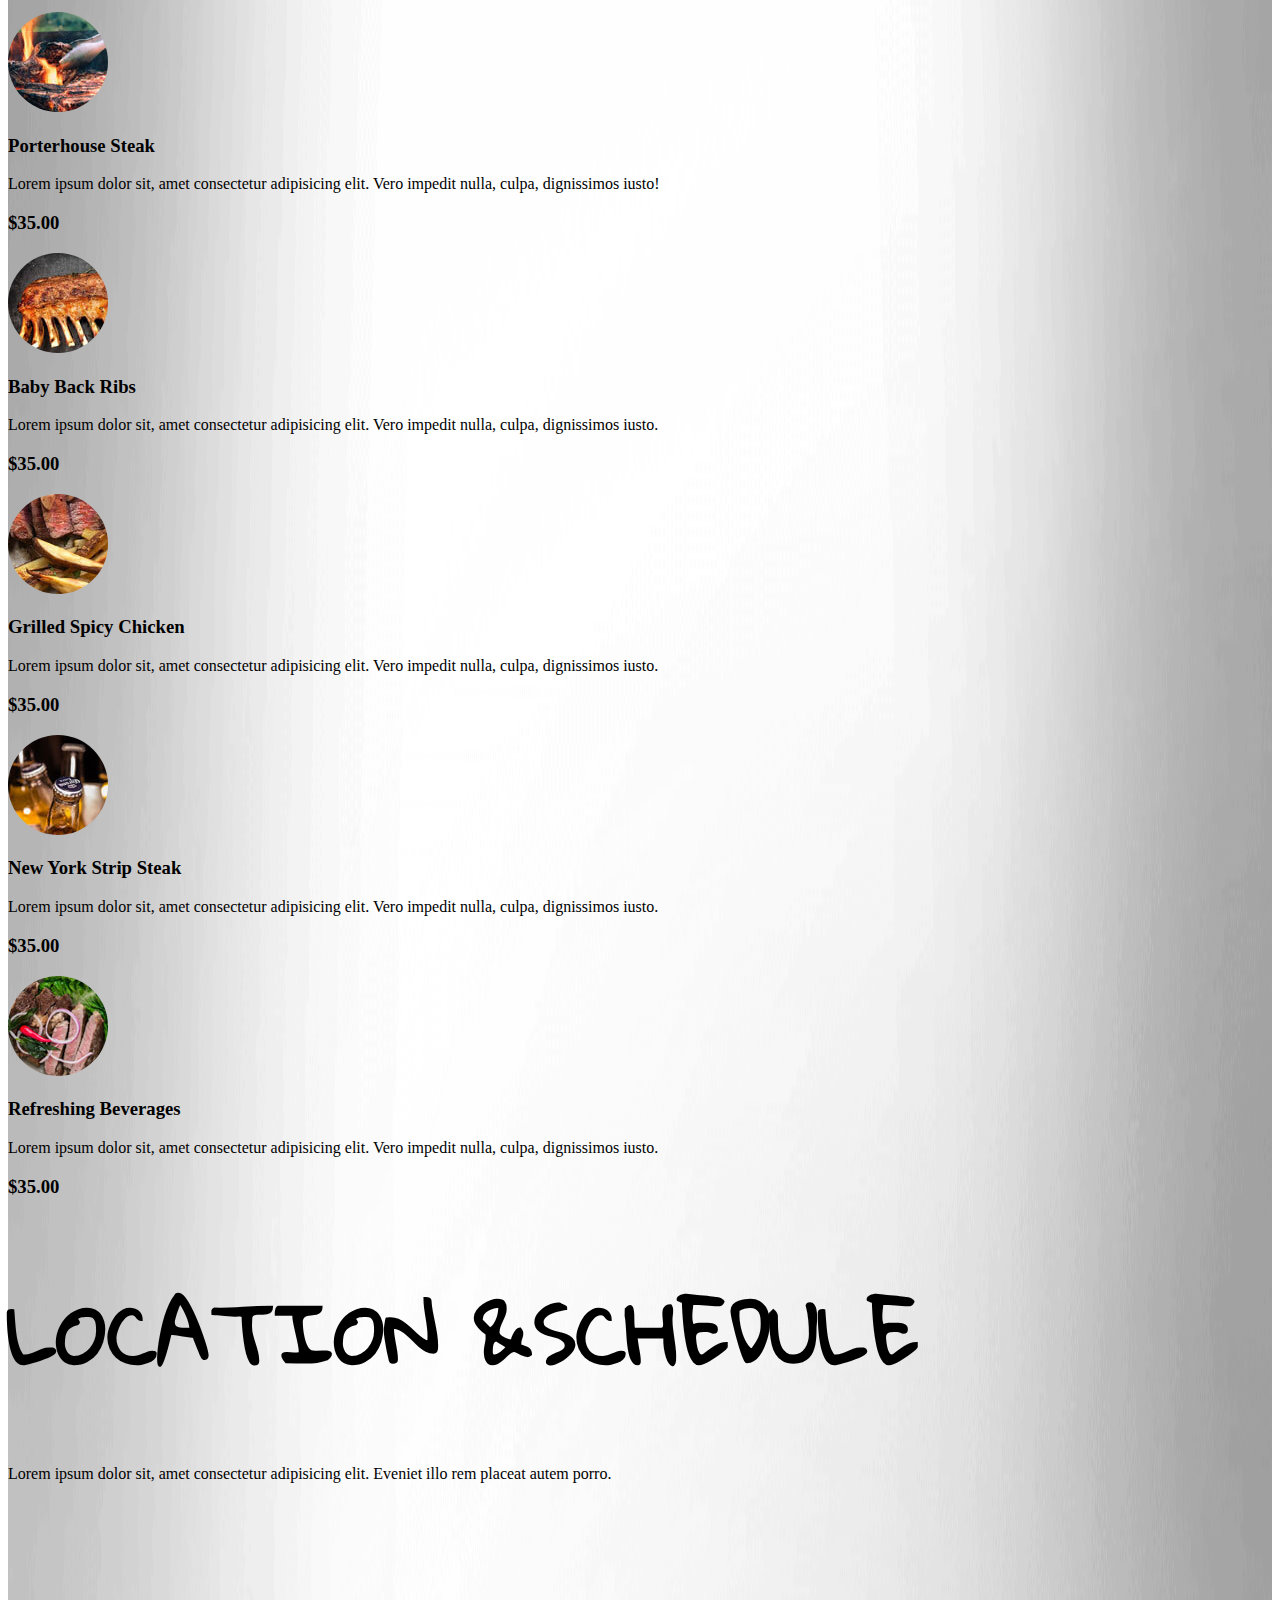
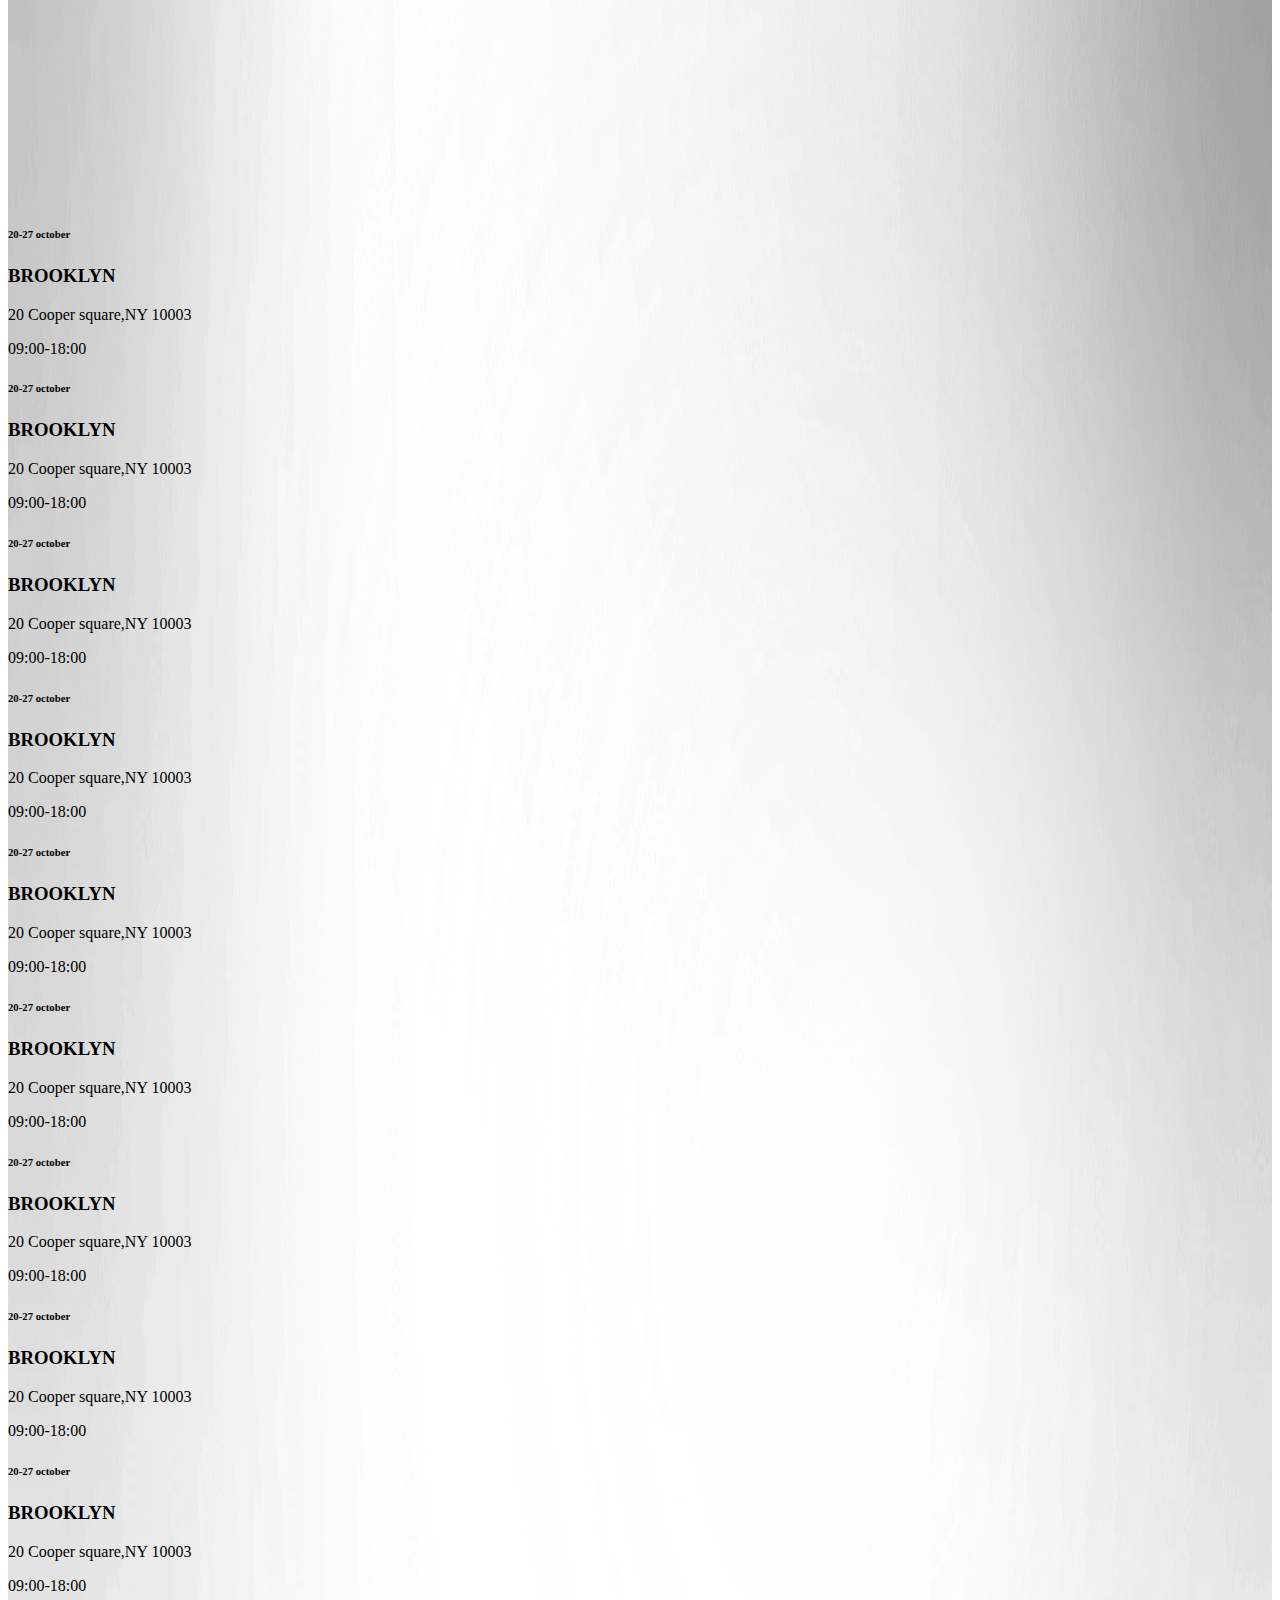
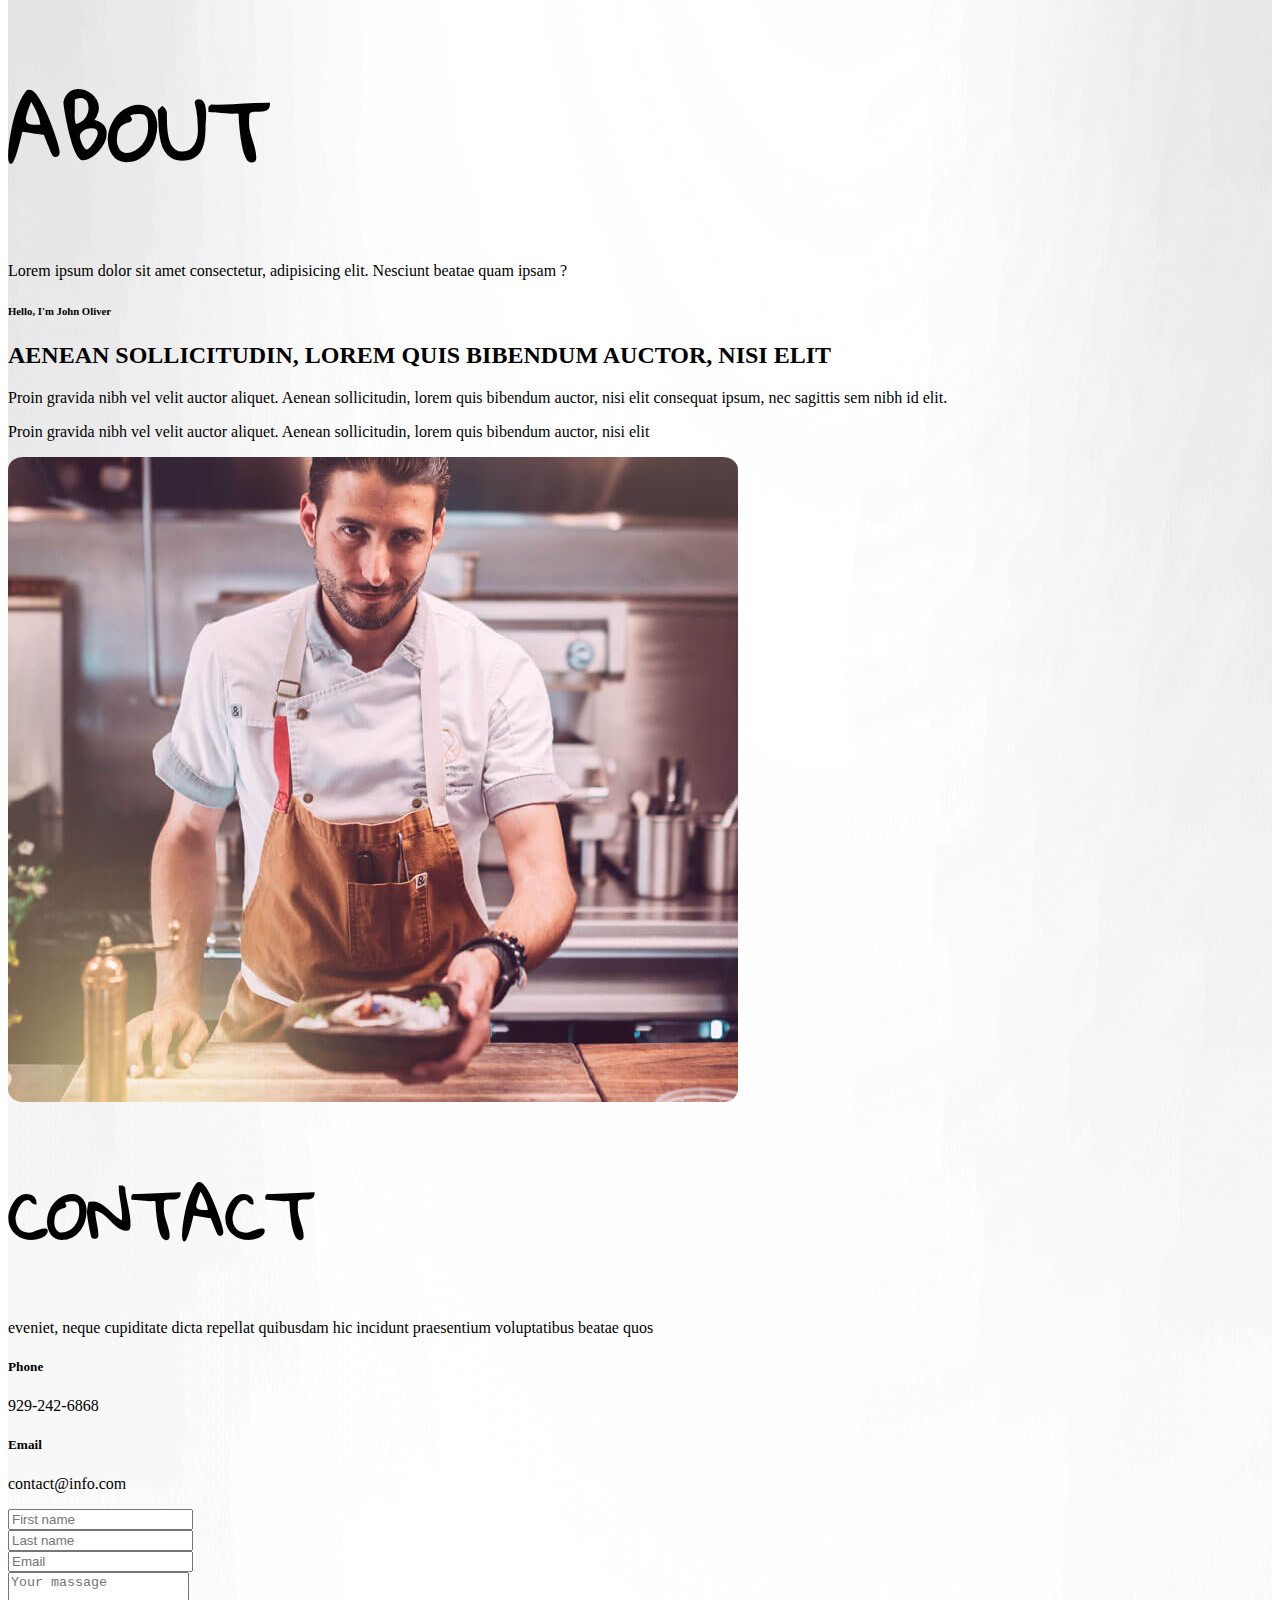
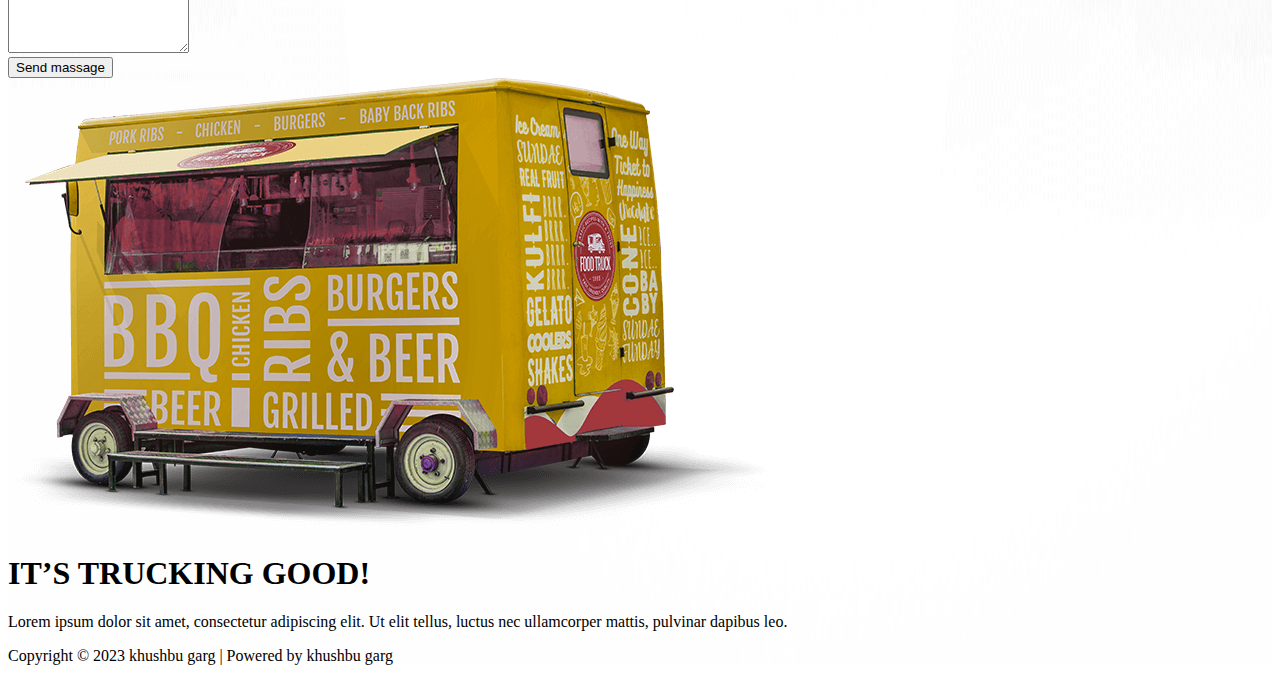
<file: projects/food truck/index.html>
<!doctype html>
<html lang="en">

<head>
  <meta charset="utf-8">
  <meta name="viewport" content="width=device-width, initial-scale=1">
  <title>Bootstrap demo</title>
  <link rel="stylesheet" href="https://use.fontawesome.com/releases/v5.15.4/css/all.css"
    integrity="sha384-DyZ88mC6Up2uqS4h/KRgHuoeGwBcD4Ng9SiP4dIRy0EXTlnuz47vAwmeGwVChigm" crossorigin="anonymous" />
  <link href="https://cdn.jsdelivr.net/npm/bootstrap@5.2.3/dist/css/bootstrap.min.css" rel="stylesheet"
    integrity="sha384-rbsA2VBKQhggwzxH7pPCaAqO46MgnOM80zW1RWuH61DGLwZJEdK2Kadq2F9CUG65" crossorigin="anonymous">
    <link rel="preconnect" href="https://fonts.googleapis.com">
<link rel="preconnect" href="https://fonts.gstatic.com" crossorigin>
<link href="https://fonts.googleapis.com/css2?family=Aguafina+Script&family=Alex+Brush&family=Caveat:wght@400;500;600;700&family=Covered+By+Your+Grace&family=Gloria+Hallelujah&family=Kaushan+Script&family=Lobster&family=Roboto+Condensed:ital@0;1&display=swap" rel="stylesheet">
  <link rel="stylesheet" href="css/style.css">

  <style>
    .container-fluid {
      background-image: url(images/bg-001-free-img.png);
      background-size: 100% 100%;
      background-repeat: no-repeat;
    }
  </style>
</head>

<body>
  <div class="container-fluid bg-danger p-0">
    <nav class="navbar bg-body-tertiary ">
      <div class="container m-0">
        <a class="navbar-brand mx-auto" href="#">
          <img src="images/logo-regular-free-img.png" alt="Bootstrap" class="img-fluid">
        </a>
      </div>
    </nav>
    <nav class="navbar navbar-expand-lg bg-body-tertiary">
      <button class="navbar-toggler mx-auto" type="button" data-bs-toggle="collapse"
        data-bs-target="#navbarNavAltMarkup" aria-controls="navbarNavAltMarkup" aria-expanded="false"
        aria-label="Toggle navigation">
        <span class="navbar-toggler-icon"></span>
      </button>
      <div class="collapse navbar-collapse" id="navbarNavAltMarkup">
        <div class="navbar-nav mx-auto fs-5">
          <a class="nav-link text-white px-3" aria-current="page" href="#">HOME</a>
          <a class="nav-link text-white px-3" href="#">MENU</a>
          <a class="nav-link text-white px-3" href="#">LOCATION & SCADULE</a>
          <a class="nav-link text-white px-3">ABOUT</a>
          <a class="nav-link text-white px-3 ">CONTACT</a>
        </div>
      </div>

    </nav>
    <div class="herosection m-0">
      <div class="row m-0 p-0">
        <div class="col-lg-2"></div>
        <div class="col-12 col-lg-3">
          <h1 class="text-white">JUST GRILL IT</h1>
          <p class="text-white">Etiam pharetra, erat sed fermentum feugiat, velit mauris egestas qua aliquam.</p>
        </div>
        <div class="col-12 col-lg-6">
          <img src="images/truck-0001-free-img.png" alt="" class="img-fluid">

        </div>

      </div>

    </div>
    <div class="row m-0 service py-5">
      <div class="col-12 col-md-6 col-lg-3 text-white border border-danger">
        <h1>OUR DAILY SPECIALS</h1>
        <p>Lorem ipsum dolor sit amet, consectetur adipiscing elit. Ut elit tellus, luctus nec ullamcorper mattis.</p>

      </div>
      <div class="col-12 col-md-6 col-lg-3 text-white border border-danger text-center">
        <img src="images/product-01-free-img.png" alt="" class="img-fluid">
        <h2>GRILLED PORK RIBS</h2>
        <p>$ 35.50</p>
      </div>
      <div class="col-12 col-md-6 col-lg-3 text-white border border-danger text-center">
        <img src="images/product-02-free-img.png" alt="" class="img-fluid">
        <h2>TOAST BURGER & FRIES</h2>
        <p>$ 47.50</p>
      </div>
      <div class="col-12 col-md-6 col-lg-3 text-white border border-danger text-center">
        <img src="images/product-03-free-img.png" alt="" class="img-fluid">
        <h2>PORTERHOUSE STEAK</h2>
        <p>$ 55.50</p>

      </div>
    </div>
    <div class="menu text-white">
      <div class="text-center text-white">
        <h1>MENU</h1>
      </div>
      <div class="menu2">
        <div class="row m-0 pt-4 text-center shadow p-4">
          <div class="col-md-2"></div>
          <div class="col-12 col-md-2 col-lg-1">
            <img src="images/menu-06-free-img.jpg" alt="">

          </div>
          <div class="col-12 col-md-3">
            <h3>
              Grilled Toast Burger</h3>
          </div>
          <div class="col-12 col-md-3">
            <p>Lorem ipsum dolor sit, amet consectetur adipisicing elit. Vero impedit nulla, culpa, dignissimos iusto.
            </p>

          </div>
          <div class="col-12 col-md-2">
            <h3>$35.00</h3>

          </div>

        </div>
        <div class="row m-0 pt-4 text-center shadow p-4">
          <div class="col-2"></div>
          <div class="col-12 col-md-2 col-lg-1">
            <img src="images/menu-04-free-img.jpg" alt="">

          </div>
          <div class="col-12 col-md-3">
            <h3>Porterhouse Steak</h3>
          </div>
          <div class="col-12 col-md-3">
            <p>Lorem ipsum dolor sit, amet consectetur adipisicing elit. Vero impedit nulla, culpa, dignissimos iusto!
            </p>

          </div>
          <div class="col-12 col-md-2">
            <h3>$35.00</h3>

          </div>

        </div>
        <div class="row m-0 pt-4 text-center shadow p-4">
          <div class="col-2"></div>
          <div class="col-12 col-md-2 col-lg-1">
            <img src="images/menu-05-free-img.jpg" alt="">

          </div>
          <div class="col-12 col-md-3">
            <h3>
              Baby Back Ribs</h3>
          </div>
          <div class="col-12 col-md-3">
            <p>Lorem ipsum dolor sit, amet consectetur adipisicing elit. Vero impedit nulla, culpa, dignissimos iusto.
            </p>

          </div>
          <div class="col-12 col-md-2">
            <h3>$35.00</h3>

          </div>

        </div>
        <div class="row m-0 pt-4 text-center shadow p-4">
          <div class="col-2"></div>
          <div class="col-12 col-md-2 col-lg-1">
            <img src="images/menu-03-free-img.jpg" alt="">

          </div>
          <div class="col-12 col-md-3">
            <h3>Grilled Spicy Chicken</h3>
          </div>
          <div class="col-12 col-md-3">
            <p>Lorem ipsum dolor sit, amet consectetur adipisicing elit. Vero impedit nulla, culpa, dignissimos iusto.
            </p>

          </div>
          <div class="col-12 col-md-2">
            <h3>$35.00</h3>

          </div>

        </div>
        <div class="row m-0 pt-4 text-center shadow p-4">
          <div class="col-2"></div>
          <div class="col-12 col-md-2 col-lg-1">
            <img src="images/menu-02-free-img.jpg" alt="">

          </div>
          <div class="col-12 col-md-3">
            <h3>New York Strip Steak</h3>
          </div>
          <div class="col-12 col-md-3">
            <p>Lorem ipsum dolor sit, amet consectetur adipisicing elit. Vero impedit nulla, culpa, dignissimos iusto.
            </p>

          </div>
          <div class="col-12 col-md-2">
            <h3>$35.00</h3>

          </div>

        </div>
        <div class="row m-0 pt-4 text-center shadow p-4">
          <div class="col-2"></div>
          <div class="col-12 col-md-2 col-lg-1">
            <img src="images/menu-01-free-img.jpg" alt="">

          </div>
          <div class="col-12 col-md-3">
            <h3>Refreshing Beverages</h3>
          </div>
          <div class="col-12 col-md-3">
            <p>Lorem ipsum dolor sit, amet consectetur adipisicing elit. Vero impedit nulla, culpa, dignissimos iusto.
            </p>

          </div>
          <div class="col-12 col-md-2">
            <h3>$35.00</h3>

          </div>

        </div>

      </div>
    </div>
    <div class="row location text-white m-0">
      <div class="col-2"></div>
      <div class="col-12 col-md-4">
        <h1>LOCATION &SCHEDULE</h1>
        <p>Lorem ipsum dolor sit, amet consectetur adipisicing elit. Eveniet illo rem placeat autem porro.</p>
      </div>
      <div class="col-12 col-md-6 mt-5 mb-5">
        <iframe
          src="https://www.google.com/maps/embed?pb=!1m19!1m8!1m3!1d317893.19730324426!2d-0.1195537!3d51.5032973!3m2!1i1024!2i768!4f13.1!4m8!3e6!4m0!4m5!1s0x487604b900d26973%3A0x4291f3172409ea92!2slastminute.com%20London%20Eye%20Riverside%20Building%2C%20County%20Hall%20London%20SE1%207PB%20United%20Kingdom!3m2!1d51.5032973!2d-0.1195537!5e0!3m2!1sen!2sin!4v1679232673445!5m2!1sen!2sin"
          style="border:0;" allowfullscreen="" loading="lazy" referrerpolicy="no-referrer-when-downgrade"
          class="map"></iframe>
      </div>
    </div>
    <div class="row m-0 mt-5 text-white">
      <div class=" d-none d-md-block col-md-1 col-lg-3"></div>
      <div class="col-12 col-md-3 col-lg-2 border border-danger py-5 pe-3">
        <h6>20-27 october</h6>
        <h3>BROOKLYN</h3>
        <P><i class="fas fa-map-marker-alt"></i>20 Cooper square,NY 10003</P>
        <p>09:00-18:00</p>
      </div>
      <div class="col-12 col-md-3 col-lg-2 border border-danger py-5 pe-3 ">
        <h6>20-27 october</h6>
        <h3>BROOKLYN</h3>
        <P><i class="fas fa-map-marker-alt"></i>20 Cooper square,NY 10003</P>
        <p>09:00-18:00</p>
      </div>
      <div class="col-12 col-md-3 col-lg-2 border border-danger py-5 pe-3">
        <h6>20-27 october</h6>
        <h3>BROOKLYN</h3>
        <P><i class="fas fa-map-marker-alt"></i>20 Cooper square,NY 10003</P>
        <p>09:00-18:00</p>
      </div>

    </div>
    <div class="row m-0 text-white">
      <div class=" d-none d-md-block col-md-1 col-lg-3"></div>
      <div class="col-12 col-md-3 col-lg-2 border border-danger py-5 pe-3">
        <h6>20-27 october</h6>
        <h3>BROOKLYN</h3>
        <P><i class="fas fa-map-marker-alt"></i>20 Cooper square,NY 10003</P>
        <p>09:00-18:00</p>
      </div>
      <div class="col-12 col-md-3 col-lg-2 border border-danger py-5 pe-3 ">
        <h6>20-27 october</h6>
        <h3>BROOKLYN</h3>
        <P><i class="fas fa-map-marker-alt"></i>20 Cooper square,NY 10003</P>
        <p>09:00-18:00</p>
      </div>
      <div class="col-12 col-md-3 col-lg-2 border border-danger py-5 pe-3">
        <h6>20-27 october</h6>
        <h3>BROOKLYN</h3>
        <P><i class="fas fa-map-marker-alt"></i>20 Cooper square,NY 10003</P>
        <p>09:00-18:00</p>
      </div>

    </div>
    <div class="row m-0 text-white">
      <div class=" d-none d-md-block col-md-1 col-lg-3"></div>
      <div class="col-12 col-md-3 col-lg-2 border border-danger py-5 pe-3">
        <h6>20-27 october</h6>
        <h3>BROOKLYN</h3>
        <P><i class="fas fa-map-marker-alt"></i>20 Cooper square,NY 10003</P>
        <p>09:00-18:00</p>
      </div>
      <div class="col-12 col-md-3 col-lg-2 border border-danger py-5 pe-3">
        <h6>20-27 october</h6>
        <h3>BROOKLYN</h3>
        <P><i class="fas fa-map-marker-alt"></i>20 Cooper square,NY 10003</P>
        <p>09:00-18:00</p>
      </div>
      <div class="col-12 col-md-3 col-lg-2 border border-danger py-5 pe-3">
        <h6>20-27 october</h6>
        <h3>BROOKLYN</h3>
        <P><i class="fas fa-map-marker-alt"></i>20 Cooper square,NY 10003</P>
        <p>09:00-18:00</p>
      </div>

    </div>
    <div class="about text-white">
      <h1 class="text-center">ABOUT</h1>
      <p class="text-center">Lorem ipsum dolor sit amet consectetur, adipisicing elit. Nesciunt beatae quam ipsam ?</p>
      <div class="row m-0">
        <div class="col-2"></div>
        <div class="col-12 col-md-12 col-lg-4 text-center align-self-center shadow py-5 m-0">
          <h6>Hello, I'm John Oliver</h6>
          <h2>AENEAN SOLLICITUDIN, LOREM QUIS BIBENDUM AUCTOR, NISI ELIT</h1>
            <p>Proin gravida nibh vel velit auctor aliquet. Aenean sollicitudin, lorem quis bibendum auctor, nisi elit
              consequat ipsum, nec sagittis sem nibh id elit. </p>
            <p>Proin gravida nibh vel velit auctor aliquet. Aenean sollicitudin, lorem quis bibendum auctor, nisi elit
            </p>

        </div>
        <div class="col-12 col-md-12 col-lg-5 m-0">
          <img src="images/about-01-free-img.jpg" alt="" class="img-fluid">

        </div>

      </div>

    </div>
    <div class="row m-0 contact text-white">
      <div class=" d-none d-lg-block col-3"></div>
      <div class="col-12 col-md-6 col-lg-3">
        <h1>CONTACT</h1>
        <p>eveniet, neque cupiditate dicta repellat quibusdam hic incidunt praesentium voluptatibus beatae quos</p>
        <div class="row">
          <div class="col-1">
            <i class="fas fa-phone-alt"></i>

          </div>
          <div class="col-6">
            <h5>Phone</h5>
            <p>929-242-6868</p>
          </div>
        </div>
        <div class="row">
          <div class="col-1">
            <i class="far fa-envelope"></i>

          </div>
          <div class="col-6">
            <h5>Email</h5>
            <p>contact@info.com</p>
          </div>
        </div>

      </div>
      <div class=" col-12 col-md-6 col-lg-4 pt-5">
        <div class="row g-3 pt-5">
          <div class="col-12">
            <input type="text" class="form-control" placeholder="First name" aria-label="First name">
          </div>
          <div class="col-12">
            <input type="text" class="form-control" placeholder="Last name" aria-label="Last name">
          </div>
        </div>
        <div class="col-12 col-md-6 pt-3">
          <input type="email" class="form-control" id="inputEmail4" placeholder="Email">
        </div>
        <div class="col-12 mb-3 pt-3">
          <textarea class="form-control" id="exampleFormControlTextarea1" rows="5" placeholder="Your massage"></textarea>
        </div>
        <button type="button" class="btn btn-warning" cols="4">Send massage</button>

      </div>

    </div>
    <div class="last">
      <div class="row m-0">
        <div class="col-5"></div>
        <div class="col-2  py-5">
          <img src="images/truck-0001-free-img.png" alt="" class="img-fluid">

        </div>

      </div>
      <h1 class="text-center text-white">IT’S TRUCKING GOOD!</h1>
      <p class="text-center text-white">Lorem ipsum dolor sit amet, consectetur adipiscing elit. Ut elit tellus, luctus nec ullamcorper mattis, pulvinar dapibus leo.</p>
      <div class="text-center text-white fs-5">
      <i class="fab fa-facebook"></i>
      <i class="fab fa-twitter-square"></i>
      <i class="fab fa-youtube"></i>
      </div>
    <footer class="text-center text-white py-5">
      Copyright &copy; 2023 khushbu garg | Powered by khushbu garg
    </footer>
    </div>
  </div><!--conatnier fluid end-->
  <script src="https://cdn.jsdelivr.net/npm/bootstrap@5.2.3/dist/js/bootstrap.bundle.min.js"
    integrity="sha384-kenU1KFdBIe4zVF0s0G1M5b4hcpxyD9F7jL+jjXkk+Q2h455rYXK/7HAuoJl+0I4"
    crossorigin="anonymous"></script>
</body>

</html>
</file>
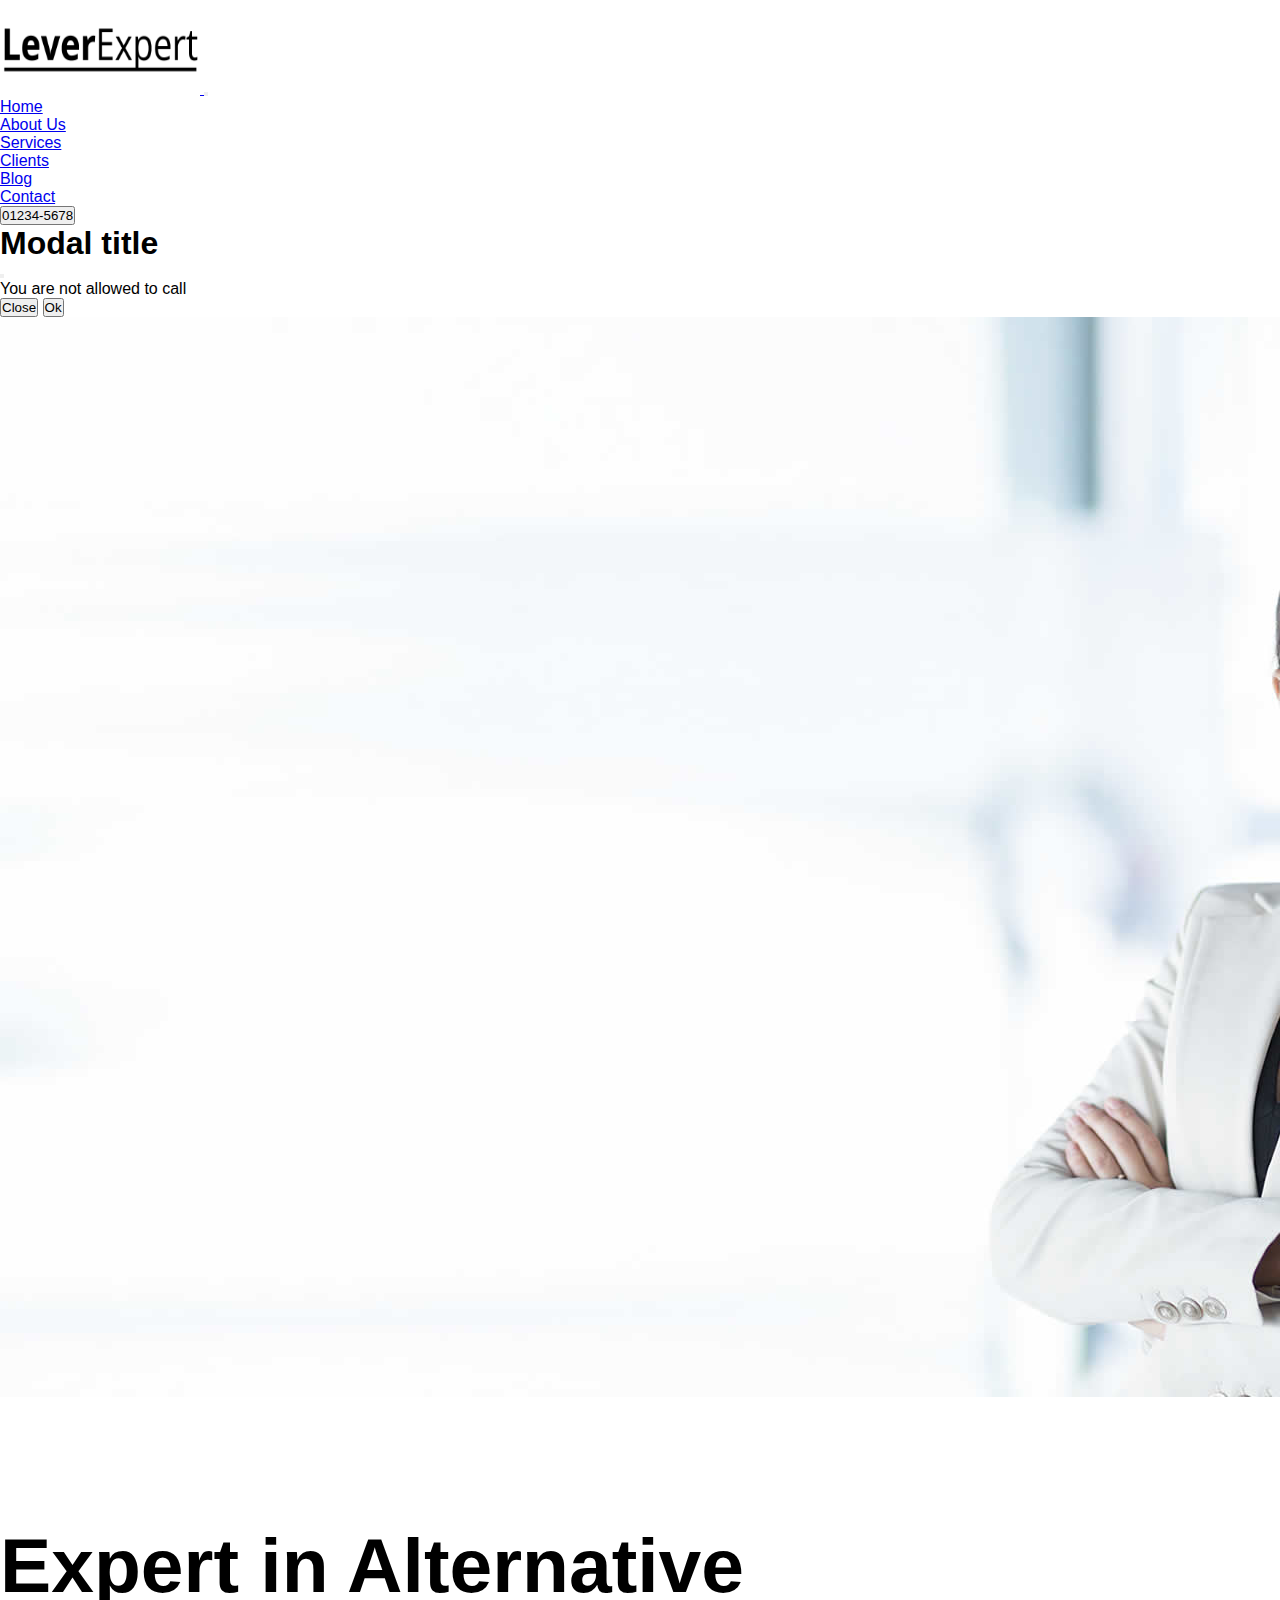
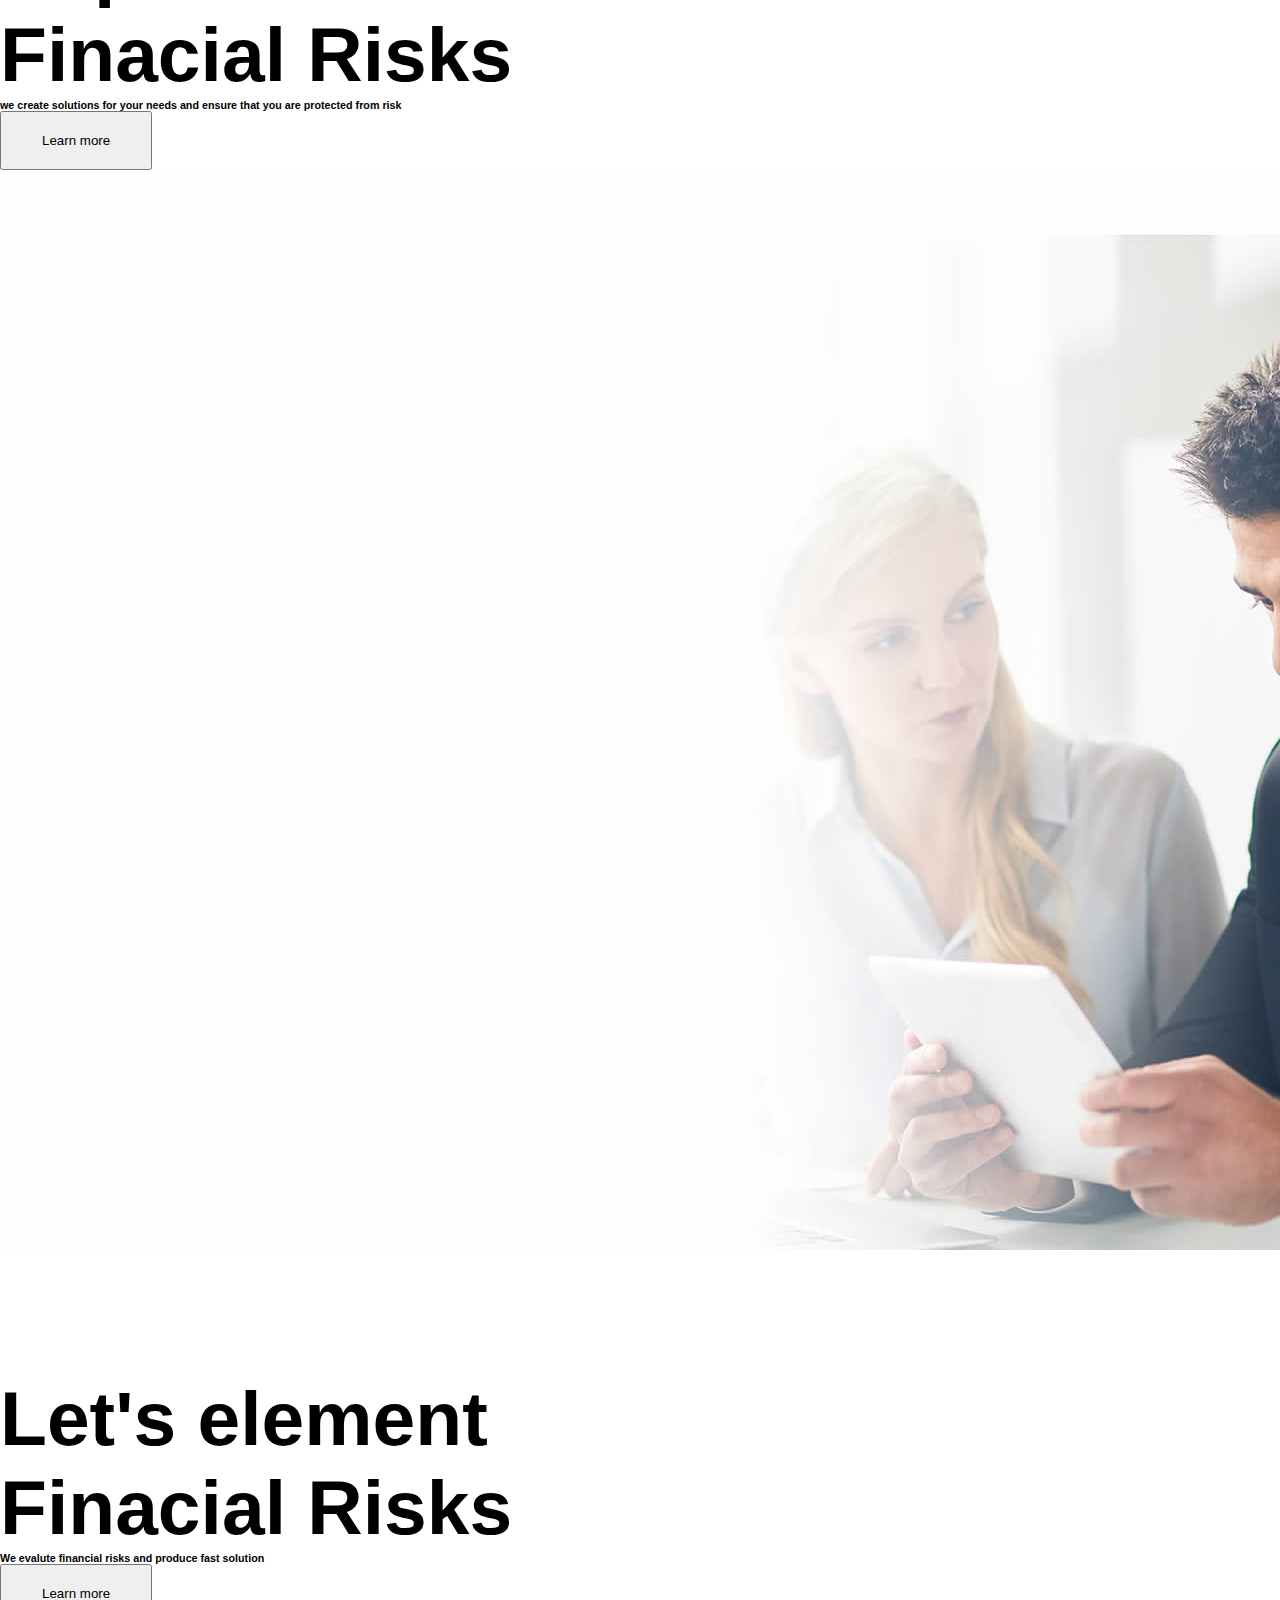
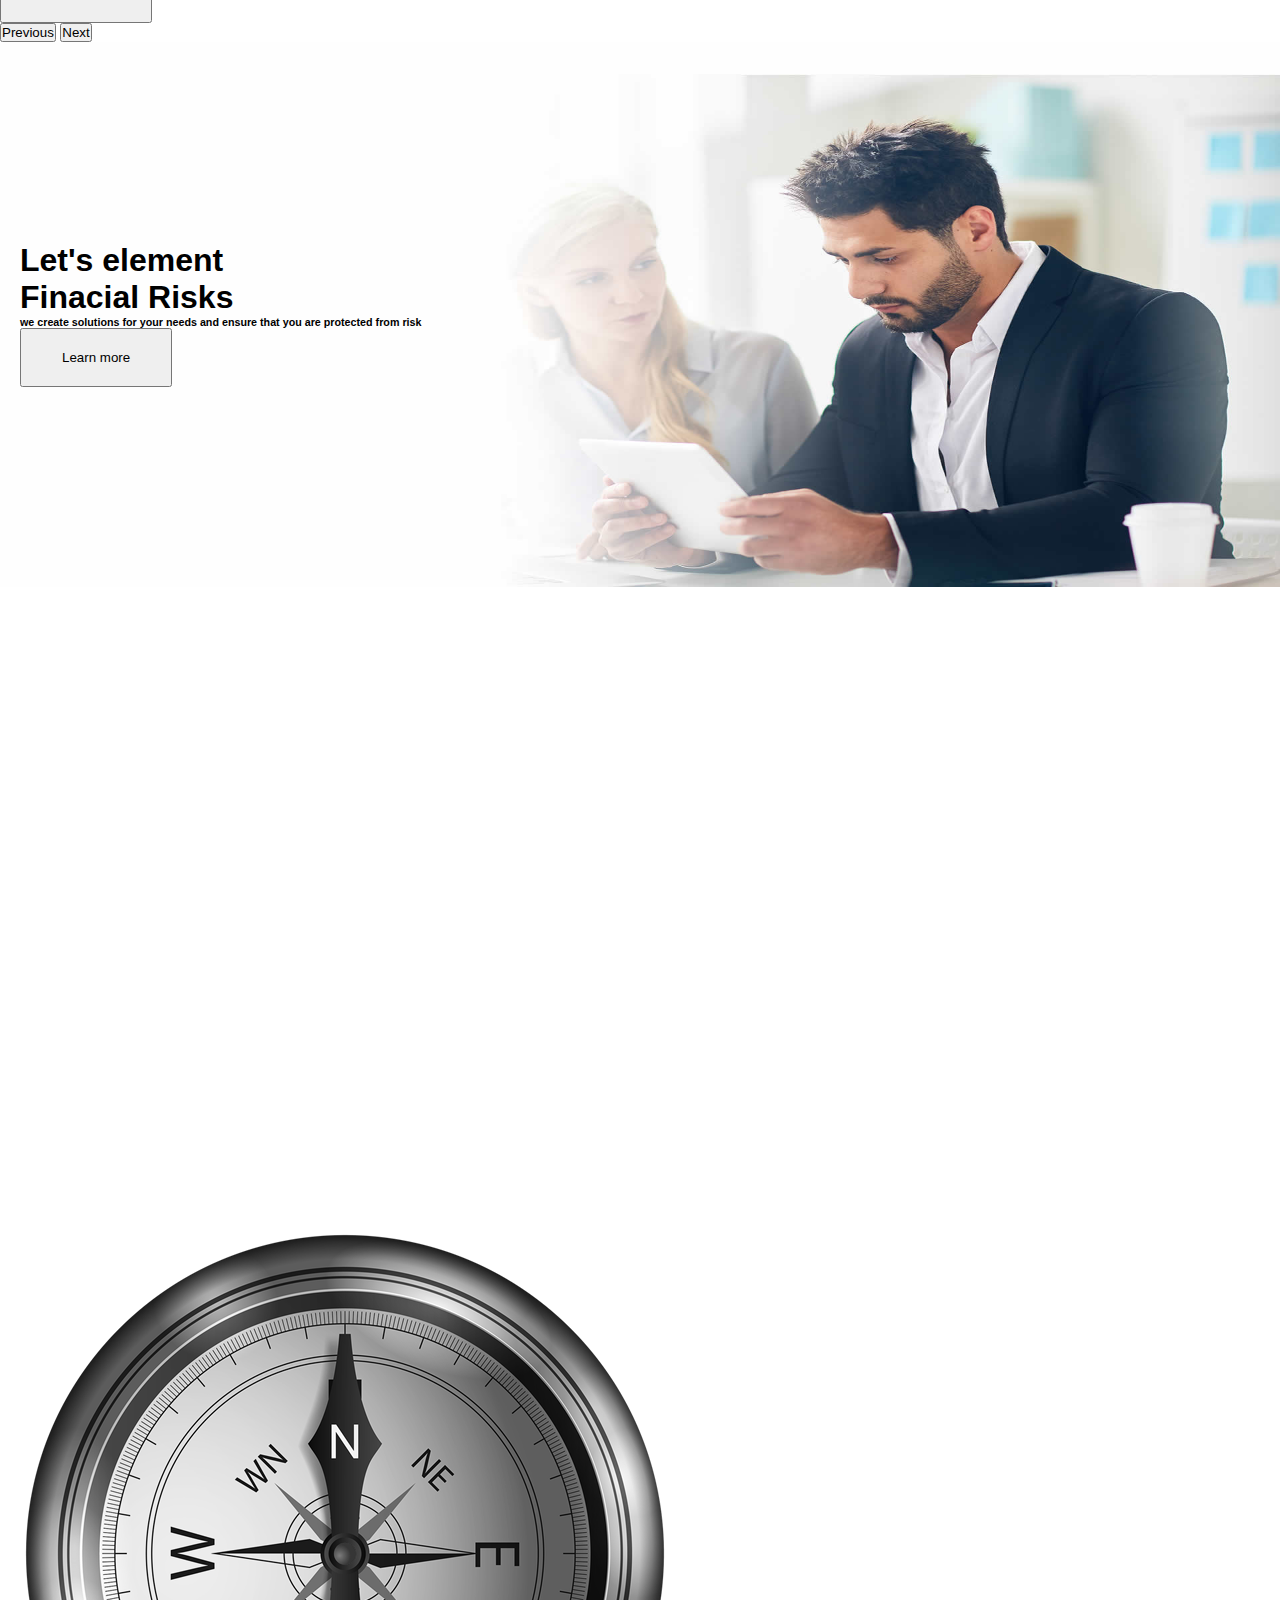
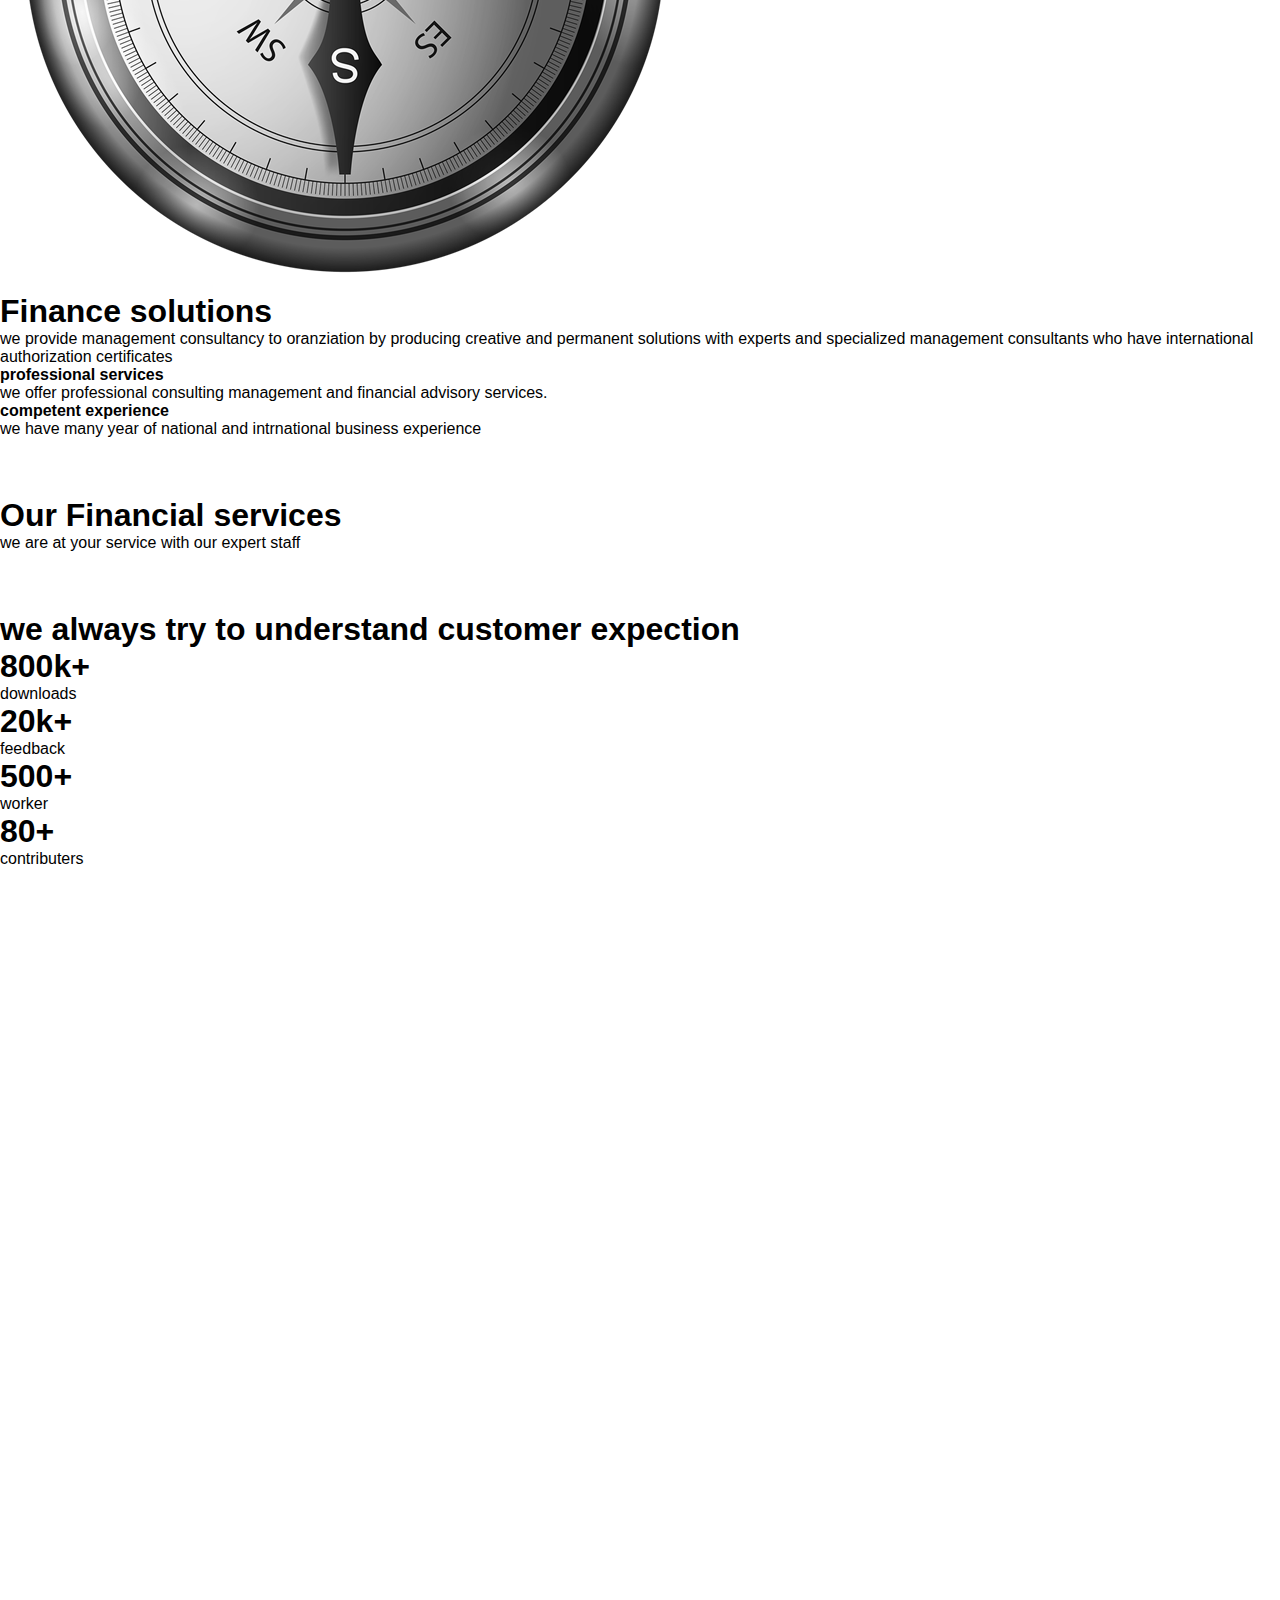
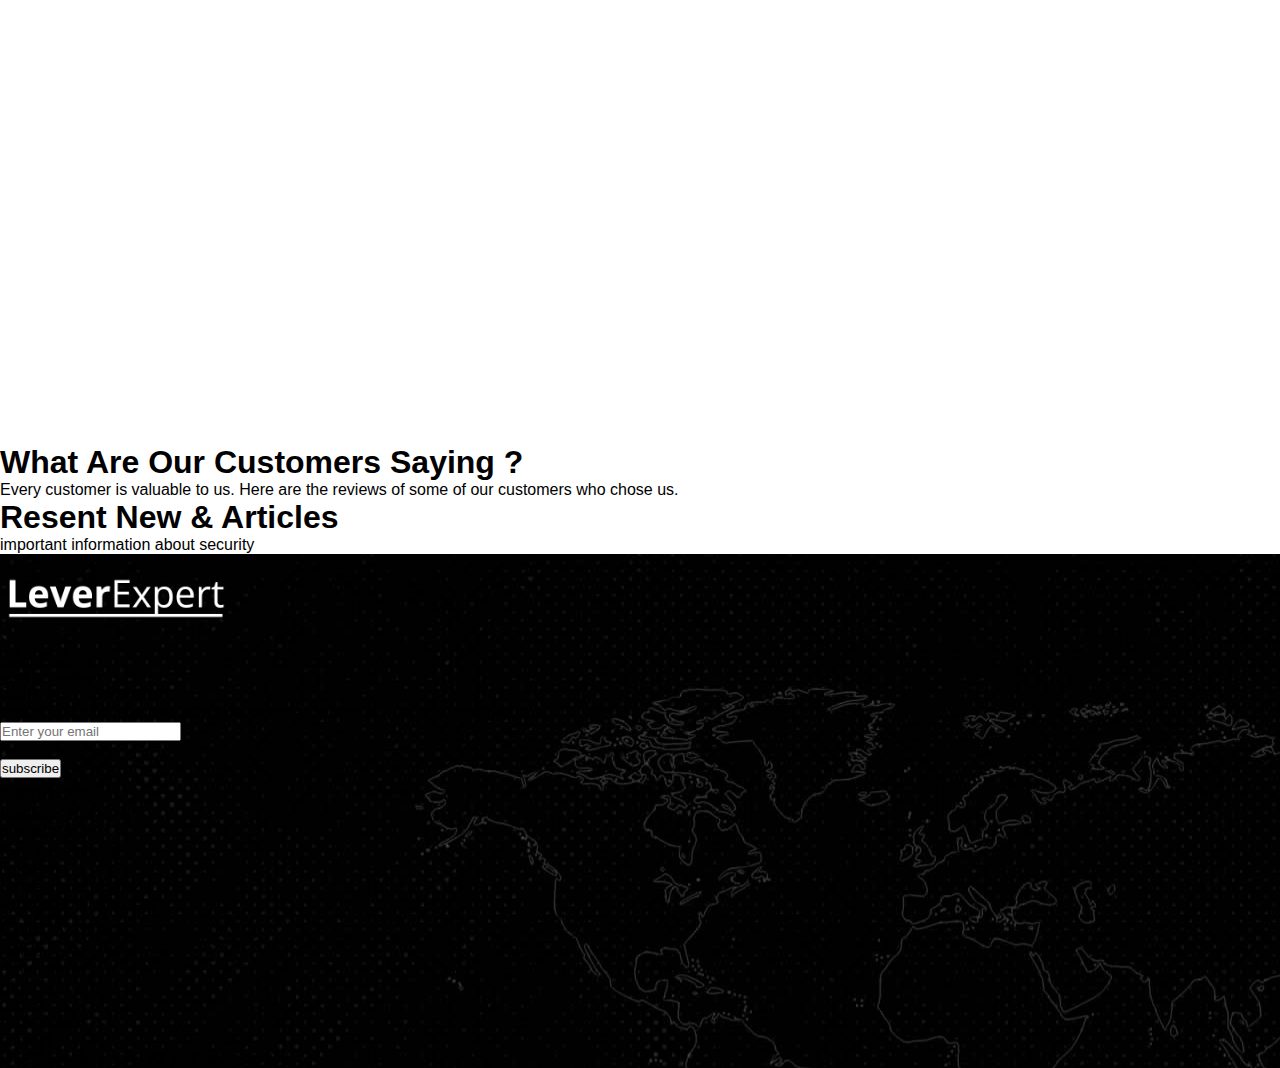
<file: projects/leverexperts/index.html>
<!doctype html>
<html lang="en">

<head>
    <meta charset="utf-8">
    <meta name="viewport" content="width=device-width, initial-scale=1">
    <title>Lever Expert</title>
    <link rel="preconnect" href="https://fonts.googleapis.com">
<link rel="preconnect" href="https://fonts.gstatic.com" crossorigin>
<link href="https://fonts.googleapis.com/css2?family=Dancing+Script:wght@400;500&display=swap" rel="stylesheet">
<link rel="preconnect" href="https://fonts.googleapis.com">
<link rel="preconnect" href="https://fonts.gstatic.com" crossorigin>
<link href="https://fonts.googleapis.com/css2?family=Dancing+Script:wght@400;500&display=swap" rel="stylesheet">
    <link rel="stylesheet" href="https://use.fontawesome.com/releases/v5.15.4/css/all.css"
        integrity="sha384-DyZ88mC6Up2uqS4h/KRgHuoeGwBcD4Ng9SiP4dIRy0EXTlnuz47vAwmeGwVChigm" crossorigin="anonymous" />
    <link href="https://cdn.jsdelivr.net/npm/bootstrap@5.2.3/dist/css/bootstrap.min.css" rel="stylesheet"
        integrity="sha384-rbsA2VBKQhggwzxH7pPCaAqO46MgnOM80zW1RWuH61DGLwZJEdK2Kadq2F9CUG65" crossorigin="anonymous">
    <link href="https://unpkg.com/aos@2.3.1/dist/aos.css" rel="stylesheet">
    <link rel="stylesheet" href="../css/owl.carousel.min.css">
    <link rel="stylesheet" href="../css/owl.theme.default.min.css">
    <link rel="stylesheet" href="css/style.css">

    <style>
        #last{
            background-image: url(images/footer-bg-leverexpert.jpg);

        }
        .main{
            background-image: url(images/slide-2.jpg);
            padding: 200px 20px;
            background-size: 100% 100%;
            background-repeat: no-repeat;
        }
    </style>

</head>

<body>
    <div class="container-fluid p-0">
        <nav class="navbar navbar-expand-lg bg-body-tertiary p-0 fixed-top bg-light">
            <!-- <div class="container-fluid"> -->
            <a class="navbar-brand" href="#">
                <img src="images/logo-leverexpert1.png" alt="Bootstrap" width="200" height="94">
            </a>
            <button class="navbar-toggler" type="button" data-bs-toggle="collapse"
                data-bs-target="#navbarSupportedContent" aria-controls="navbarSupportedContent" aria-expanded="false"
                aria-label="Toggle navigation">
                <span class="navbar-toggler-icon"></span>
            </button>
            <div class="collapse navbar-collapse" id="navbarSupportedContent">
                <ul class="navbar-nav me-auto mb-2 mb-lg-0 ms-auto fs-4 fw-bold">
                    <li class="nav-item ">
                        <a class="nav-link active " aria-current="page" href="#">Home</a>
                    </li>
                    <li class="nav-item">
                        <a class="nav-link active" aria-current="page" href="#">About Us</a>
                    </li>
                    <li class="nav-item">
                        <a class="nav-link active" aria-current="page" href="#">Services</a>
                    </li>
                    <li class="nav-item">
                        <a class="nav-link active" aria-current="page" href="#">Clients</a>
                    </li>
                    <li class="nav-item">
                        <a class="nav-link active" aria-current="page" href="#">Blog</a>
                    </li>
                    <li class="nav-item">
                        <a class="nav-link active" aria-current="page" href="#">Contact</a>
                    </li>

                </ul>
                <!-- <form class="d-flex" role="search">
              <input class="form-control me-2" type="search" placeholder="Search" aria-label="Search">
              <button class="btn btn-outline-dark border-3" type="submit">01234-5678</button>
            </form> -->
                <div>
                    <button type="button" class="btn btn-dark fs-4 p-100 shadow-lg p-3 rounded" data-bs-toggle="modal" data-bs-target="#staticBackdrop"> <i class="fas fa-phone-alt"></i>
                        01234-5678</button>
                </div>
            </div>
            <!-- </div> -->
        </nav>
        <div class="modal fade" id="staticBackdrop" data-bs-backdrop="static" data-bs-keyboard="false" tabindex="-1" aria-labelledby="staticBackdropLabel" aria-hidden="true">
            <div class="modal-dialog">
              <div class="modal-content">
                <div class="modal-header">
                  <h1 class="modal-title fs-5" id="staticBackdropLabel">Modal title</h1>
                  <button type="button" class="btn-close" data-bs-dismiss="modal" aria-label="Close"></button>
                </div>
                <div class="modal-body">
                  You are not allowed to call
                </div>
                <div class="modal-footer">
                  <button type="button" class="btn btn-secondary" data-bs-dismiss="modal">Close</button>
                  <button type="button" class="btn btn-primary" data-bs-dismiss="modal">Ok</button>
                </div>
              </div>
            </div>
          </div>
        <div id="carouselExampleControls" class="carousel slide p-0 d-none d-lg-block position-relative" data-bs-ride="carousel">
            <div class="carousel-inner p-0">
                <div class="carousel-item active">
                    <div class="card">
                        <img src="images/slide-1.jpg" class="d-block w-100 photo" alt="...">
                        <div class="card-img-overlay p-5">
                            <h1 class="card-title" style="font-size:480%; padding-top: 120px;">Expert in Alternative <br> Finacial Risks</h1>
                            <h6 class="card-text p">we create solutions for your needs and ensure that you are protected
                                from risk</h6>
                            <!-- <p class="card-text"><small>Last updated 3 mins ago</small></p> -->
                            <button type="buttonpy" class="btn btn-dark" style="padding:20px 40px;">Learn more
                                <i class="fas fa-arrow-right"></i>
                            </button>
                        </div>
                    </div>
                </div>
                <div class="carousel-item">
                    <img src="images/slide-2.jpg" class="d-block w-100 photo" alt="...">
                    <div class="card-img-overlay p-5">
                        <h1 class="card-title" style="font-size:480%; padding-top: 120px;">Let's element<br> Finacial Risks</h1>
                        <h6 class="card-text">We evalute financial risks and produce fast solution</h6>
                        <!-- <p class="card-text"><small>Last updated 3 mins ago</small></p> -->
                        <button type="button" class="btn btn-dark" style="padding:20px 40px;">Learn more
                            <i class="fas fa-arrow-right"></i>
                        </button>
                    </div>
                </div>
            </div>
            <button class="carousel-control-prev " type="button" data-bs-target="#carouselExampleControls"
                data-bs-slide="prev">
                <span class="carousel-control-prev-icon" aria-hidden="true"></span>
                <span class="visually-hidden">Previous</span>
            </button>
            <button class="carousel-control-next" type="button" data-bs-target="#carouselExampleControls"
                data-bs-slide="next">
                <span class="carousel-control-next-icon" aria-hidden="true"></span>
                <span class="visually-hidden">Next</span>
            </button>

        </div>
        <div class="main d-lg-none">
            <h1>Let's element<br> Finacial Risks</h1>
            <h6>we create solutions for your needs and ensure that you are protected
                from risk</h6>
            <!-- <p class="card-text"><small>Last updated 3 mins ago</small></p> -->
            <button type="buttonpy" class="btn btn-dark" style="padding:20px 40px;">Learn more
                <i class="fas fa-arrow-right"></i>
            </button>
        </div>
        <div class="row p-0 m-0 pt-5 Reliability">
            <div class="col col-12 col-md-6 col-lg-3 text-center " >
                <div class="text-center bg-light mb-4 real" data-aos="flip-left" onmouseover="reliableOver(this)" onmouseout="reliableOut(this)">
                    <!-- <img src="" alt="image do not found"> -->
                    <i class="fas fa-user-tie" style="font-size: 100px;"></i>
                    <h1 style="font-size: 50px;">Reliability</h1>
                </div>
            </div>
            <div class="col col-12 col-md-6 col-lg-3  text-center ">
                <div class=" text-align-center bg-light mb-4" data-aos="flip-left" onmouseover="loyaltyOver(this)" onmouseout="loyaltyOut(this)">
                    <!-- <img src="" alt="image do not found"> -->
                    <i class="fas fa-landmark" style="font-size: 100px;" ></i>
                    <h1 style=" font-size: 50px;">loyalty</h1>
                </div>
                <!-- <div class="text-bg-dark border">
                    <h2>loyalty</h2>
                    <p>our long-term work continues until the job is finished.we establish solid and long-term
                        relationships with all the companies we work with</p>
                </div> -->
            </div>
            <div class="col col-12 col-md-6 col-lg-3  text-center ">
                <div class=" text-align-center bg-light mb-4" data-aos="flip-left" onmouseover="experienceOver(this)" onmouseout="experienceOut(this)">
                    <!-- <img src="" alt="image do not found"> -->
                    <i class="fas fa-laptop-house" style="font-size: 100px;"></i>
                    <h1 style="font-size: 50px;">Experience</h1>
                </div>
                <!-- <div class="text-bg-dark border">
                    <h2>Experience</h2>
                    <p>We provide accurate ,reilable and ethical services with our expert staff. we apply the fastest
                        asnd most reliable methods for your brand</p>
                </div> -->
            </div>
            <div class="col col-12 col-md-6 col-lg-3  text-center">
                <div class="text-align-center bg-light mb-4 " data-aos="flip-left" onmouseover="supportOver(this)" onmouseout="supportOut(this)">
                    <!-- <img src="#" alt="image do not found"> -->
                    <i class="far fa-handshake " style="font-size: 100px;"></i>
                    <h1 style="font-size: 50px;">support</h1>
                </div>
                <!-- <div class="text-bg-dark border">
                    <h2>support</h2>
                    <p>We provide accurate ,reilable and ethical services with our expert staff. we apply the fastest
                        asnd most reliable methods for your brand</p>
                </div> -->
            </div>
        </div>



        <div class="row p-0 m-0 pt-5">
            <div class="col-md-2"></div>
            <div class="col-12 col-md-4 m-0">
                <img src="images/financial-advisor (1).png" alt="" class="img-fluid clockimg">

            </div>
            <div class=" col-12 col-md-4">
                <div>
                    <h1>Finance solutions </h1>
                    <p>we provide management consultancy to oranziation by producing creative and permanent solutions
                        with
                        experts and specialized management consultants who have international authorization certificates
                    </p>
                    <div class="row">
                        <div class="col-12 col-md-3 text-center">
                            <i class="fas fa-user-shield" style="font-size: 50px;"></i>

                        </div>
                        <div class="col-12 col-md-9 text-center">

                            <h4>professional services</h4>
                            <p>we offer professional consulting management and financial advisory services.</p>
                        </div>
                        <div class="col-12 col-md-3 text-center">
                            <i class="far fa-handshake " style="font-size: 50px;"></i>

                        </div>
                        <div class="col-12 col-md-9 text-center">
                            <h4>competent experience</h4>
                            <p>we have many year of national and intrnational business experience</p>

                        </div>
                    </div>
                </div>
                <div>
                    <button type="button" class="btn btn-dark" style="padding: 20px 40px;" data-aos="flip-left">Get to know us
                        <i class="fas fa-arrow-right"></i>
                    </button>
                </div>
            </div>



        </div>
        <div class="text-center py-5">
            <h1>Our Financial services</h1>
            <p>we are at your service with our expert staff</p>
            <button type="button" class="btn btn-dark " style="padding: 20px 40px;" data-aos="flip-left">All services
                <i class="fas fa-arrow-right"></i>
            </button>
        </div>
        <div class="text-center text-bg-dark p-5">
            <h1>we always try to understand customer expection</h1>
            <div class="row p-5 text-bg-transparent">
                <div class="col col-md-6 col-lg-3"><h1><span class="counter">800</span><span>k+</span></h1>
                <p>downloads</p></div>
                <div class="col col-md-6 col-lg-3">
                    <h1><span class="counter">20</span>k+</h1>
                <p>feedback</p>
                </div>
                <div class="col col-md-6 col-lg-3">
                    <h1><span class="counter">500</span>+</h1>
                <p>worker</p>
                </div>
                <div class="col col-md-6 col-lg-3">
                    <h1><span class="counter">80</span>+</h1>
                <p>contributers</p>
                </div>
            </div>
            
        </div>
        <div class="row ms-0 me-0 text-center py-4">
            <div class="col-12 col-md-4  py-3" data-aos="flip-left">
                <div class="card bg-light shadow-lg p-3 mb-5 rounded">
                    <!-- <img src="..." class="card-img-top" alt="..."> -->
                    <div class="card-body" onmouseover="financeover(this)" onmouseout="financeout(this)">
                        <i class="fas fa-tachometer-alt  p-5" style="font-size: 100px;"></i>
                        <h5 class="card-title">Financial planning</h5>
                        <div>
                            <p class="card-text">We structure your short and long-term financial situation, savings,
                                income and investments in accordance with your goals and expectations</p>
                            <!-- <a href="#" class="btn btn-dark">Review<i class="fas fa-arrow-right"></i></a> -->
                        </div>
                    </div>
                </div>
            </div>
            <div class="col-12 col-md-4  py-3" data-aos="flip-left">
                <div class="card bg-light shadow-lg p-3 mb-5 rounded">
                    <div class="card-body" onmouseover="projectOver(this)" onmouseout="projectOut(this)">
                        <i class="fas fa-balance-scale-left p-5" style="font-size: 100px;"></i>
                        <h5 class="card-title">Project Finance</h5>
                        <div>
                           
                            <p class="card-text">By strengthening your capital structure, we ensure that you use finance
                                in the most accurate and effective way, thus enabling you to earn high profits.</p>
                        </div>
                    </div>
                </div>
            </div>
            <div class="col-12 col-md-4 py-3" data-aos="flip-left">
                <div class="card bg-light shadow-lg p-3 mb-5 rounded">                    
                    <div class="card-body pb-4" onmouseover="riskOver(this)" onmouseout="riskOut(this)">
                        <i class="fas fa-landmark p-5" style="font-size: 100px;"></i>
                        <h5 class="card-title">Risk management</h5>
                        <div>
                            
                            <p class="card-text">It is the identification of risks, the determination of their effects,
                                and the management and control of the risk reduction in process.</p>
                            <!-- <a href="#" class="btn btn-dark ">Review<i class="fas fa-arrow-right"></i></a> -->
                        </div>
                    </div>
                </div>
            </div>
            <div class="col-12 col-md-4  py-3" data-aos="flip-left">
                <div class="card bg-light shadow-lg p-3 mb-5 rounded">
                    <!-- <img src="..." class="card-img-top" alt="..."> -->
                    <div class="card-body " onmouseover="texOver(this)" onmouseout="texOut(this)">
                        <i class="fas fa-city p-5" style="font-size: 100px;"></i>
                        <h5 class="card-title">Texation</h5>
                        <div>
                            
                            <p class="card-text">It is the payment of taxes in the most appropriate way by minimizing
                                the incomes arising from economic and commercial transactions.</p>
                            <!-- <a href="#" class="btn btn-dark">Review<i class="fas fa-arrow-right"></i></a> -->
                        </div>
                    </div>
                </div>
            </div>
            <div class="col-12 col-md-4  py-3" data-aos="flip-left">
                <div class="card bg-light shadow-lg p-3 mb-5 rounded">
                    <!-- <img src="..." class="card-img-top" alt="..."> -->
                    <div class="card-body" onmouseover="stragicOver(this)" onmouseout="stragicOut(this)">
                        <i class="fas fa-user-shield p-5" style="font-size: 100px;"></i>
                        <h5 class="card-title">stragic management</h5>
                        <div>
                            <p class="card-text">Strategic management culture and its transformation into management
                                systems lie on the basis of corporate sustainability and competitiveness.</p>
                            <!-- <a href="#" class="btn btn-dark">Review<i class="fas fa-arrow-right"></i></a> -->
                        </div>
                    </div>
                </div>
            </div>
            <div class="col-12 col-md-4 py-3 "data-aos="flip-left">
                <div class="card bg-light shadow-lg p-3 mb-5 rounded">
                    <!-- <img src="..." class="card-img-top" alt="..."> -->
                    <div class="card-body" onmouseover="processOver(this)" onmouseout="processOut(this)">
                        <i class="fas fa-chart-line p-5" style="font-size: 100px;"></i>
                        <h5 class="card-title">process improment</h5>
                        <div>
                            <p class="card-text">With process improvement consultancy, you will gain a systematic
                                approach that will enable workflows to work more effectively and efficientl.</p>
                            <!-- <a href="#" class="btn btn-dark">Review<i class="fas fa-arrow-right"></i></a> -->
                        </div>
                    </div>
                </div>
            </div>

        </div>
        <div class="row text-bg-dark m-0 p-5 justify-content-center">
            <!-- <div class="col-12">
            <div class="container-fluid">
                <div class="row"> -->
            <div class="col-12 col-md-1 border border-white p-2 m-4 col" data-aos="flip-left">
                <img src="images/client3.png" alt="" class="img-fluid">
            </div>
            <div class="col-12 col-md-1 border border-white p-2 m-4" data-aos="flip-left">
                <img src="images/client4.png" alt="" class="img-fluid">
            </div>
            <div class="col-12 col-md-1 border border-white p-2 m-4" data-aos="flip-left">
                <img src="images/client5.png" alt="" class="img-fluid">
            </div>
            <div class="col-12 col-md-1 border border-white p-2 m-4" data-aos="flip-left">
                <img src="images/client8.png" alt="" class="img-fluid">
            </div>
            <div class="col-12 col-md-1 border border-white  p-2 m-4" data-aos="flip-left">
                <img src="images/client9.png" alt="" class="img-fluid">
            </div>
            <div class="col-12 col-md-1 border border-white p-2 m-4" data-aos="flip-left">
                <img src="images/client10.png" alt="" class="img-fluid">
            </div>
            <!-- </div>
            </div>
        </div> -->

        </div>
        <div class="text-center p-5">
            <h1>What Are Our Customers Saying ?</h1>
            <p>Every customer is valuable to us. Here are the reviews of some of our customers who chose us.</p>
            <div class="row p-0 m-0 owl-carousel">
                <div class=" pt-5 " data-aos="flip-left">
                    <div class="card border border-0 shadow-lg">
                        <div class="card-body p-5">
                            <p class="card-text">Thanks to your professional experts. my investments have been greatly
                                my investments have been greatly appreciated.Thanks.</p>
                            <img src="images/testimonial1.png" class="card-img-top img-fluid mx-auto" alt="..."
                                style="width:10rem">
                            <h5 class="card-title">jane</h5>
                        </div>

                    </div>
                </div>
                <div class=" pt-5 " data-aos="flip-left">
                    <div class="card border border-0 shadow-lg">
                        <div class="card-body p-5">
                            <p class="card-text">A friendly and professional team. i will not leave a place like this
                                without comment.i would recommend it to everyone.</p>
                            <img src="images/testimonial2.png" class="card-img-top img-fluid mx-auto" alt="..."
                                style="width:10rem">
                            <h5 class="card-title">micheal</h5>
                        </div>
                    </div>
                </div>
                <div class=" pt-5" data-aos="flip-left">
                    <div class="card border border-0 shadow-lg">
                        <div class="card-body p-5 ">
                            <p class="card-text">competent experienced people i applied for project investment
                                consultancy . they produced very good ideas for my project.</p>
                            <img src="images/testimonial4.png" class="card-img img-fluid mx-auto" alt="..." style="width:10rem">
                            <h5 class="card-title">Critian</h5>
                        </div>
                    </div>
                </div>

            </div>

        </div>
    </div>
    <div class="justify-content-center text-center p-5">
        <h1>Resent New & Articles</h1>
        <p>important information about security</p>
        <div class="row m-0 owl-carousel owl-theme">
            <div class="">
                <div class="card">
                    <img src="images/news2-banner-373x223.png" class="card-img-top" alt="...">
                    <p>12.3.2023-finance</p>
                    <div class="card-body">
                        <h5 class="card-title">who is a financial advisor?</h5>
                        <p class="card-text">Many of the people who are financial advisors are people who have graduated
                            with a bachelor's degree from</p>
                        <a href="#" class="btn btn-dark p-3">More <i class="fas fa-arrow-right"></i></a>
                    </div>
                </div>
            </div>
            <div class="">
                <div class="card ">
                    <img src="images/news3-banner-373x223.png" class="card-img-top" alt="...">
                    <p>12.3.2023-finance</p>
                    <div class="card-body">
                        <h5 class="card-title">What is Depreciation?</h5>
                        <p class="card-text">Depreciation,also known as depreciation is the expense share that will be
                            shown in line with the wear</p>
                        <a href="#" class="btn btn-dark p-3">More <i class="fas fa-arrow-right"></i></a>
                    </div>
                </div>
            </div>
            <div class="">
                <div class="card">
                    <img src="images/news4-banner-373x223.png" class="card-img-top" alt="...">
                    <p>12.3.2023-finance</p>
                    <div class="card-body">
                        <h5 class="card-title">funding sources</h5>
                        <p class="card-text">In businesses, the nessessary funds needed by the business should be
                            provided by the finance managers</p>
                        <a href="#" class="btn btn-dark p-3">More <i class="fas fa-arrow-right"></i></a>
                    </div>
                </div>
            </div>
            <div class="">
                <div class="card">
                    <img src="images/news5-banner-373x223.png" class="card-img-top" alt="...">
                    <p>12.3.2023-finance</p>
                    <div class="card-body">
                        <h5 class="card-title">Accounting process</h5>
                        <p class="card-text">acounting managment must be complete and error-free in order to make
                            financial arrangement of your bussiness</p>
                        <a href="#" class="btn btn-dark p-3">More <i class="fas fa-arrow-right"></i></a>
                    </div>
                </div>
            </div>

        </div>
    </div>
    <div class="row text-white m-0 p-5" id="last">
        <div class="col-12  col-md-6 col-lg-3 p-5">
            <img src="images/logo-footer-leverexpert.png" alt="" class="img-fluid" style="width:15rem">
            <h6><i class="far fa-map-marker-alt " style="background-color: white;"></i> new jersey,USA</h6>
            <h6><i class="fas fa-phone-alt"></i> +12345-67892</h6>
            <h6> <i class="far fa-envelope"></i>  example@gmail.com</h6>
            <i class="fab fa-facebook-f border border-1 p-3"></i>
            <i class="fab fa-instagram border border-1 p-3"></i>
            <i class="fab fa-twitter border border-1 p-3"></i>
        </div>
        <div class="col-12  col-md-6 col-lg-3 p-5">
            <h3>Join our newsletter</h3>
            <p>subscribe to be informed about development about our services and products</p>
            <input type="text" placeholder="Enter your email">
            <br><br>
            <input type="submit" value="subscribe" class="px-5 sub" data-bs-toggle="modal" data-bs-target="#staticBackdrop">
        </div>
        <div class="col-12  col-md-6 col-lg-3 p-5">
            <h2>services</h2>
            <ul>
                <li>Financial Planning</li>
                <li>project finance</li>
                <li>Risk managment</li>
                <li>Taxation</li>
                <li>Strategic managment</li>
                <li>Process improvement </li>
            </ul>
        </div>
        <div class="col-12  col-md-6 col-lg-3 p-5">
            <h2>Quick links</h2>
            <ul>
                <li>Home</li>
                <li>About us </li>
                <li>Blog</li>
                <li>cients</li>
                <li>All services</li>
                <li>contact</li>
            </ul>
        </div>
        <footer class="text-center">
            <p>&copy; 2023 leverexpert - All Rights Reserved</p>
        </footer>
     
    </div>



    </div><!--end of container-->
    <script src="./js/script.js"></script>
    <script src="https://cdn.jsdelivr.net/npm/bootstrap@5.2.3/dist/js/bootstrap.bundle.min.js"
        integrity="sha384-kenU1KFdBIe4zVF0s0G1M5b4hcpxyD9F7jL+jjXkk+Q2h455rYXK/7HAuoJl+0I4"
        crossorigin="anonymous"></script>
    <script src="https://unpkg.com/aos@2.3.1/dist/aos.js"></script>
    <script>
        AOS.init();
      </script>


<script src="https://code.jquery.com/jquery-3.7.0.min.js" integrity="sha256-2Pmvv0kuTBOenSvLm6bvfBSSHrUJ+3A7x6P5Ebd07/g=" crossorigin="anonymous"></script>
<script src="../js/jquery.counterup.min.js"></script>
<script src="../js/jquery.waypoints.min.js"></script>

<script>
    $(function () {
        $('.counter').counterUp({
            delay: 10,
            time: 2000
        });
    });
</script>
<!-- carousel -->
<script src="../js/owl.carousel.js"></script>
<script>
    $('.owl-carousel').owlCarousel({
    loop:true,
    margin:10,
    autoplay:true,
    responsiveClass:true,
    responsive:{
        0:{
            items:1,
            nav:true
        },
        768:{
            items:2,
           
        },
        1000:{
            items:3,
            nav:true,
          
        }
    }
})

</script>
</body>

</html>
</file>
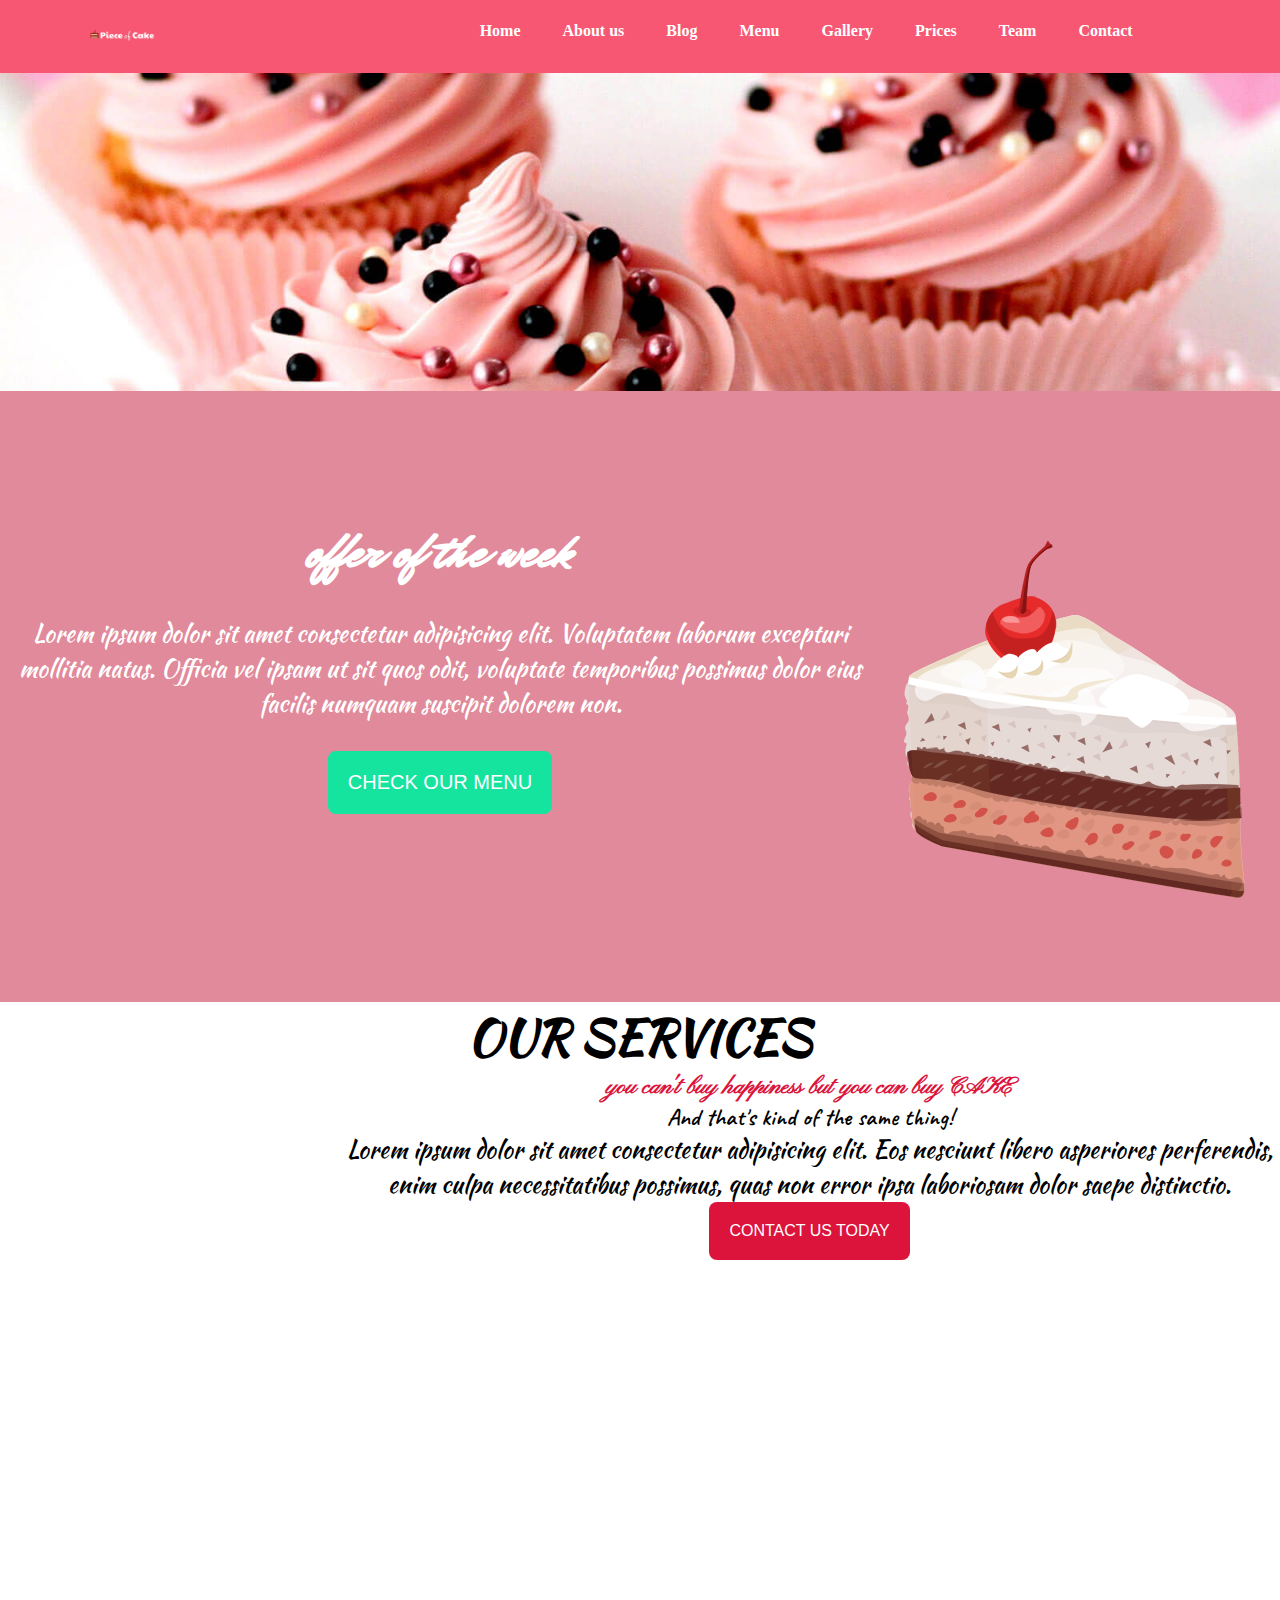
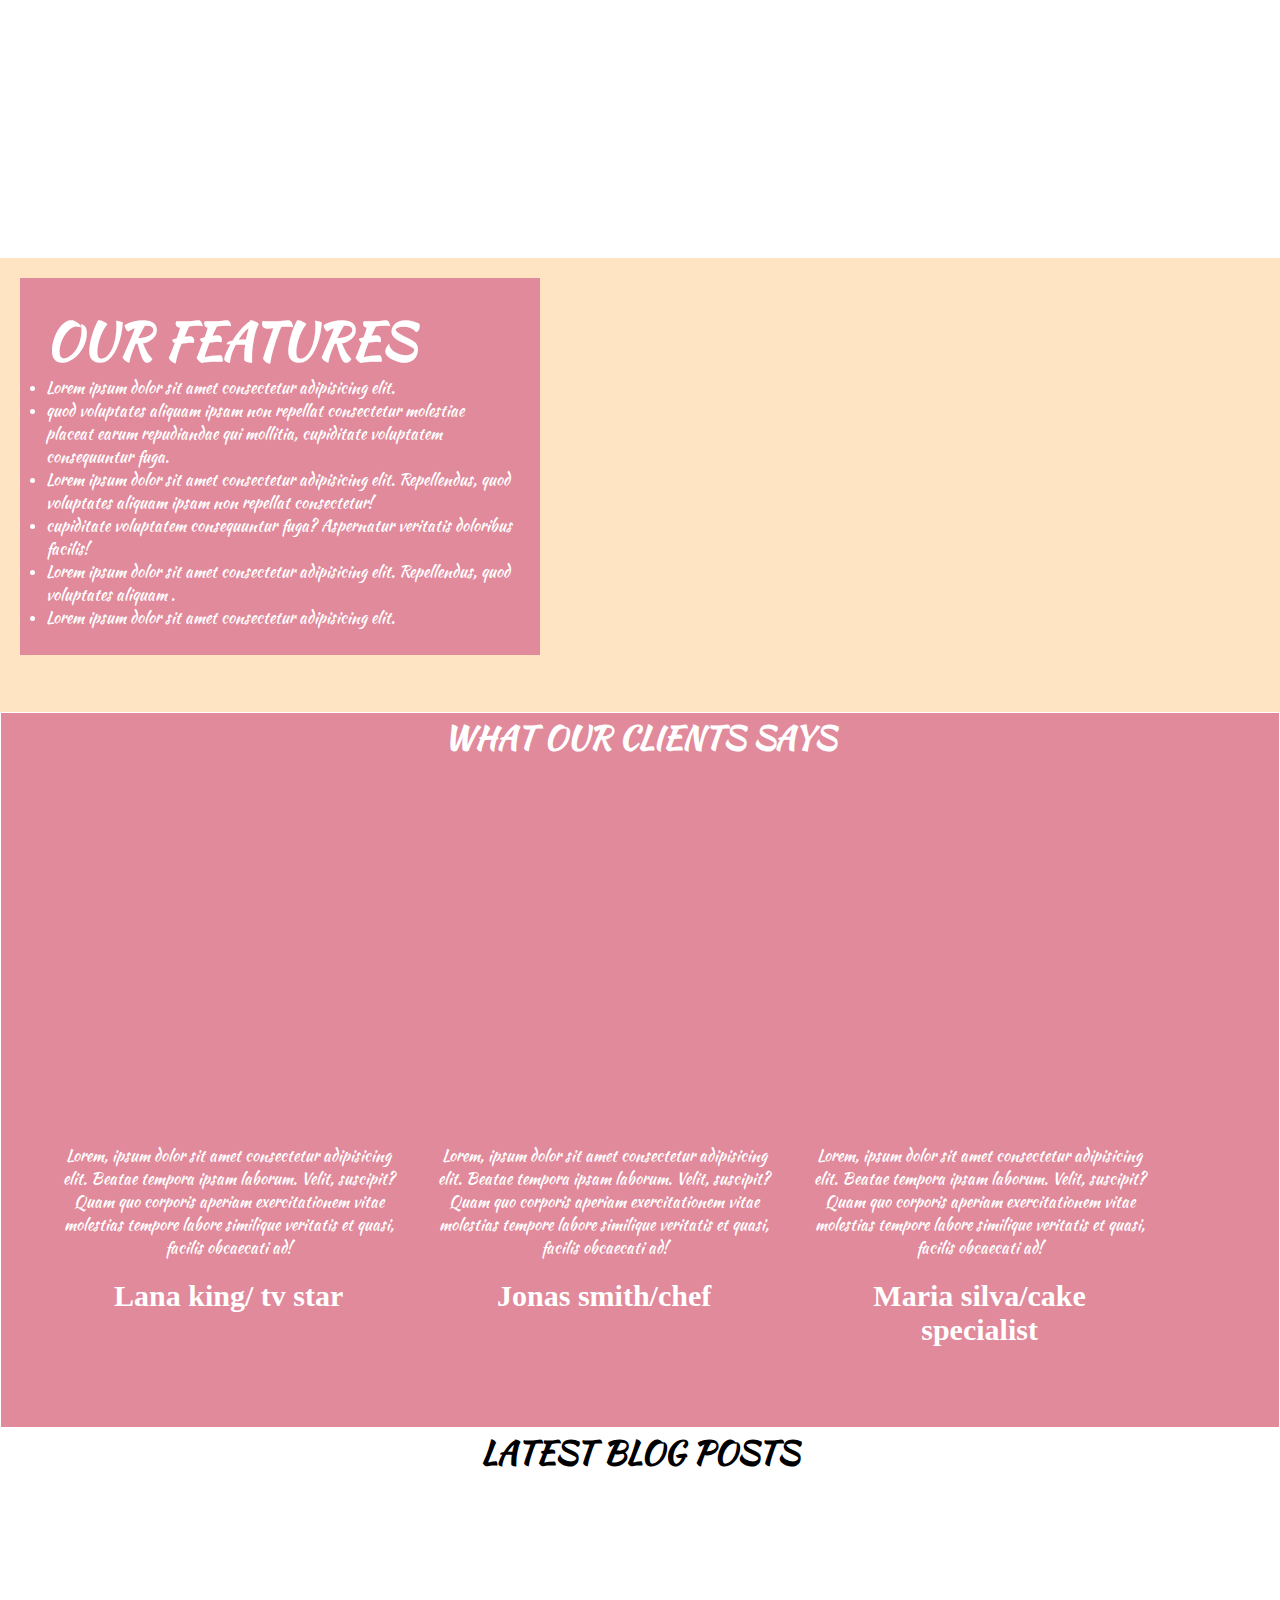
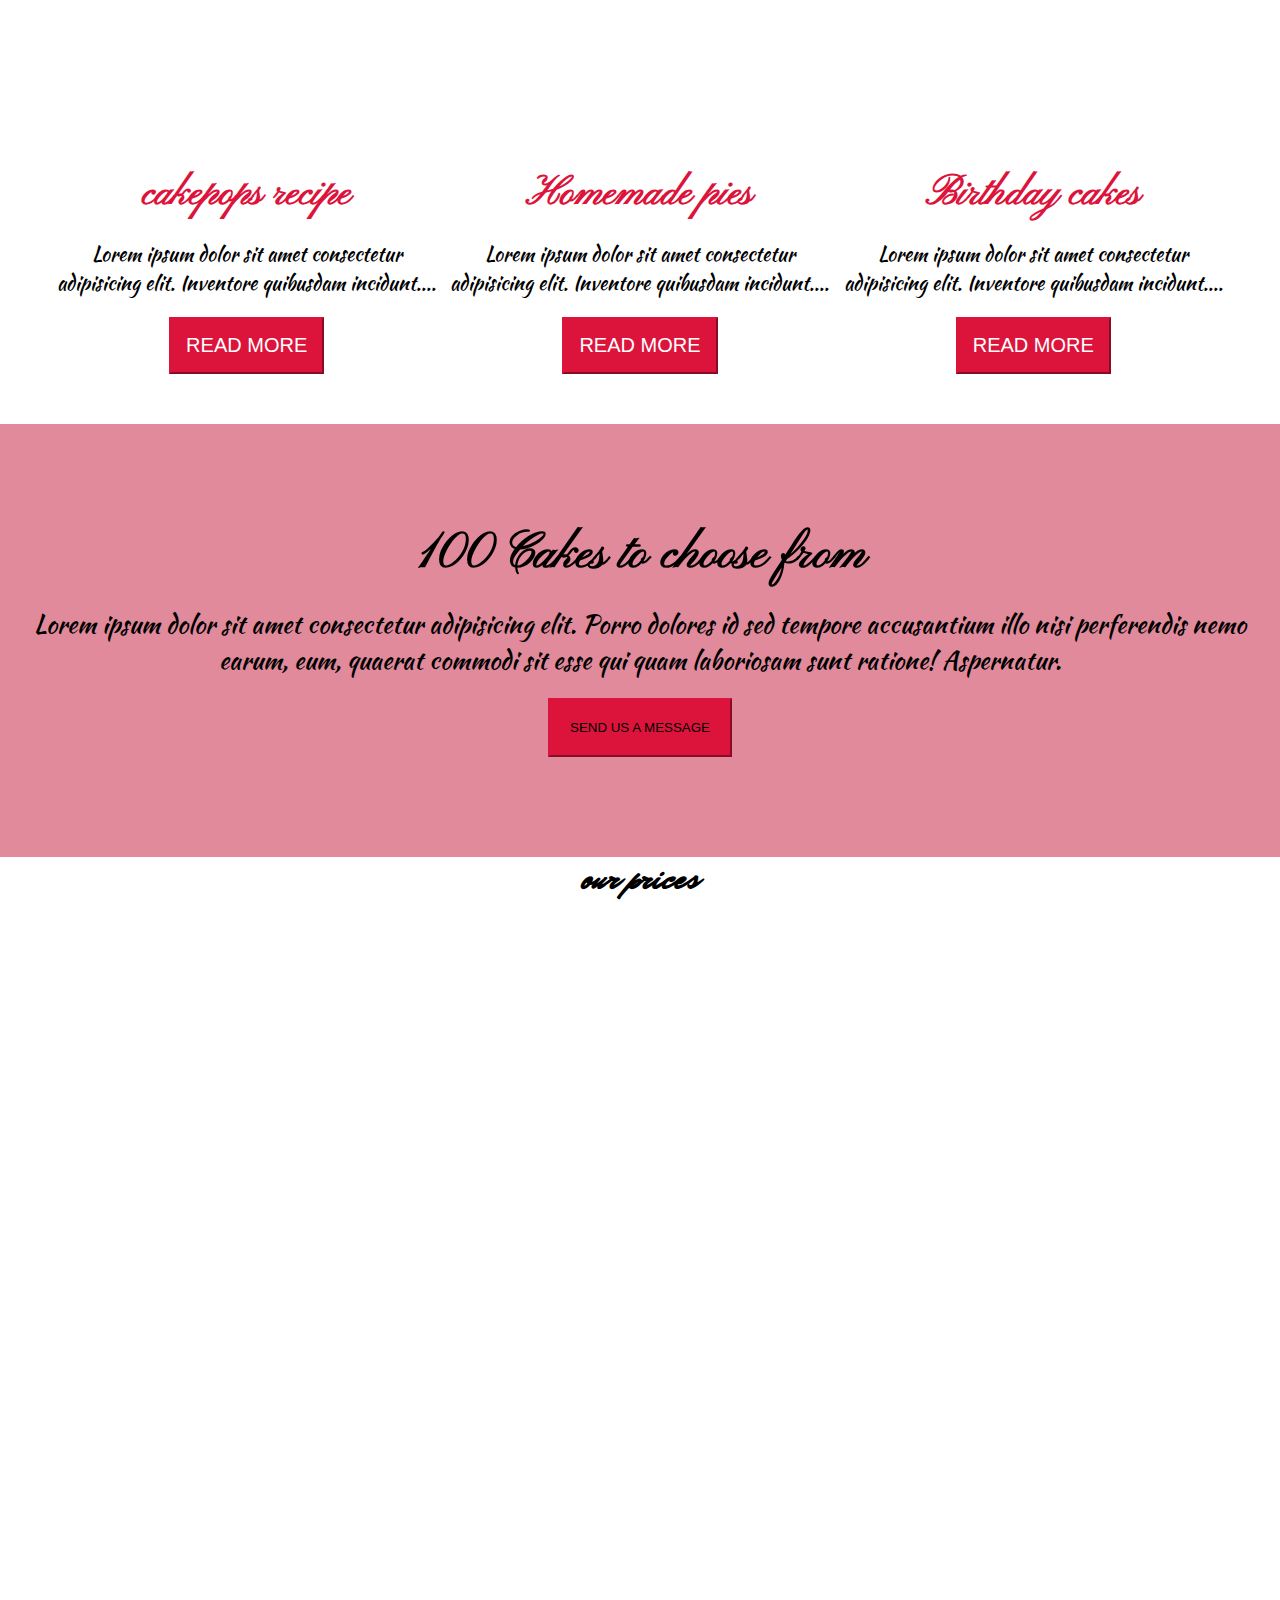
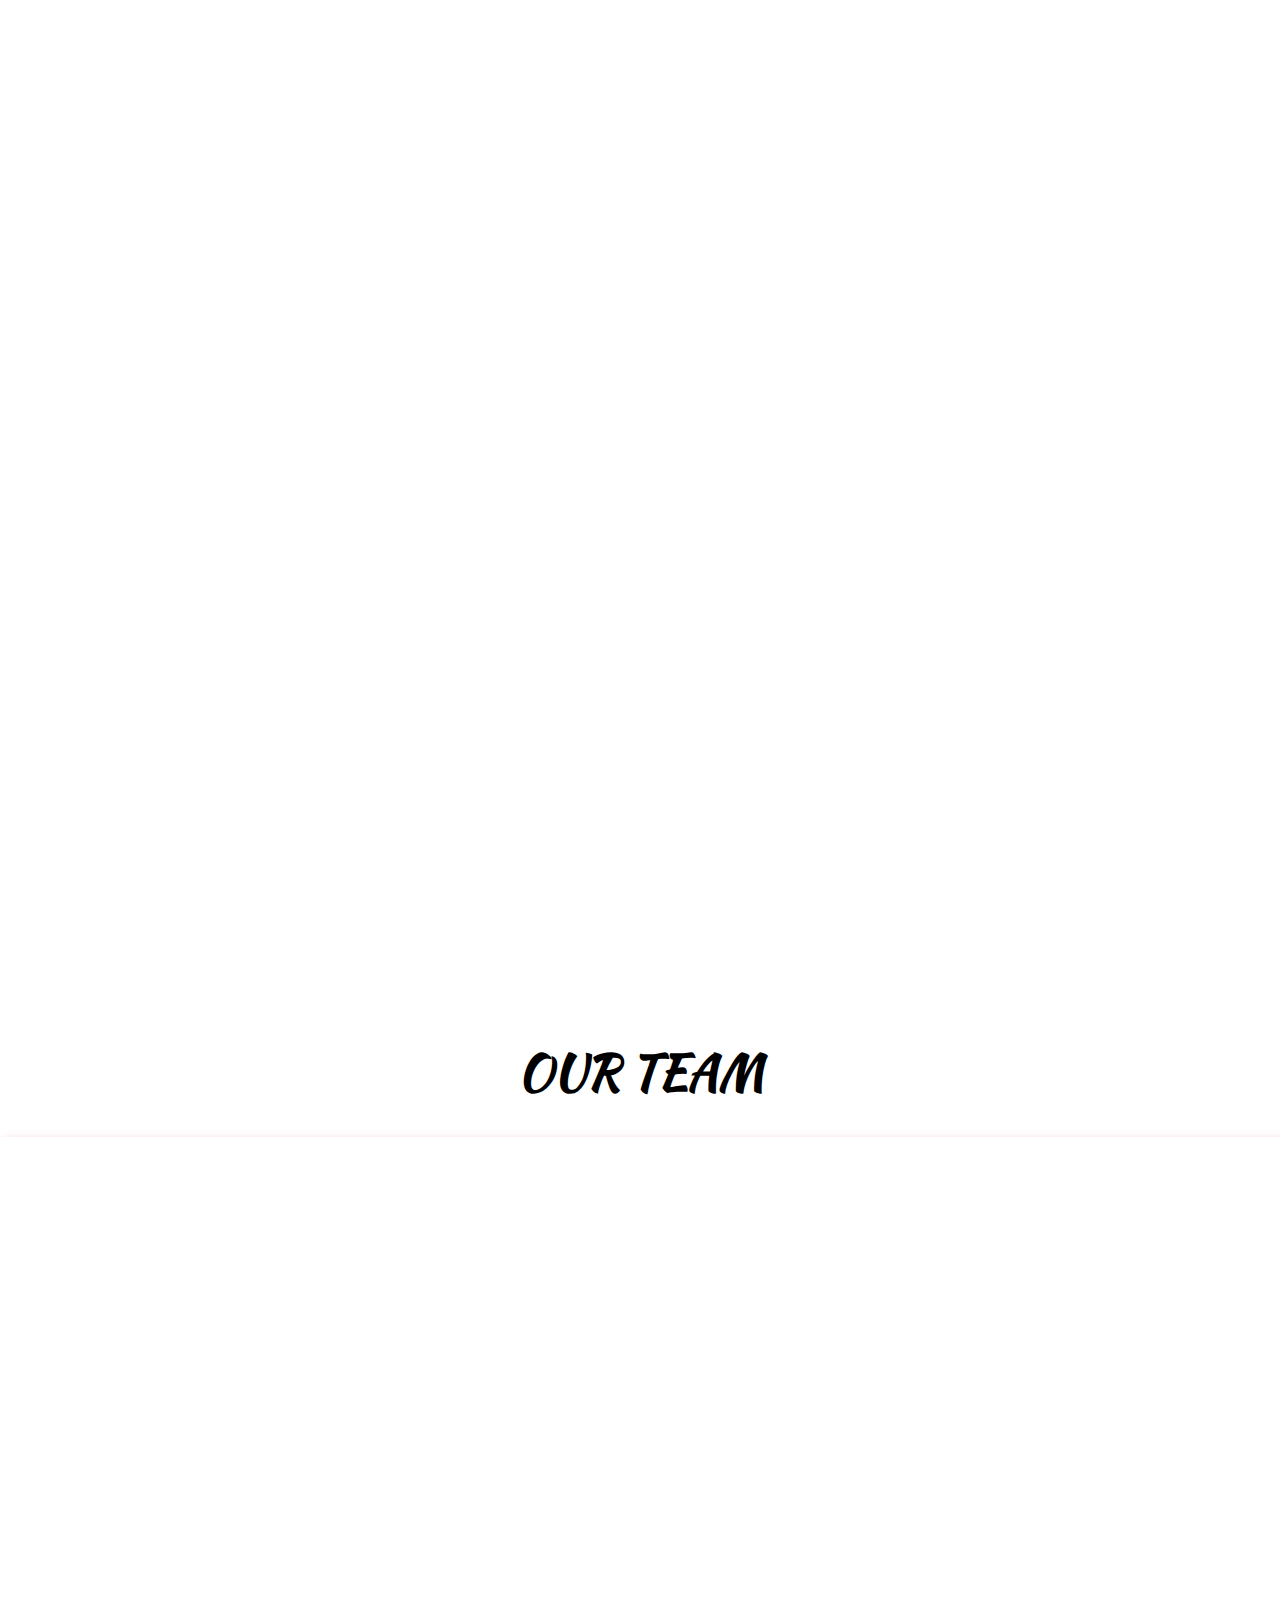
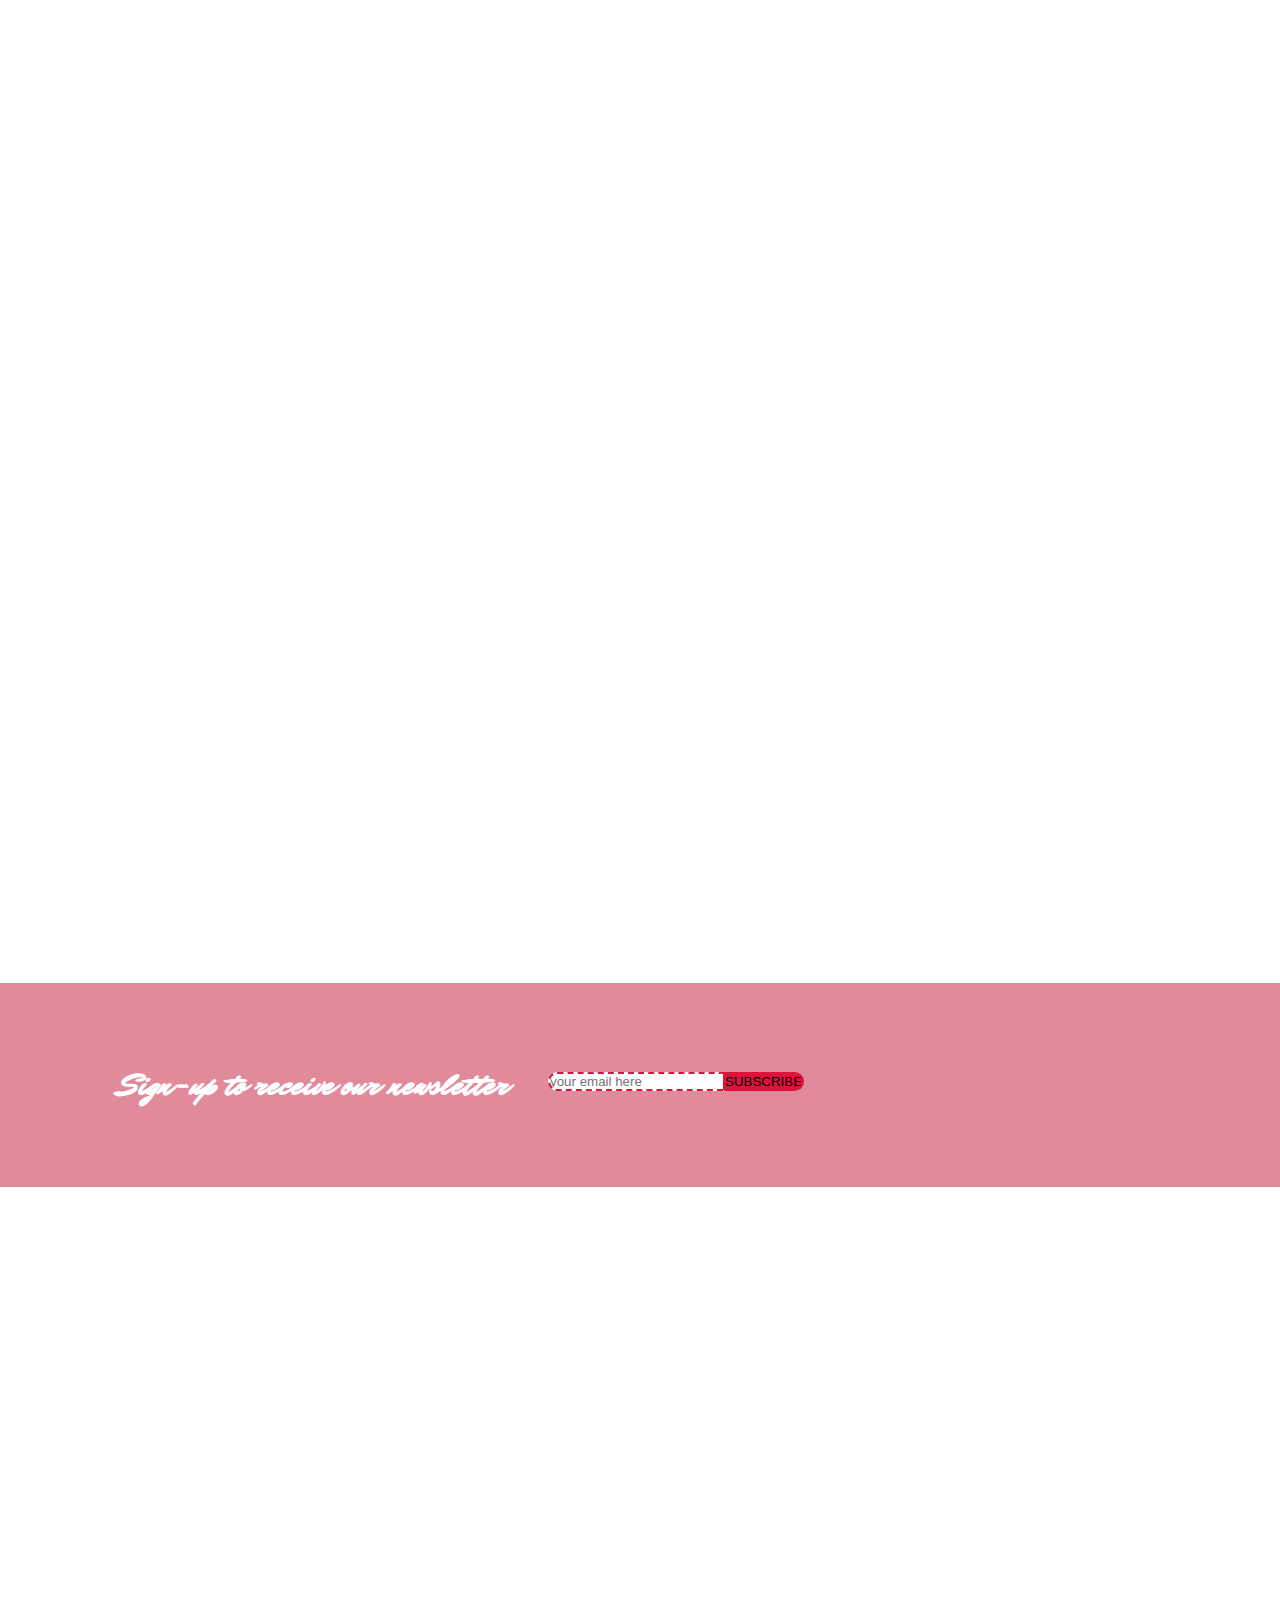
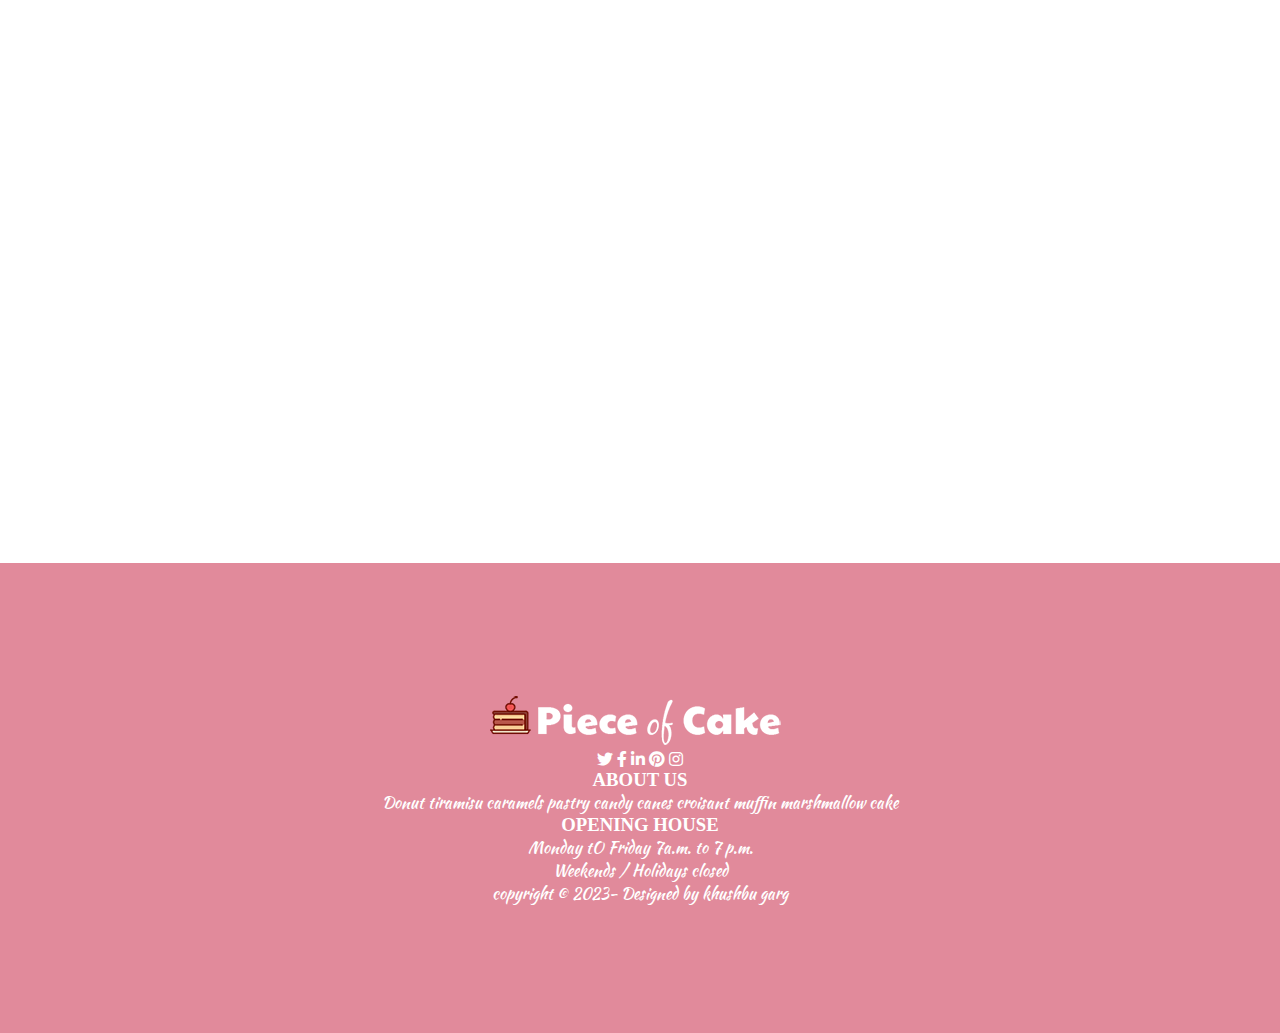
<file: projects/piece of cake/index.html>
<!DOCTYPE html>
<html lang="en">

<head>
    <meta charset="UTF-8">
    <meta http-equiv="X-UA-Compatible" content="IE=edge">
    <meta name="viewport" content="width=device-width, initial-scale=1.0">
    <title>Cake</title>
    <link href="https://unpkg.com/aos@2.3.1/dist/aos.css" rel="stylesheet">


    <link rel="stylesheet" href="https://use.fontawesome.com/releases/v5.15.4/css/all.css">
    <link rel="stylesheet" href="css/style2.css">
    <link rel="preconnect" href="https://fonts.googleapis.com">
    <link rel="preconnect" href="https://fonts.gstatic.com" crossorigin>
    <link href="https://fonts.googleapis.com/css2?family=Alex+Brush&family=Babylonica&family=Caveat:wght@400;500;600;700&family=Chivo+Mono:ital,wght@1,200&family=Covered+By+Your+Grace&family=Kaushan+Script&family=Mr+Dafoe&family=Pinyon+Script&family=Roboto+Condensed:ital,wght@0,400;1,300;1,400&family=Splash&display=swap"
        rel="stylesheet">


    <style>
        .herosection {
            background-image: url(images/slide1.jpg);
            padding: 7px 10px;
            padding-top: 30%;
            padding: buttom 20%;
            background-repeat: no-repeat;
        }

        .visit {
            background-image: url(images/gallery13.jpg);
        }
    </style>
</head>

<body>
    <div class="container">
        <header>
            <div class="logo"><img src="images/logo.png" alt="logo"></div>
            <div class="icon">
                <i class="fas fa-ellipsis-v" width="40px" height="30px"></i>
            </div>
            <ul class="navbar">

                <li><a href="#">Home</a></li>
                <li><a href="#">About us</a></li>
                <li><a href="#">Blog</a></li>
                <li><a href="#">Menu</a></li>
                <li><a href="#">Gallery</a></li>
                <li><a href="#">Prices</a></li>
                <li><a href="#">Team</a></li>
                <li><a href="#">Contact</a></li>
            </ul>



        </header>
        <div class="herosection">
            <div class="mobile">
                <h2>welcome to <br><span>piece of cake</span></h2>
            </div>
            <div class="laptop">
                <h2></h2>
            </div>


        </div><!--end of the herosection-->
        <!-- <div class="mobile">
            <h2>welcome to piece of cake</h2>
        </div>
        <div class="laptop">
            <h2></h2>
        </div> -->
        <div class="offer" data-aos="fade-down-right">
            <div>
                <h1>offer of the week</h1>
                <p>Lorem ipsum dolor sit amet consectetur adipisicing elit. Voluptatem laborum excepturi mollitia natus.
                    Officia vel ipsam ut sit quos odit, voluptate temporibus possimus dolor eius facilis numquam
                    suscipit
                    dolorem non.</p>
                <input type="submit" value="CHECK OUR MENU">
            </div>
            <div class="offerimg">
                <img src="images/offer (1).png" alt="" class="se">

            </div>
        </div><!--end of offer-->
        <div class="services"    >
            <h1>OUR SERVICES</h1>
            <div class="our_services">
                <div class="img2" data-aos="flip-left">
                    <img src="images/servicesmain.png" alt="do not found" class="servicee">
                </div>
                <div>
                    <h2>you can't buy happiness but you can buy CAKE </h2>
                    <p id="change">And that's kind of the same thing!</p>
                    <p>Lorem ipsum dolor sit amet consectetur adipisicing elit. Eos nesciunt libero asperiores
                        perferendis, enim culpa necessitatibus possimus, quas non error ipsa laboriosam dolor saepe
                        distinctio.</p>
                    <input type="submit" value="CONTACT US TODAY">
                </div>
            </div>
        </div><!--our services-->
        <div class="images1">
            <div data-aos="flip-left">
                <img src="images/service1.jpg" alt="" width="50px" height="80px">
                <h1>PASTRIES</h1>
                <p>Lorem ipsum dolor sit amet consectetur adipisicing elit. Aperiam modi, ut beatae laborum eligendi ea
                    consequatur.</p>
                <input type="submit" value="MORE">

            </div>
            <div data-aos="flip-left">
                <img src="images/service2.jpg" alt="" width="50px" height="80px">
                <h1>WEDDINS</h1>
                <p>Lorem ipsum dolor sit amet consectetur adipisicing elit. Aperiam modi, ut beatae laborum eligendi ea
                    consequatur.</p>
                <input type="submit" value="MORE">

            </div>
            <div data-aos="flip-left">
                <img src="images/service3.jpg" alt="" width="50px" height="80px">
                <h1>BIRTHDAYS</h1>
                <p>Lorem ipsum dolor sit amet consectetur adipisicing elit. Aperiam modi, ut beatae laborum eligendi ea
                    consequatur.</p>
                <input type="submit" value="MORE">

            </div>
        </div>
        <div class="features">
            <div>
                <ul>
                    <h2>OUR FEATURES</h2>
                    <li>
                        <p>Lorem ipsum dolor sit amet consectetur adipisicing elit.</p>
                    </li>
                    <li>
                        <p>quod voluptates aliquam ipsam non repellat consectetur molestiae placeat earum repudiandae
                            qui mollitia, cupiditate voluptatem consequuntur fuga.</p>
                    </li>
                    <li>
                        <p>Lorem ipsum dolor sit amet consectetur adipisicing elit. Repellendus, quod voluptates aliquam
                            ipsam non repellat consectetur!</p>
                    </li>
                    <li>
                        <p>cupiditate voluptatem consequuntur fuga? Aspernatur veritatis doloribus facilis!</p>
                    </li>
                    <li>
                        <p>Lorem ipsum dolor sit amet consectetur adipisicing elit. Repellendus, quod voluptates aliquam
                            .</p>
                    </li>
                    <li>
                        <p>Lorem ipsum dolor sit amet consectetur adipisicing elit. </p>
                    </li>
                </ul>
            </div>
            <div>
                <img src="images/about1.jpg" alt="" data-aos="flip-left">
            </div>

        </div><!--our features-->
    </div>
    <div class="clients">
        <h1>WHAT OUR CLIENTS SAYS</h1>
        <div class="clients2">
            <div>
                <img src="images/testimonial1.jpg" alt="do not found" data-aos="zoom-in-up">
                <p>Lorem, ipsum dolor sit amet consectetur adipisicing elit. Beatae tempora ipsam laborum. Velit,
                    suscipit? Quam quo corporis aperiam exercitationem vitae molestias tempore labore similique
                    veritatis et quasi, facilis obcaecati ad!</p>
                <h3>Lana king/ tv star</h3>
            </div>
            <div>
                <img src="images/testimonial2.jpg" alt="do not found" data-aos="zoom-in-up">
                <p>Lorem, ipsum dolor sit amet consectetur adipisicing elit. Beatae tempora ipsam laborum. Velit,
                    suscipit? Quam quo corporis aperiam exercitationem vitae molestias tempore labore similique
                    veritatis et quasi, facilis obcaecati ad!</p>
                <h3>Jonas smith/chef</h3>
            </div>
            <div>
                <img src="images/testimonial3.jpg" alt="do not found" data-aos="zoom-in-up">
                <p>Lorem, ipsum dolor sit amet consectetur adipisicing elit. Beatae tempora ipsam laborum. Velit,
                    suscipit? Quam quo corporis aperiam exercitationem vitae molestias tempore labore similique
                    veritatis et quasi, facilis obcaecati ad!</p>
                <h3>Maria silva/cake specialist</h3>
            </div>
        </div>
    </div>
    <div class="blogs">
        <h1>LATEST BLOG POSTS</h1>
        <div class="blogs2">
            <div>
                <img src="images/blog1 (1).jpg" alt="do not found" width="200px" height="200px" data-aos="zoom-in-up">
                <h2>cakepops recipe</h2>
                <p>Lorem ipsum dolor sit amet consectetur adipisicing elit. Inventore quibusdam incidunt....</p>
                <input type="submit" value="READ MORE">
            </div>
            <div>
                <img src="images/blog2.jpg" alt="do not found" width="200px" height="200px" data-aos="zoom-in-up">
                <h2>Homemade pies</h2>
                <p>Lorem ipsum dolor sit amet consectetur adipisicing elit. Inventore quibusdam incidunt....</p>
                <input type="submit" value="READ MORE">
            </div>
            <div>
                <img src="images/blog3.jpg" alt="do not found" width="200px" height="200px" data-aos="zoom-in-up">
                <h2>Birthday cakes</h2>
                <p>Lorem ipsum dolor sit amet consectetur adipisicing elit. Inventore quibusdam incidunt....</p>
                <input type="submit" value="READ MORE">
            </div>
        </div>
    </div><!--BLOGS ENDS-->
    <div class="meassages">
        <div>
            <h2>100 Cakes to choose from</h2>
            <p>Lorem ipsum dolor sit amet consectetur adipisicing elit. Porro dolores id sed tempore accusantium
                illo nisi perferendis nemo earum, eum, quaerat commodi sit esse qui quam laboriosam sunt ratione!
                Aspernatur.</p>
            <input type="submit" value="SEND US A MESSAGE">
        </div>

    </div>

    <div class="prices">
        <h1>our prices</h1>
        <div class="main">
            <div class="first" data-aos="zoom-in-up">
                <h3>BASIC EVENT</h3>
                <h3>$100</h3>
                <p>20 pastries</p>
                <p>2 cakes</p>
                <p>30 cupcakes</p>
                <p>perfect for small events</p>
                <p>serves up to 20 peoples</p>
                <input type="submit" value="CONTACT">
            </div>
            <div class="second" data-aos="zoom-in-up">
                <h3>MEDIUM EVENT</h3>
                <h3>$250</h3>
                <p>50 pastries</p>
                <p>6 cakes</p>
                <p>70 cupckaes</p>
                <p>perfect for medium events</p>
                <p>serves up to 50 peoples</p>
                <input type="submit" value="CONTACT">
            </div>
            <div class="third" data-aos="zoom-in-up">
                <h3>MEGA EVENT</h3>
                <h3>$550</h3>
                <p>100 pastries</p>
                <p>10 Cakes</p>
                <p>130 cupcakes</p>
                <p>perfect for large events</p>
                <p>serves up to 100 people</p>
                <input type="submit" value="CONTACT">
            </div>
        </div>

    </div><!--end of prices-->
    <div class="visit">
        <div data-aos="flip-left">
            <h2>visit us Today!</h2>
            <p>Lorem ipsum dolor sit amet consectetur adipisicing elit. Odit quasi nihil soluta nam quam excepturi,
                consequatur distinctio tenetur sequi cumque, in ullam consectetur, quo ab vero accusantium pariatur
                vitae ipsam!...</p>
            <input type="submit" name="" id="" value="contact us">
        </div>

    </div><!--end of visit-->
    <div class="team">
        <h1>OUR TEAM</h1>
        <div class="images6">
            <div data-aos="zoom-in-down">
                <img src="images/team1.jpg" alt="" width="200px" height="200px">
                <h3>Mary Jonas</h3>
                <h4>MASTER BAKER</h4>
                <P>Lorem ipsum dolor sit amet consectetur, adipisicing elit. Nam a soluta impedit molestiae quo
                    voluptas quos sit, quis earum, obcaecati natus consequatur numquam ut nesciunt! Numquam laborum
                    facilis aperiam distinctio.</P>
                <i class="fab fa-twitter"></i>
                <i class="fab fa-facebook-f"></i>
                <i class="fab fa-linkedin-in"></i>
                <i class="fab fa-pinterest"></i>
                <i class="fab fa-instagram"></i>
            </div>
            <div data-aos="zoom-in-up">
                <img src="images/team3.jpg" alt="" width="200px" height="200px">
                <h3>Laura santos</h3>
                <h4>MASTER BAKER</h4>
                <P>Lorem ipsum dolor sit amet consectetur, adipisicing elit. Nam a soluta impedit molestiae quo
                    voluptas quos sit, quis earum, obcaecati natus consequatur numquam ut nesciunt! Numquam laborum
                    facilis aperiam distinctio.</P>
                <i class="fab fa-twitter"></i>
                <i class="fab fa-facebook-f"></i>
                <i class="fab fa-linkedin-in"></i>
                <i class="fab fa-pinterest"></i>
                <i class="fab fa-instagram"></i>
            </div>
            <div data-aos="zoom-in-down">
                <img src="images/team2.jpg" alt="" width="200px" height="200px">
                <h3>john smith</h3>
                <h4>MASTER BAKER</h4>
                <P>Lorem ipsum dolor sit amet consectetur, adipisicing elit. Nam a soluta impedit molestiae quo
                    voluptas quos sit, quis earum, obcaecati natus consequatur numquam ut nesciunt! Numquam laborum
                    facilis aperiam distinctio.</P>
                <i class="fab fa-twitter"></i>
                <i class="fab fa-facebook-f"></i>
                <i class="fab fa-linkedin-in"></i>
                <i class="fab fa-pinterest"></i>
                <i class="fab fa-instagram"></i>
            </div>
            <div data-aos="zoom-in-up">
                <img src="images/team6.jpg" alt="" width="200px" height="200px">
                <h3>lilian Doe</h3>
                <h4>MASTER BAKER</h4>
                <P>Lorem ipsum dolor sit amet consectetur, adipisicing elit. Nam a soluta impedit molestiae quo
                    voluptas quos sit, quis earum, obcaecati natus consequatur numquam ut nesciunt! Numquam laborum
                    facilis aperiam distinctio.</P>
                <i class="fab fa-twitter"></i>
                <i class="fab fa-facebook-f"></i>
                <i class="fab fa-linkedin-in"></i>
                <i class="fab fa-pinterest"></i>
                <i class="fab fa-instagram"></i>
            </div>
            <div data-aos="zoom-in-down">
                <img src="images/team4.jpg" alt="" width="200px" height="200px">
                <h3>Nancy Nine</h3>
                <h4>MASTER BAKER</h4>
                <P>Lorem ipsum dolor sit amet consectetur, adipisicing elit. Nam a soluta impedit molestiae quo
                    voluptas quos sit, quis earum, obcaecati natus consequatur numquam ut nesciunt! Numquam laborum
                    facilis aperiam distinctio.</P>
                <i class="fab fa-twitter"></i>
                <i class="fab fa-facebook-f"></i>
                <i class="fab fa-linkedin-in"></i>
                <i class="fab fa-pinterest"></i>
                <i class="fab fa-instagram"></i>
            </div>
            <div data-aos="zoom-in-up">
                <img src="images/team5.jpg" alt="" width="200px" height="200px">
                <h3>lucas morris</h3>
                <h4>MASTER BAKER</h4>
                <P>Lorem ipsum dolor sit amet consectetur, adipisicing elit. Nam a soluta impedit molestiae quo
                    voluptas quos sit, quis earum, obcaecati natus consequatur numquam ut nesciunt! Numquam laborum
                    facilis aperiam distinctio.</P>
                <i class="fab fa-twitter"></i>
                <i class="fab fa-facebook-f"></i>
                <i class="fab fa-linkedin-in"></i>
                <i class="fab fa-pinterest"></i>
                <i class="fab fa-instagram"></i>
            </div>
        </div>

    </div><!--ends-->
    <div class="signup">
        <h1>Sign-up to receive our newsletter</h1>
        <div>
            <input type="text" name="" id="" placeholder="your email here">
            <input type="submit" value="SUBSCRIBE">
        </div>
    </div>
    <div class="contact">
        <div data-aos="flip-left">
            <h1>CONTACT US</h1>
            <h3>Get in touch with us</h3>
            <p>Lorem ipsum dolor sit amet consectetur adipisicing elit. Eaque quibusdam deserunt laborum aperiam!
                Debitis, quos eos? Sed magni, eaque earum rerum, voluptatem molestiae inventore iure alias incidunt
                est impedit corporis.</p>

            <p>imaginary cake city 2002</p>
            <p>+00 (0) 12345678</p>
            <p>email@company.com</p>
            <input type="text" placeholder="Name">
            <br>
            <input type="text" placeholder="Email ID">
            <br>
            <input type="text" placeholder="Subject">
            <br>
            <input type="text" placeholder="Enter your message">
            <br>
            <input type="submit" value="SEND MESSAGE">
        </div>
        <div class="contactimg">
            <img src="images/contact_bg.png" alt="">
        </div>

    </div>
    <div>
        <iframe
            src="https://www.google.com/maps/embed?pb=!1m23!1m12!1m3!1d121083.26220935947!2d73.7409518334307!3d18.490364423886785!2m3!1f0!2f0!3f0!3m2!1i1024!2i768!4f13.1!4m8!3e6!4m0!4m5!1s0x3bc2bf966beac683%3A0x1ab74d430847e17c!2s2%20%2Chouse%20no%2013%2C%20shree%20swami%2C%20Samarth%20Building%2C%20Sr%20no%208%2C10%2F11%20%2Clane%20no%2C%20Karve%20Nagar%2C%20Pune%2C%20Maharashtra%20411052!3m2!1d18.4903781!2d73.8109818!5e0!3m2!1sen!2sin!4v1675970240005!5m2!1sen!2sin"
            width="320" height="450" style="border:0;" allowfullscreen="" loading="lazy"
            referrerpolicy="no-referrer-when-downgrade"></iframe>
    </div>

    <footer>
        <img src="images/logo.png" alt="">
        <br>
        <i class="fab fa-twitter"></i>
        <i class="fab fa-facebook-f"></i>
        <i class="fab fa-linkedin-in"></i>
        <i class="fab fa-pinterest"></i>
        <i class="fab fa-instagram"></i>

        <h3>ABOUT US</h3>
        <p>Donut tiramisu caramels pastry candy canes croisant muffin marshmallow cake </p>

        <h3>OPENING HOUSE</h3>
        <P>Monday tO Friday 7a.m. to 7 p.m.</P>
        <p>Weekends / Holidays <span> closed </span></p>

        <p>copyright &copy; 2023- Designed by khushbu garg</p>
    </footer>


    </div><!--container ends-->
    <script src="https://unpkg.com/aos@2.3.1/dist/aos.js"></script>
    <script>
        AOS.init();
    </script>
</body>

</html>
</file>
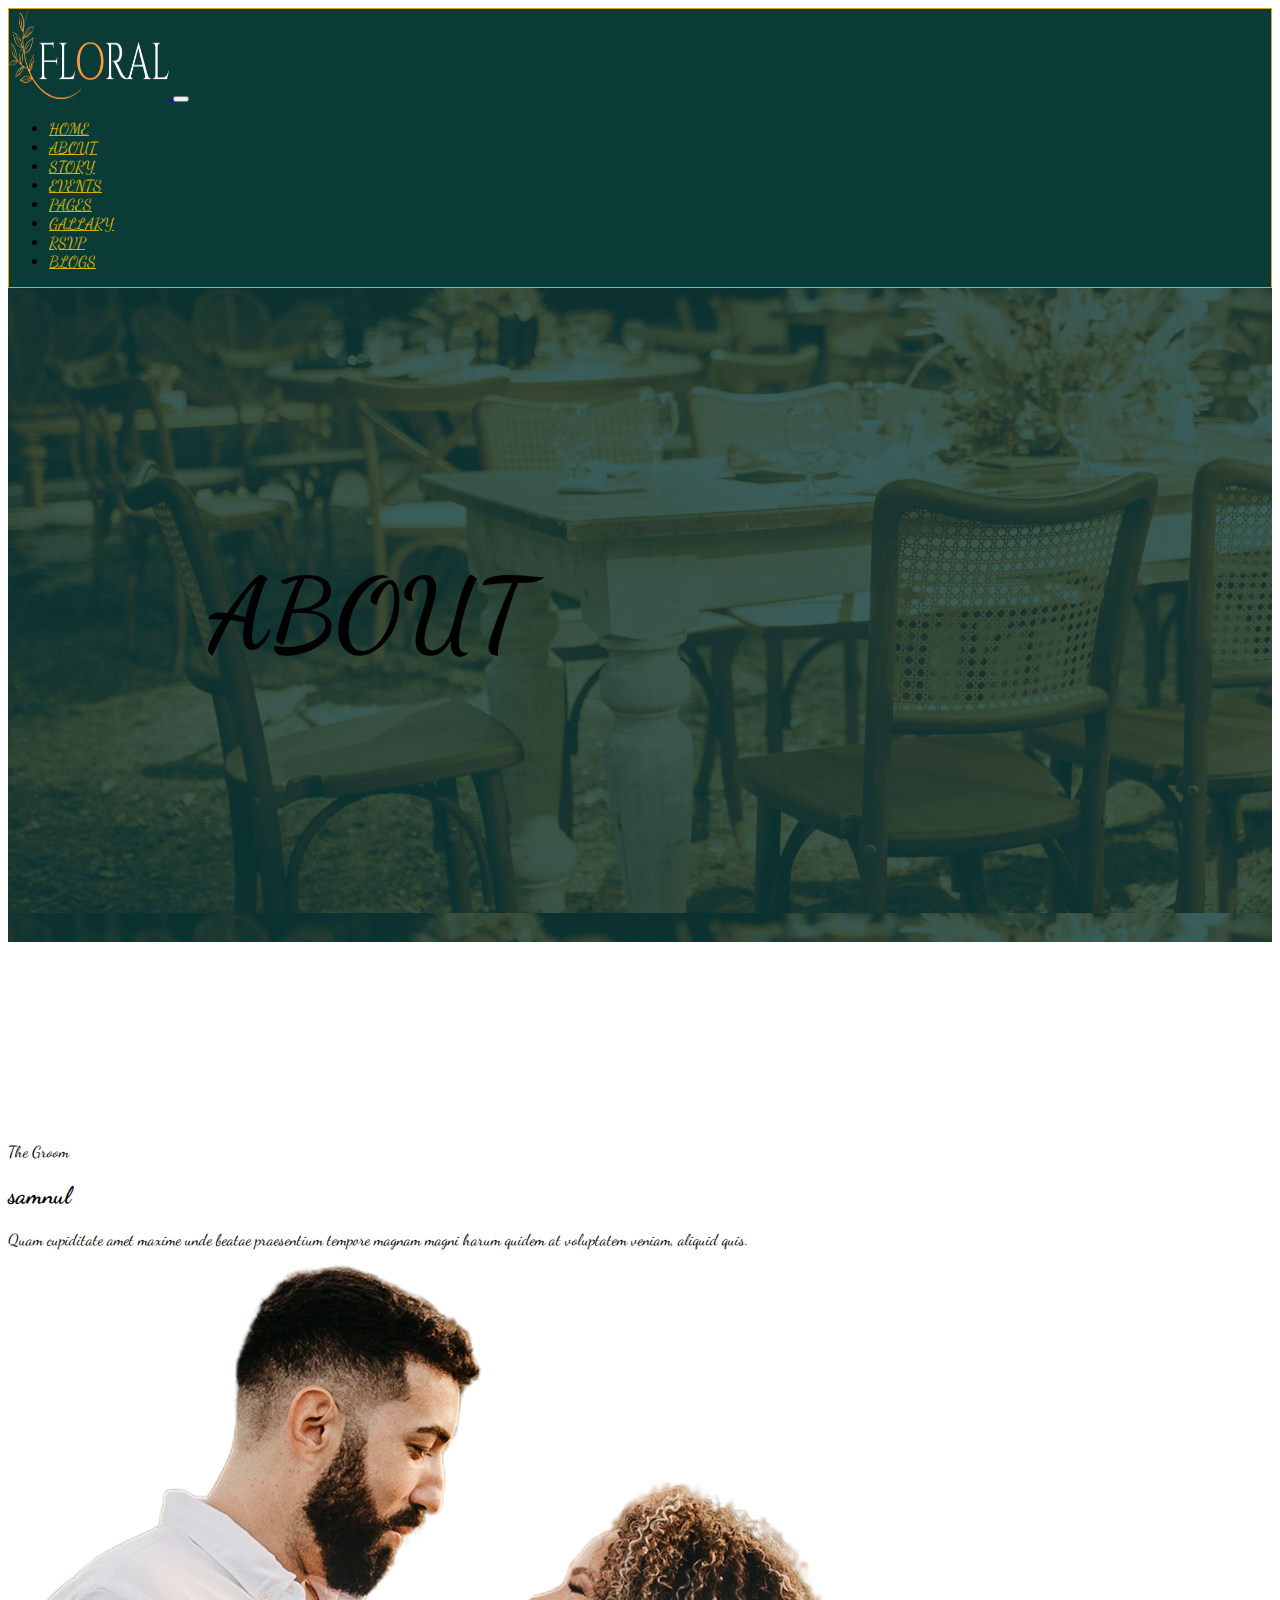
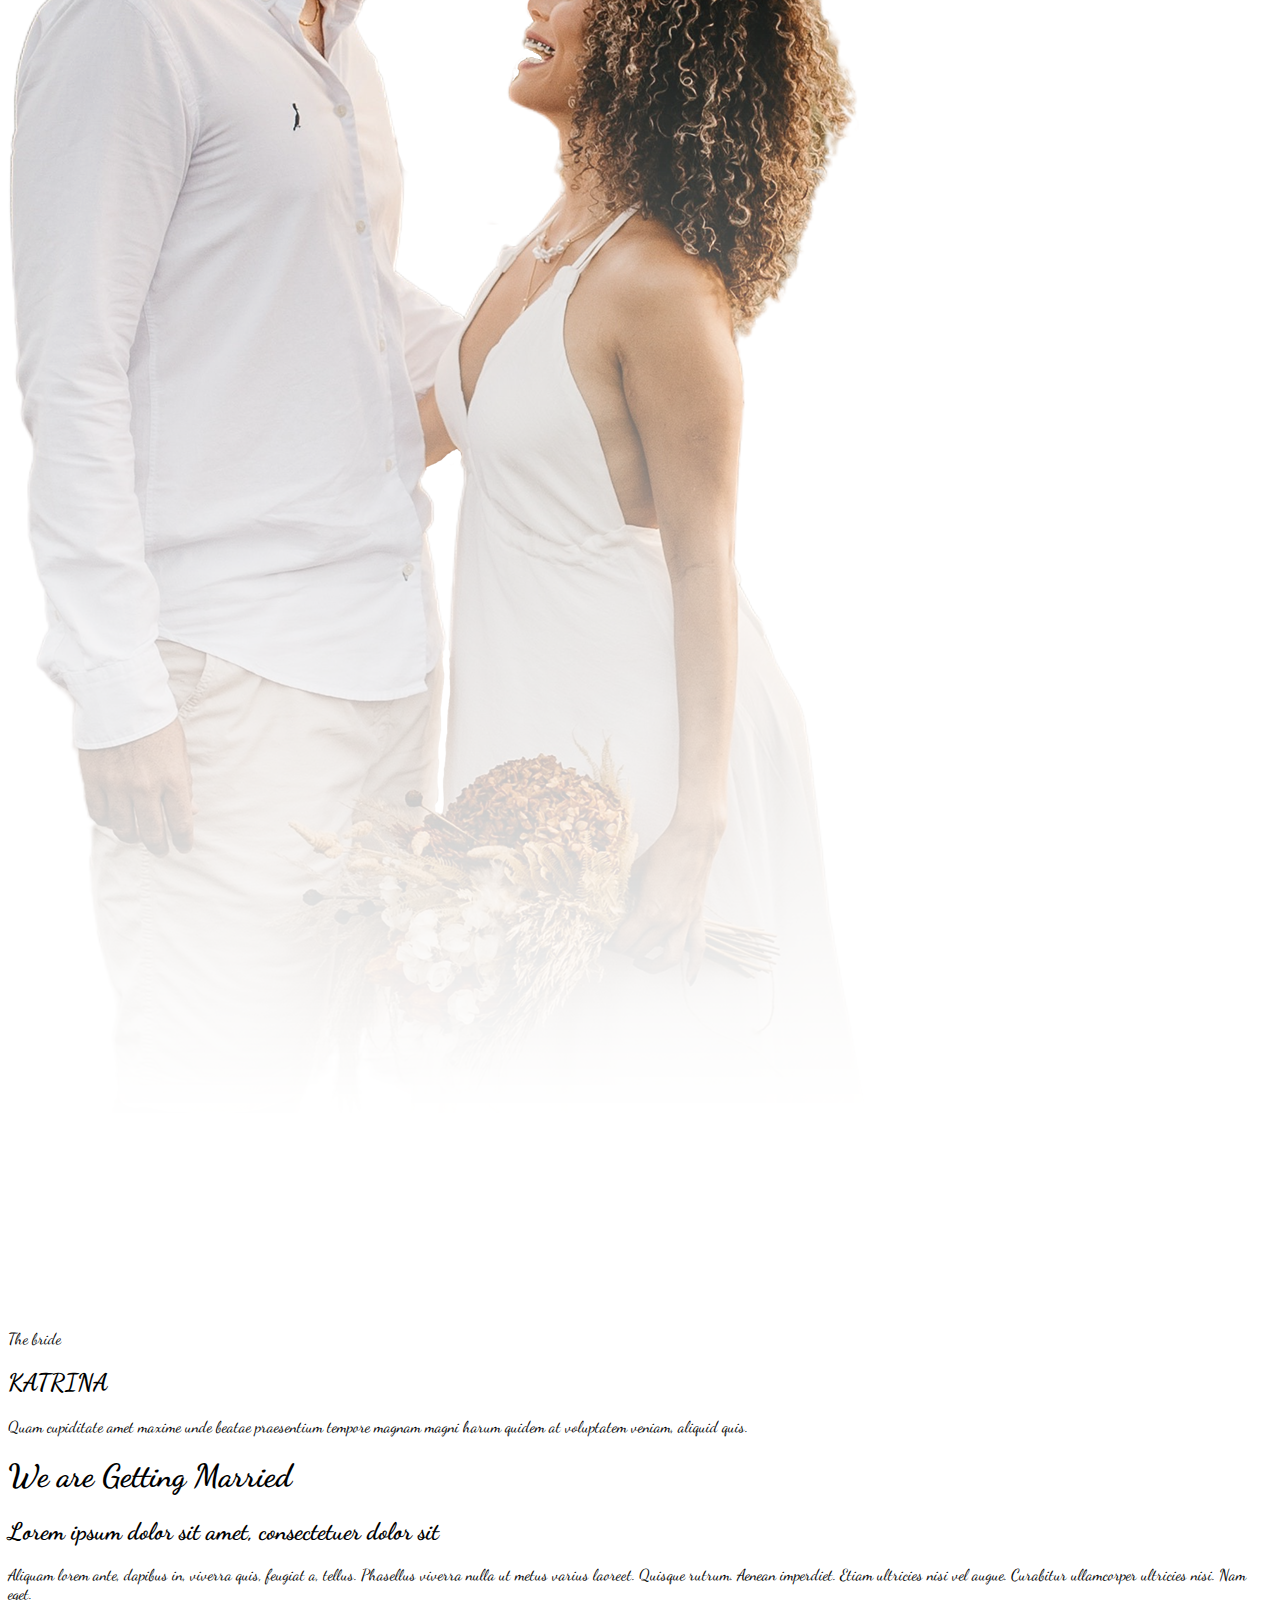
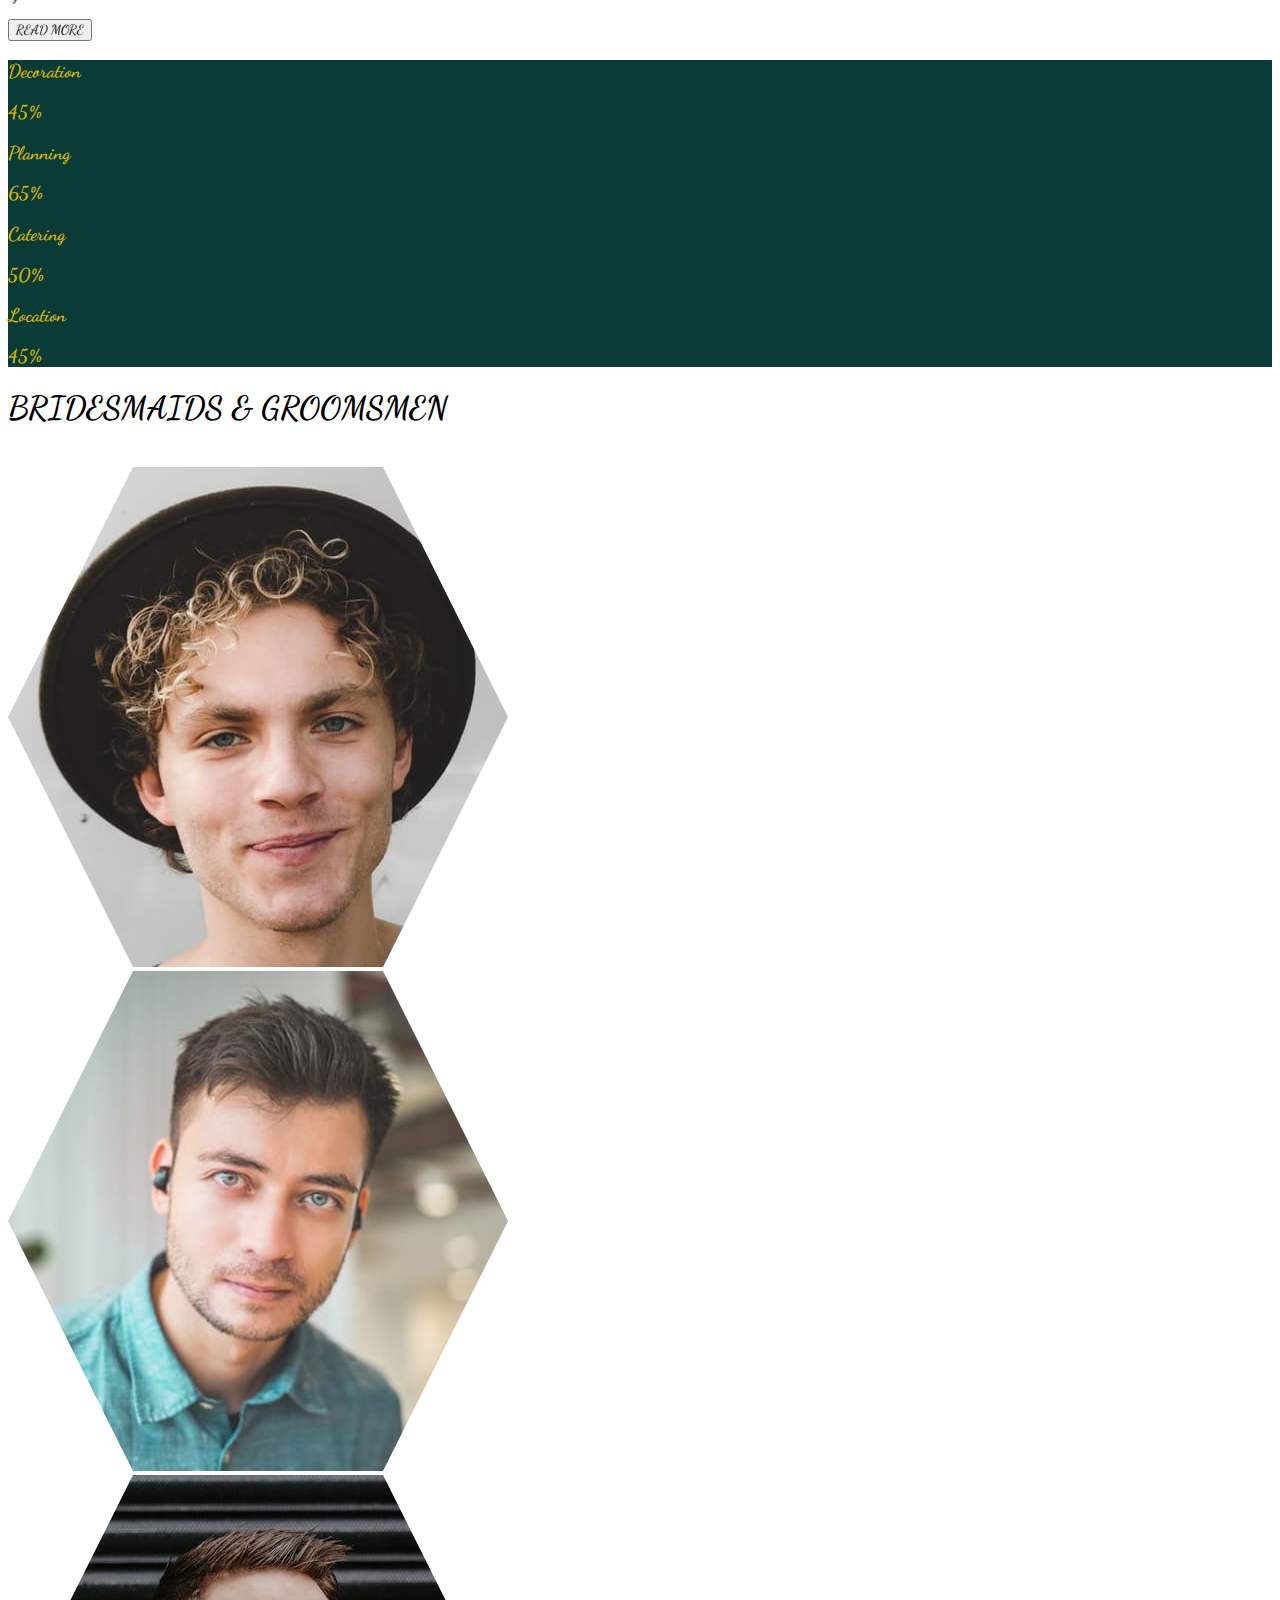
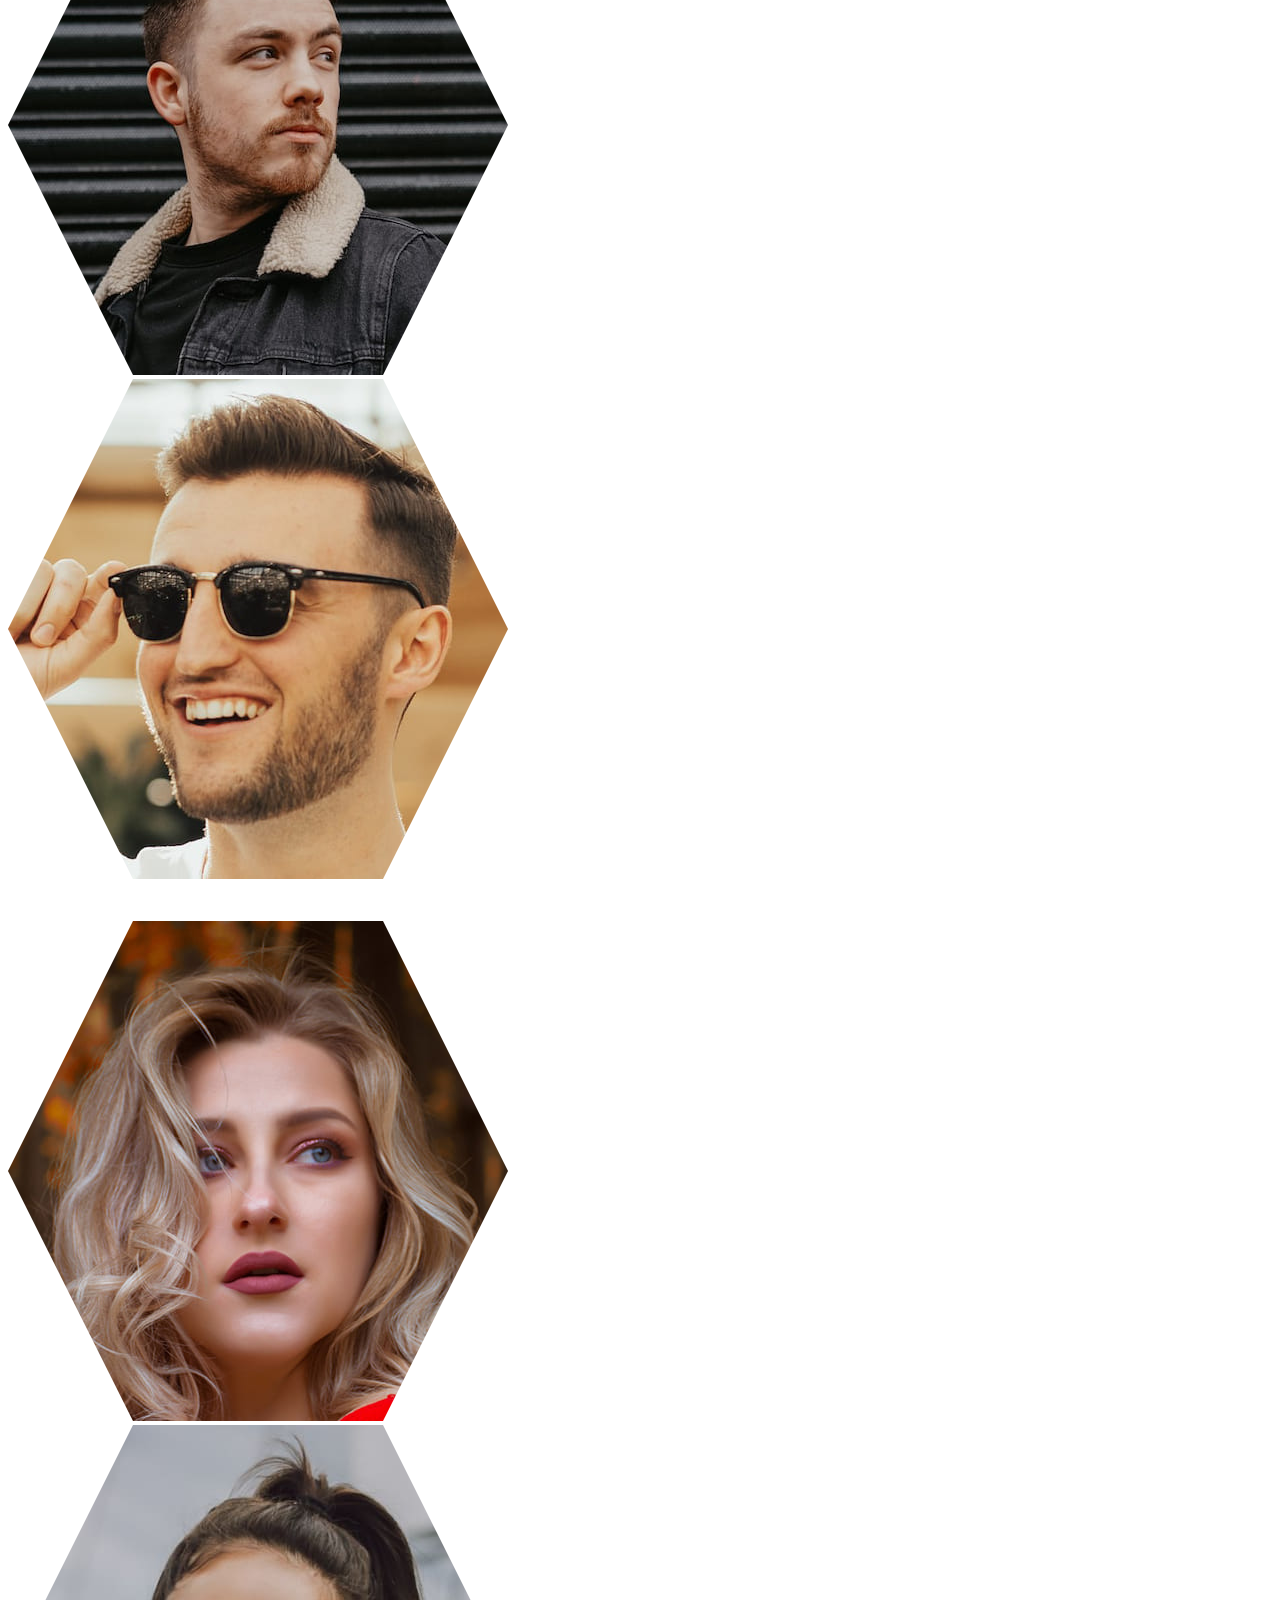
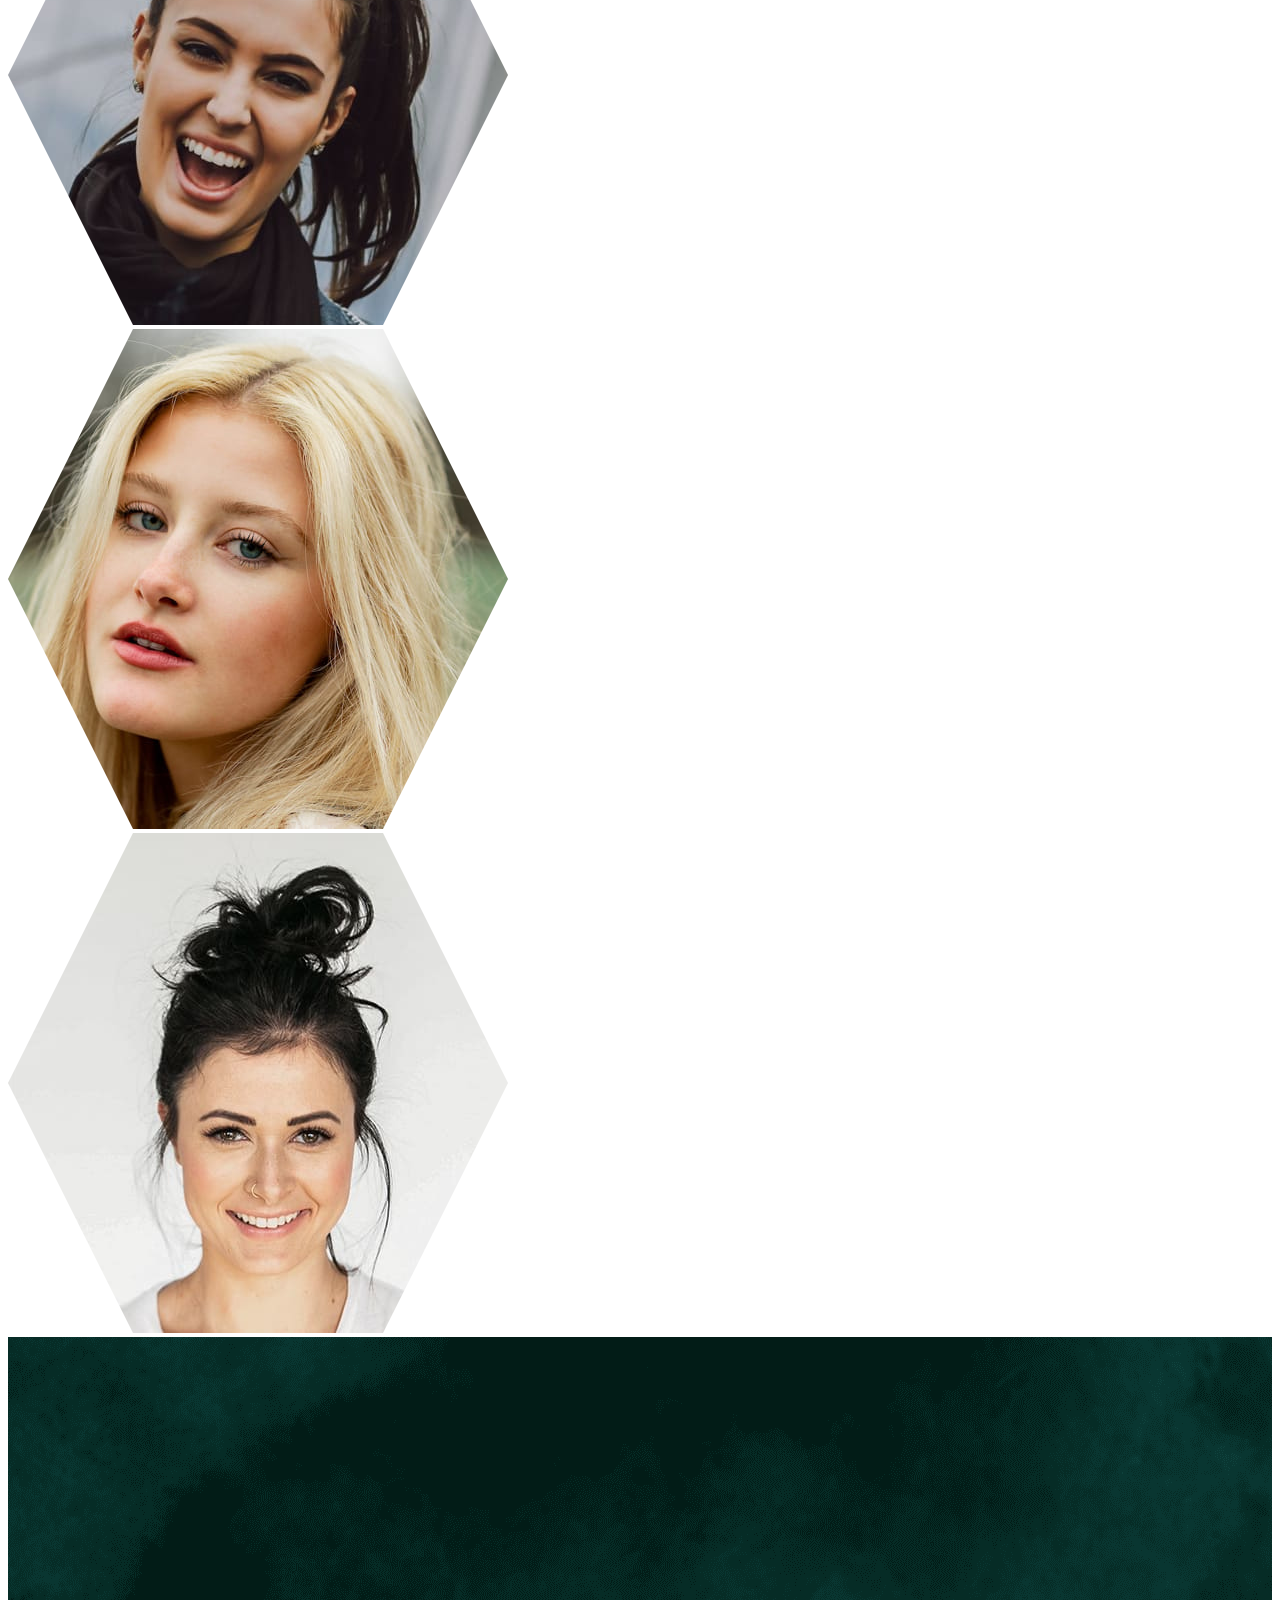
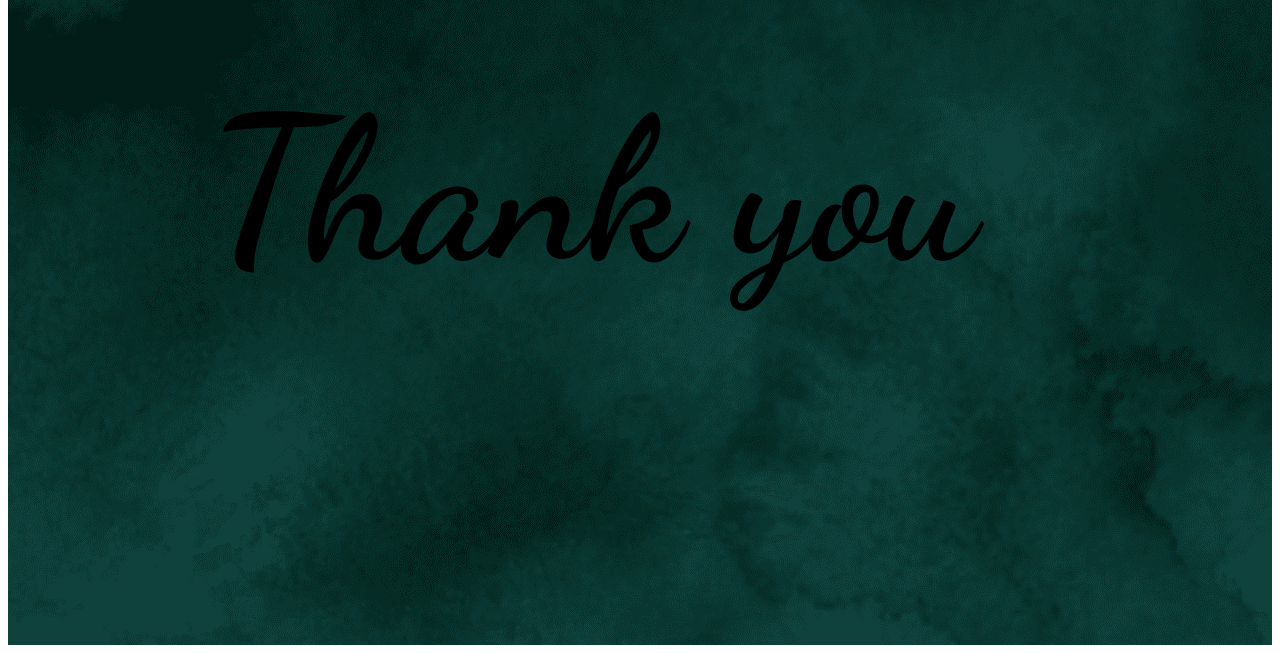
<file: projects/floral/about.html>
<!doctype html>
<html lang="en">

<head>
    <meta charset="utf-8">
    <meta name="viewport" content="width=device-width, initial-scale=1">
    <title>about</title>
    <link rel="preconnect" href="https://fonts.googleapis.com">
<link rel="preconnect" href="https://fonts.gstatic.com" crossorigin>
<link href="https://fonts.googleapis.com/css2?family=Dancing+Script:wght@400;500&display=swap" rel="stylesheet">
    <link href="https://cdn.jsdelivr.net/npm/bootstrap@5.2.3/dist/css/bootstrap.min.css" rel="stylesheet"
        integrity="sha384-rbsA2VBKQhggwzxH7pPCaAqO46MgnOM80zW1RWuH61DGLwZJEdK2Kadq2F9CUG65" crossorigin="anonymous">
    <link rel="stylesheet" href="css/style.css">
    <style>
        .harosection {
            background: linear-gradient(to bottom, rgba(10, 58, 59, 0.8), rgba(10, 58, 59, 0.8)), url(images/about.png);
        }

        .progressdiv {
            background-color: #0A3B37;
        }
        .thankyou{
        background-image: url(images/bg.png);
        }
    </style>

</head>

<body>
    <div class="container-fluid p-0">
        <nav class="navbar navbar-expand-lg bg-green">
            <div class="container-fluid">
                <a class="navbar-brand" href="#">
                    <img src="images/logo.png" alt="Logo" width="160" height="90" class="d-inline-block align-text-top">
                    <button class="navbar-toggler " type="button" data-bs-toggle="collapse"
                        data-bs-target="#navbarSupportedContent" aria-controls="navbarSupportedContent"
                        aria-expanded="false" aria-label="Toggle navigation">
                        <span class="navbar-toggler-icon ms-auto"></span>
                    </button>
                </a>
                <div class="collapse navbar-collapse " id="navbarNav">
                    <ul class="navbar-nav ms-auto">
                        <li class="nav-item">
                            <a class="nav-link text-gold me-3" aria-current="page" href="./index.html">HOME</a>
                        </li>
                        <li class="nav-item">
                            <a class="nav-link text-gold me-3" aria-current="page" href="./about.html">ABOUT</a>
                        </li>
                        <li class="nav-item">
                            <a class="nav-link text-gold me-3" aria-current="page" href="#">STORY</a>
                        </li>
                        <li class="nav-item">
                            <a class="nav-link text-gold me-3" aria-current="page" href="#">EVENTS</a>
                        </li>
                        <li class="nav-item">
                            <a class="nav-link text-gold me-3" aria-current="page" href="#">PAGES</a>
                        </li>
                        <li class="nav-item">
                            <a class="nav-link text-gold me-3" aria-current="page" href="#">GALLARY</a>
                        </li>
                        <li class="nav-item">
                            <a class="nav-link text-gold me-3" aria-current="page" href="#">RSVP</a>
                        </li>
                        <li class="nav-item">
                            <a class="nav-link text-gold me-3" aria-current="page" href="#">BLOGS</a>
                        </li>
                    </ul>
                </div>
            </div>
        </nav>
        <div class="harosection">
            <h1 class="text-center text-white">ABOUT</h1>
        </div>
        <div class="row p-0 m-0 position-relative">
            <div class="col-1"></div>
            <div class="col-12 col-lg-3 rowtext">
                <p>The Groom</p>
                <h2>samnul</h2>
                <p>Quam cupiditate amet maxime unde beatae praesentium tempore magnam magni harum quidem at voluptatem
                    veniam, aliquid quis.</p>
            </div>
            <div class="col-12 col-lg-4">
                <div class="">
                    <img src="images/couple_image.png" alt="" class="img-fluid">
                </div>
            </div>
            <div class="col-12 col-lg-3 rowtext">
                <p>The bride</p>
                <h2>KATRINA</h2>
                <p>Quam cupiditate amet maxime unde beatae praesentium tempore magnam magni harum quidem at voluptatem
                    veniam, aliquid quis.</p>
            </div>

        </div>
        <div class="row p-5 m-0">
            <div class="col-12 col-lg-7">
                <h1>We are Getting Married</h1>
                <h2>Lorem ipsum dolor sit amet, consectetuer dolor sit</h2>
                <p>Aliquam lorem ante, dapibus in, viverra quis, feugiat a, tellus. Phasellus viverra nulla ut metus
                    varius laoreet. Quisque rutrum. Aenean imperdiet. Etiam ultricies nisi vel augue. Curabitur
                    ullamcorper ultricies nisi. Nam eget.</p>
                <button type="button" class="btn btn-success">READ MORE</button>
            </div>
            <div class="col-12 col-lg-5 progressdiv p-5 text-gold">
                <div class="row m-0">
                    <div class="col-2">
                        <h3>Decoration</h3>
                    </div>

                    <div class="col-7"></div>
                    <div class="col-3">
                        <h3>45%</h3>
                    </div>

                </div>
                <div class="progress">
                    <div class="progress-bar progress-bar-striped bg-success" role="progressbar"
                        aria-label="Success striped example" style="width: 50%" aria-valuenow="50" aria-valuemin="0"
                        aria-valuemax="100"></div>
                </div>

                <div class="row m-0">
                    <div class="col-2">
                        <h3>Planning</h3>
                    </div>

                    <div class="col-7"></div>
                    <div class="col-3">
                        <h3>65%</h3>
                    </div>

                </div>
                <div class="progress">
                    <div class="progress-bar progress-bar-striped bg-success" role="progressbar"
                        aria-label="Success striped example" style="width: 50%" aria-valuenow="50" aria-valuemin="0"
                        aria-valuemax="100"></div>
                </div>
            <div class="row m-0">
                <div class="col-2">
                    <h3>Catering</h3>
                </div>

                <div class="col-7"></div>
                <div class="col-3">
                    <h3>50%</h3>
                </div>

            </div>
            <div class="progress">
                <div class="progress-bar progress-bar-striped bg-success" role="progressbar"
                    aria-label="Success striped example" style="width: 50%" aria-valuenow="50" aria-valuemin="0"
                    aria-valuemax="100"></div>
            </div>
        <div class="row m-0">
            <div class="col-2">
                <h3>Location</h3>
            </div>

            <div class="col-7"></div>
            <div class="col-3">
                <h3>45%</h3>
            </div>

        </div>
        <div class="progress">
            <div class="progress-bar progress-bar-striped bg-success" role="progressbar"
                aria-label="Success striped example" style="width: 50%" aria-valuenow="50" aria-valuemin="0"
                aria-valuemax="100"></div>
        </div>
    </div>
    </div>
    </div>
    <div class="bridemades row m-0">
        <div class="col-12">
            <h1 class="text-center">BRIDESMAIDS & GROOMSMEN</h1><br>
        </div>
        <div class="row py-5">
        <div class="col-2"></div>
        <div class="col-12 col-lg-2">
            <img src="images/grrom1.jpg" alt="" class="img-fluid">
        </div>
        <div class="col-12 col-lg-2">
            <img src="images/grrom2.jpg" alt="" class="img-fluid">
        </div>
        <div class="col-12 col-lg-2">
            <img src="images/grrom3.jpg" alt="" class="img-fluid">
        </div>
        <div class="col-12 col-lg-2">
            <img src="images/grrom4.jpg" alt="" class="img-fluid">
        </div>
        <div class="col-2"></div>
        </div>
        <br>
        <br>
        <div class="row py-5">
        <div class="col-2"></div>
        <div class="col-12 col-lg-2">
            <img src="images/bride1.jpg" alt="" class="img-fluid">
        </div>
        <div class="col-12 col-lg-2">
            <img src="images/bride2.jpg" alt="" class="img-fluid">
        </div>
        <div class="col-12 col-lg-2">
            <img src="images/bride3.jpg" alt="" class="img-fluid">
        </div>
        <div class="col-12 col-lg-2">
            <img src="images/bride4.jpg" alt="" class="img-fluid">
        </div>
        </div>
        

    </div>
    <div class="thankyou">
      
        <h1 class="text-white text-center">Thank you</h1>
      </div>
    </div><!--container-->
    <script src="https://cdn.jsdelivr.net/npm/bootstrap@5.2.3/dist/js/bootstrap.bundle.min.js"
        integrity="sha384-kenU1KFdBIe4zVF0s0G1M5b4hcpxyD9F7jL+jjXkk+Q2h455rYXK/7HAuoJl+0I4"
        crossorigin="anonymous"></script>
</body>

</html>
</file>
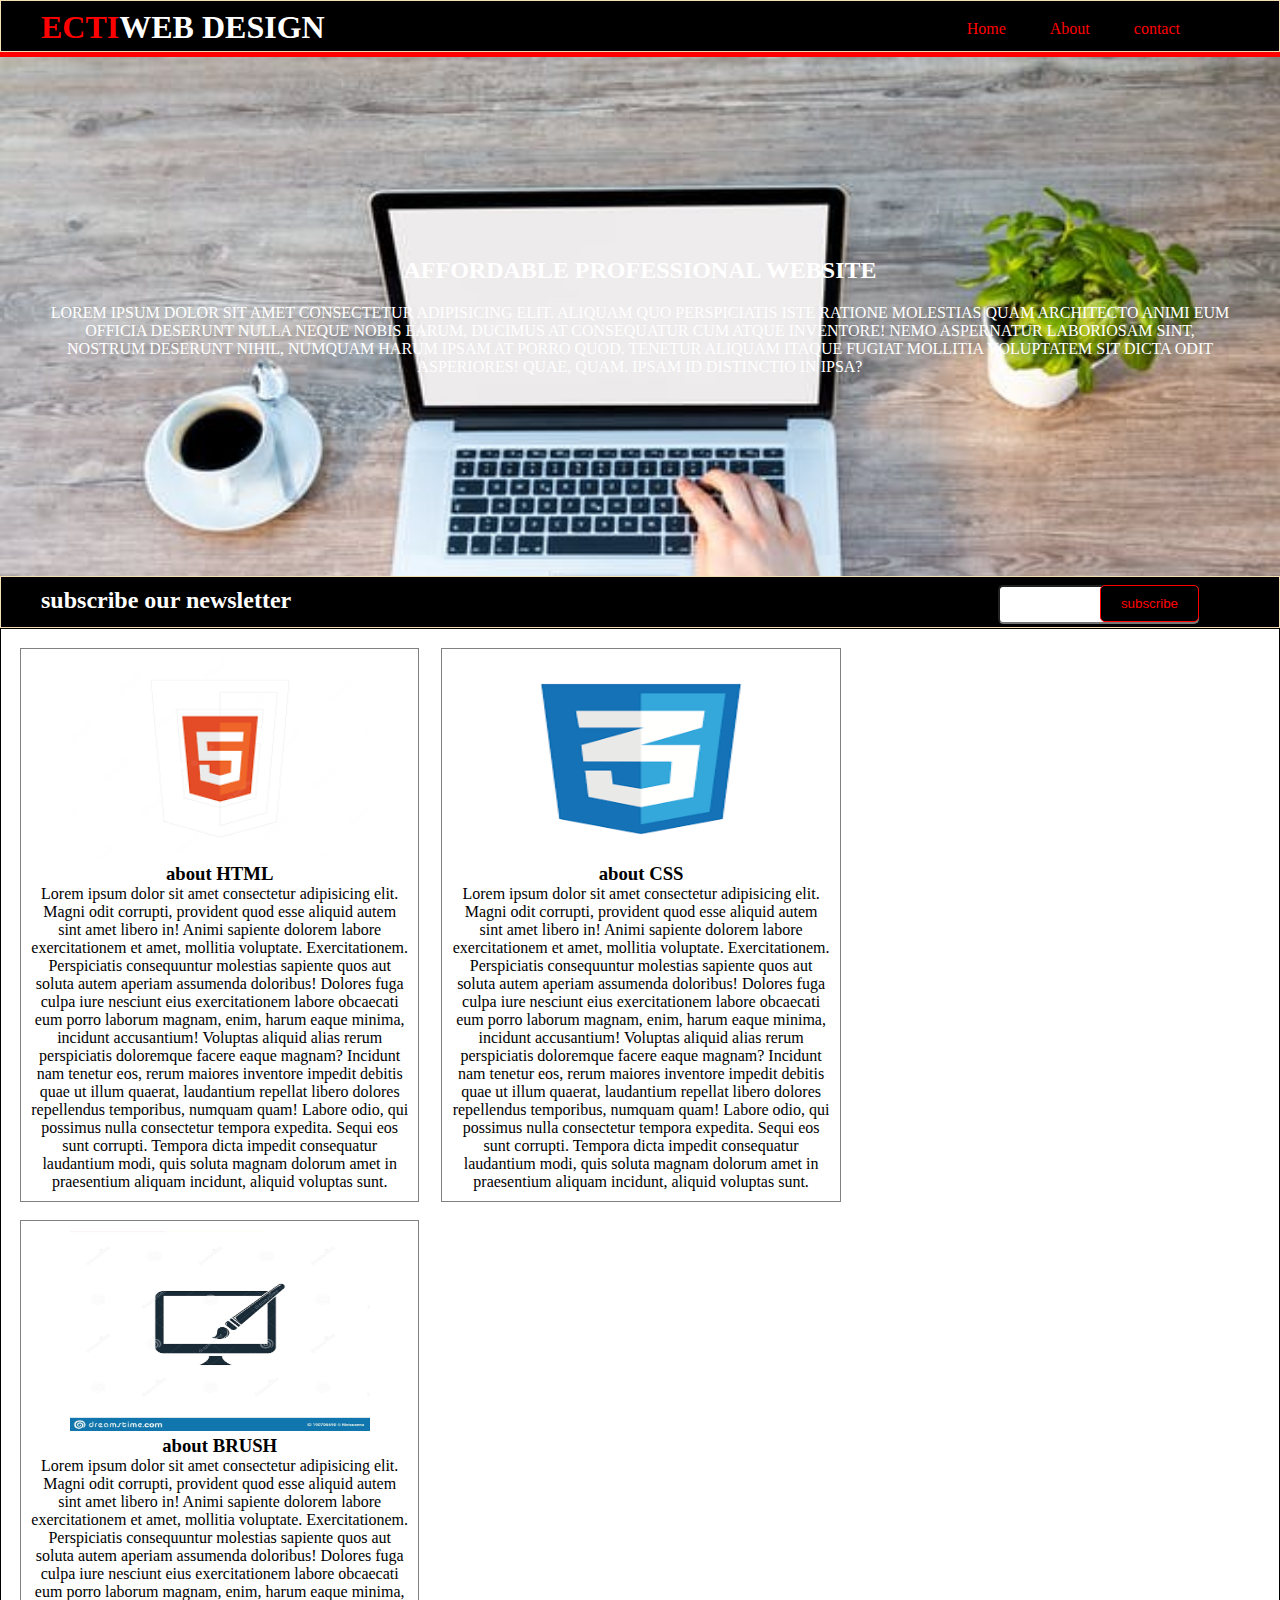
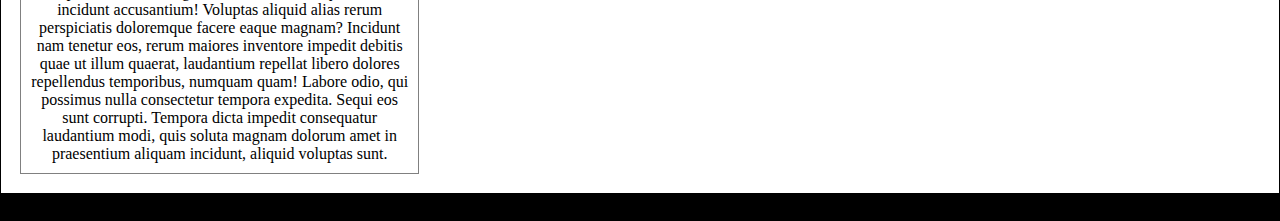
<file: projects/piece of cake/template/html/template.html>
<!DOCTYPE html>
<html lang="en">
<head>
    <meta charset="UTF-8">
    <meta http-equiv="X-UA-Compatible" content="IE=edge">
    <meta name="viewport" content="width=device-width, initial-scale=1.0">
    <title>Document</title>
    <link rel="stylesheet" href="../css/style.css">
</head>
<body>
    <div class="container">
        <header>
            <h1><span>ECTI</span>WEB DESIGN</h1>
            <UL>
                <li>Home</li>
                <li>About</li>
                <li>contact</li>
            </UL>
        </header>
        <main>
            <div class="herosection">
                <h2>Affordable professional website</h2>
                <p>Lorem ipsum dolor sit amet consectetur adipisicing elit. Aliquam quo perspiciatis iste ratione molestias quam architecto animi eum officia deserunt nulla neque nobis earum, ducimus at consequatur cum atque inventore!
                Nemo aspernatur laboriosam sint, nostrum deserunt nihil, numquam harum ipsam at porro quod. Tenetur aliquam itaque fugiat mollitia voluptatem sit dicta odit asperiores! Quae, quam. Ipsam id distinctio in ipsa?</p>

            </div><!--end of herosection-->
            <div class="newsletter">
                <h2>subscribe our newsletter</h2>
                <div>
                   <input type="text">
                   <input type="submit" value="subscribe">
                </div>
            </div><!--end of newsletter-->
            <div class="about">
                <div>
                    <img src="image/html.png" alt="img not found" width="300px" height="200px">
                    <h3>about HTML</h3>
                    <p>Lorem ipsum dolor sit amet consectetur adipisicing elit. Magni odit corrupti, provident quod esse aliquid autem sint amet libero in! Animi sapiente dolorem labore exercitationem et amet, mollitia voluptate. Exercitationem.
                    Perspiciatis consequuntur molestias sapiente quos aut soluta autem aperiam assumenda doloribus! Dolores fuga culpa iure nesciunt eius exercitationem labore obcaecati eum porro laborum magnam, enim, harum eaque minima, incidunt accusantium!
                    Voluptas aliquid alias rerum perspiciatis doloremque facere eaque magnam? Incidunt nam tenetur eos, rerum maiores inventore impedit debitis quae ut illum quaerat, laudantium repellat libero dolores repellendus temporibus, numquam quam!
                    Labore odio, qui possimus nulla consectetur tempora expedita. Sequi eos sunt corrupti. Tempora dicta impedit consequatur laudantium modi, quis soluta magnam dolorum amet in praesentium aliquam incidunt, aliquid voluptas sunt.</p>
                </div>
                <div>
                    <img src="image/css.png" alt="img not found" width="300px" height="200px">
                    <h3>about CSS</h3>
                    <p>Lorem ipsum dolor sit amet consectetur adipisicing elit. Magni odit corrupti, provident quod esse aliquid autem sint amet libero in! Animi sapiente dolorem labore exercitationem et amet, mollitia voluptate. Exercitationem.
                    Perspiciatis consequuntur molestias sapiente quos aut soluta autem aperiam assumenda doloribus! Dolores fuga culpa iure nesciunt eius exercitationem labore obcaecati eum porro laborum magnam, enim, harum eaque minima, incidunt accusantium!
                    Voluptas aliquid alias rerum perspiciatis doloremque facere eaque magnam? Incidunt nam tenetur eos, rerum maiores inventore impedit debitis quae ut illum quaerat, laudantium repellat libero dolores repellendus temporibus, numquam quam!
                    Labore odio, qui possimus nulla consectetur tempora expedita. Sequi eos sunt corrupti. Tempora dicta impedit consequatur laudantium modi, quis soluta magnam dolorum amet in praesentium aliquam incidunt, aliquid voluptas sunt.</p>
                </div>
                <div>
                    <img src="image/brushlogo.jpg" alt="img not found" width="300px" height="200px">
                    <h3>about BRUSH</h3>
                    <p>Lorem ipsum dolor sit amet consectetur adipisicing elit. Magni odit corrupti, provident quod esse aliquid autem sint amet libero in! Animi sapiente dolorem labore exercitationem et amet, mollitia voluptate. Exercitationem.
                    Perspiciatis consequuntur molestias sapiente quos aut soluta autem aperiam assumenda doloribus! Dolores fuga culpa iure nesciunt eius exercitationem labore obcaecati eum porro laborum magnam, enim, harum eaque minima, incidunt accusantium!
                    Voluptas aliquid alias rerum perspiciatis doloremque facere eaque magnam? Incidunt nam tenetur eos, rerum maiores inventore impedit debitis quae ut illum quaerat, laudantium repellat libero dolores repellendus temporibus, numquam quam!
                    Labore odio, qui possimus nulla consectetur tempora expedita. Sequi eos sunt corrupti. Tempora dicta impedit consequatur laudantium modi, quis soluta magnam dolorum amet in praesentium aliquam incidunt, aliquid voluptas sunt.</p>
                </div>

            </div><!--end if about-->
        </main>
        <footer>
            <h2>All right Reserved copyright &copy; ECTII-2023</h2>
        </footer>

    </div><!--end if container-->
</body>
</html>
</file>
<file: projects/book awasome trip/css/style.css>
:root{
    --bs-mycolor: #85cb03;
}
.intake_under{
    padding: 50px;
}
.home:hover{
    background: #578600;
    background-size: cover;
    
}
.page:hover{
    background-color: #578600;
}
.hotel:hover{
    background-color: #578600;
}
.flights:hover{
    background-color: #578600;
}
.car:hover{
    background-color: #578600;
}
.package:hover{
    background-color: #578600;
}
.cruises:hover{
    background-color: #578600;
}
.tours:hover{
    background-color: #578600;
}
@media only screen and (min-width:768px){
    .herosection{
    }
    .thirddiv{
        width: 200px;
        height: 300px;
    }
}
</file>
<file: projects/covan/css/style.css>
:root{
    --bs-backcolor:rgb(255, 221, 180);
    --bs-orange:#ff4800;
}
.bg-pink{
    background: var(--bs-backcolor);
}
.text-pink{
    color: var(--bs-backcolor);
}
.herosection{
    padding: 40px;
}
.start{
    background-color:bisque;
}
.sea{
    border-bottom: 1px solid black;
    border-style: dotted;
}
.navbar-brand img{
    width: 120px;
    height: 40px;
}

.about img{
    border-radius: 100%;
}
.about1{
    /* background: linear-gradient(to bottom, rgba(255, 255, 255, 1), rgba(128, 128, 128, 0.1)); */
    background-color: rgba(255,255,255,0.9);
}

@media only screen and  (min-width:768px){
    .herosection{
        padding: 250px 0px;
        margin: 30px 100px ;
    }
    .herosection h1{
        font-size: 100px;
        font-family: 'Alkatra', cursive;
    }
    .herosection p{
        font-size: 17px;
    }
    .herosection button{
        padding: 20px;
    }
    .about{
        margin:80px;
        padding: 120px;
    }
    .about1{
        /* background: linear-gradient(to bottom, rgba(255, 255, 255, 1), rgba(128, 128, 128, 0.1)); */
        background-color: rgba(255,255,255,0.9);
        padding:120px;
    }
    .newsletter{
        padding: 60px;
    }
    .newsletter input{
        padding: 10px;
    }
    .newsletter button{
        padding: 12px;
        margin-right: -30px;
    }
    .end{
        padding: 40px 0px;
        margin: 80px;
    }
}
</file>
<file: projects/floral/css/style.css>
:root {
    --bs-backcolor:#0A3B37;
    --bs-textcolor: rgb(210, 180, 6);
}
*{
    font-family: 'Dancing Script', cursive;
}

.bg-green {
    background: var(--bs-backcolor);
}

.text-gold {
    color: var(--bs-textcolor);
}

.navbar {
    border: 1px solid goldenrod;
}

.navbar-toggler-icon {
    color: white;
    background-color: pink;
}

.hero_pic {
    z-index: 999;
    margin-top: 50px;
    margin-left: 20px;

}

.hero_pic img {
    clip-path: polygon(25% 0%, 75% 0%, 100% 50%, 75% 100%, 25% 100%, 0% 50%);
}
.bridemades img {
    clip-path: polygon(25% 0%, 75% 0%, 100% 50%, 75% 100%, 25% 100%, 0% 50%);
}

.know img {
    clip-path: polygon(25% 0%, 75% 0%, 100% 50%, 75% 100%, 25% 100%, 0% 50%);
}
.video img {
    background-color: #0A3B37;
    padding: 30px;
    border-radius: 100%;
}
.thankyou{
    padding: 200px 0px;
}




@media only screen and ( min-width:768px) {
    .video{
        padding: 500px;
    }
    .harosection{
        padding: 200px;
    }
    .harosection h1{
        font-size: 100px;
    }
    .herosection{
        padding: 200px;
    }
    .herosection h1{
        font-size: 100px;
    }
    .heropicture img {
        margin-top:100px;
        margin-left: 200px;
    }
    .rowtext{
        margin-top: 200px;
    }
    .thankyou{
        padding: 200px;
    }
    .thankyou h1{
        font-size: 200px;
    }
}
</file>
<file: projects/food truck/css/style.css>
.herosection h1 {
    font-size: 400%;
   
    font-family: 'Gloria Hallelujah', cursive;
}

.service h1 {
    font-size: 380%;
    font-family: 'Gloria Hallelujah', cursive;
}

.menu h1 {
    font-size: 500%;
    font-family: 'Aguafina Script', cursive;
    font-family: 'Alex Brush', cursive;
    font-family: 'Caveat', cursive;
    font-family: 'Covered By Your Grace', cursive;
    font-family: 'Gloria Hallelujah', cursive;
}

.menu img {
    border-radius: 100%;
}

.location h1 {
    font-size: 300%;
    font-family: 'Aguafina Script', cursive;
    font-family: 'Alex Brush', cursive;
    font-family: 'Caveat', cursive;
    font-family: 'Covered By Your Grace', cursive;
    font-family: 'Gloria Hallelujah', cursive;
}

@media only screen and (min-width:768px) {
    

    

    .map {
        width: 300px;
        height: 300px;
        font-family: 'Gloria Hallelujah', cursive;
    }

    .about h1 {
        font-size: 500%;
        font-family: 'Gloria Hallelujah', cursive;
    }

    .about img {
        border-radius: 2%;
    }

    .contact h1 {
        font-size: 400%;
        font-family: 'Gloria Hallelujah', cursive;
    }

}
@media only screen and (min-width:1200px){
    .service h1 {
        font-size: 470%;
    }
    .navbar-brand{
        padding-left: 70px;
    }
    .location h1 {
        font-size: 500%;
    }
}
</file>
<file: projects/leverexperts/css/style.css>
*{
    margin: 0px;
    padding: 0px;
    box-sizing: border-box;
    font-family: 'Anton', sans-serif;
/* font-family: 'Dancing Script', cursive; */
    
}
.Reliability div div{
    padding: 50px;
}
.hide1{
    display: none;
}
#first{
    font-size:20px;
}
#hero{
   background-image: url(../images/client3.png);
}
.main{
    background-image: url(images/slide-2.jpg);
    padding: 200px 20px;
    background-size: 100% 100%;
    background-repeat: no-repeat;
}
@media only screen and (min-width:992px){
.clockimg{
    transform:translate(0,0);
    animation: clock 15s infinite;
}
@keyframes clock{
    0%{
        transform: translate(0,0);
    }
    100%{
        transform:rotatez(180deg);

    }
   
}
}
</file>
<file: projects/piece of cake/css/style2.css>
* {
    margin: 0;
    padding: 0;
    box-sizing: border-box;

}

h1 {
    /* font-family: 'Alex Brush', cursive; */
    /* font-family: 'Babylonica', cursive; */
    /* font-family: 'Caveat', cursive; */
    /* font-family: 'Chivo Mono', monospace; */
    font-family: 'Covered By Your Grace', cursive;
    font-family: 'Kaushan Script', cursive;
    font-family: 'Mr Dafoe', cursive;
    /* font-family: 'Pinyon Script', cursive; */
    /* font-family: 'Roboto Condensed', sans-serif; */
    /* font-family: 'Splash', cursive; */
    /* font-family: 'Pinyon Script', cursive; */
}

h2 {
    font-family: 'Pinyon Script', cursive;
}
h3,h4{
    font-family: 'Aguafina Script', cursive;
    /* font-family: 'Alex Brush', cursive;
    font-family: 'Caveat', cursive;
    font-family: 'Covered By Your Grace', cursive;
    font-family: 'Kaushan Script', cursive;
    font-family: 'Roboto Condensed', sans-serif; */
}

.container {
    width: 100%;
}
/* .icon{
    border: 1px solid;
    border-radius: 100%;
    background-color: #4fdaac;
} */
header {
    display: flex;
    top: 0;
    right: 0;
    left: 0;
    background-color:rgb(247, 87, 114);
    justify-content: center;
    align-items: center;
    padding: 1.4rem 7%;
    position: fixed;
    z-index: 999;
    width: 100%;
}

.navbar {
    /* display: flex; */
    align-items: center;
    justify-content: space-evenly;
    /* flex-wrap: wrap; */
    display: none;
    flex-wrap: wrap;
    /* font-family: 'Pinyon Script', cursive; */
    font-weight: bolder;

}

p {
    font-family: 'Rye', cursive;
    /* font-family: 'Alex Brush', cursive; */
    /* font-family: 'Babylonica', cursive; */
    /* font-family: 'Caveat', cursive; */
    /* font-family: 'Chivo Mono', monospace; */
    font-family: 'Covered By Your Grace', cursive;
    font-family: 'Kaushan Script', cursive;
    /* font-family: 'Mr Dafoe', cursive; */
    /* font-family: 'Mrs Saint Delafield', cursive; */
    /* font-family: 'Pinyon Script', cursive; */
    /* font-family: 'Roboto Condensed', sans-serif; */
    /* font-family: 'Rye', cursive; */
    /* font-family: 'Splash', cursive;  */
}

 header .fas {
    position: relative;
    display: flex;
    align-items: center;
    /* justify-content: space-between; */
    flex-wrap: wrap;
    font-size: 20px;
    background-color: #4fdaac;
    /* margin-right: 40px; */
    border-radius: 100%;


}

header li {
    list-style: none;
    padding: 0px 22px 10px 20px;
    text-shadow:2px 2px 3px 4px;
}

header li a {
    text-decoration: none;
    color: white;
}

header li a:hover {
    background-color: cornsilk;
    padding: 30px 20px;
    color: crimson;
}

header img {
    position: relative;
    width: 20%;
    height: 20%;
    margin-right: 180px;
}

.mobile {
    background-color: whitesmoke;
    background-blend-mode: lighten;
    padding: 2%;
    color: #4fdaac;
    font-size: 160%;
    margin-top: 20px;


    text-align: center;
}

.offer,
footer {
    background-color: #e18a9b;    
    color: white;
    text-align: center;
    padding-top: 10%;
    padding-bottom: 10%;


}

.offer h1 {
    position: relative;
    margin-bottom: 30px;
    font-size: 200%;
}

.offer p {
    font-size: 100%;
    margin-bottom: 30px;

}

.offer input {
    background-color:#15e49f;
    font-size: 100%;
    border-radius: 8px;
    padding: 20px;
    border:#4fdaac;
    color: white;

}
.offer input:hover{
    background-color: transparent;
    border: 3px solid;
    border-color:#4fdaac;

}

.offerimg {
    display: none;

}
.offerimg image{
    box-shadow: 2px 2px 2px 3px ;
}

.services {
    /* border: 1px solid; */
    text-align: center;


}

#change {
    font-family: 'Babylonica', cursive;
    font-family: 'Caveat', cursive;
    font-weight: 600;
    /* font-size: 150%; */
}

.services h2 {
    color: crimson;
    /* font-size: 150%; */
}

.services h1 {
    text-align: center;
    font-family: 'Covered By Your Grace', cursive;
    font-family: 'Kaushan Script', cursive;

}

.servicee {
    width: 100%;
    height: 20%;
}

.services input {
    background-color: crimson;
    font-size: 100%;
    border-radius: 8px;
    padding: 20px;
    border: crimson;
    color: white;
}

/* .services div {
    margin: 70px;
} */
.our_services{
    width: 100%;
    justify-content: center;
}
.under {
    display: flex;
    flex-wrap: wrap;
}

.under h2 {
    color: crimson;
    font-size: 180%;
}
.img2{
    width: 50%;
    align-items: center;
    margin: 0px auto;


}
.under #change {
    font-family: 'Babylonica', cursive;
    font-family: 'Caveat', cursive;
    font-weight: 600;
    font-size: 150%;
}

.under input {
    background-color: crimson;
    font-size: 100%;
    border-radius: 8px;
    padding: 5%;
    border: crimson;
    color: white;
}

.images1 {
    text-align: center;
    margin-top: 10px;
}
.images1 h1{
    font-family: 'Covered By Your Grace', cursive;
    font-family: 'Kaushan Script', cursive;
    /* font-family: 'Mr Dafoe', cursive; */
}

.images1 div img {
    margin-top: 10px;
}

.images1 div {
    border: 1px solid;
    /* margin: 30px; */
    background-color: bisque;
    margin-top: 20px;
    margin-bottom: 20px

}

.images1 input {
    padding: 2%;
    background-color: crimson;
    border: 0px crimson;
    color: white;
    margin-bottom: 20px;

}

.features {
    text-align: left;
    background-color: bisque;
    padding: 20px;
}

.features h2 {
    font-size: 50px;
    font-family: 'Covered By Your Grace', cursive;
    font-family: 'Kaushan Script', cursive;
    

}

.features ul {
    background-color: #e18a9b;
    color: white;
}

.features li {
    list-style: disc;
}

.features img {
    width: 270px;
    height: 300px;
}

.clients {
    text-align: center;
    border: 1px solid;
    background-color: #e18a9b;
    color: white;
}

.clients h1 {
    margin-bottom: 20px;
    font-family: 'Covered By Your Grace', cursive;
    font-family: 'Kaushan Script', cursive;
}

.clients2 img {
    margin-bottom: 20px;
}

.clients2 h3 {
    font-size: 30px;
    margin-bottom: 20px;
}

.clients2 p {
    margin-bottom: 20px;
}

.clients2 {
    display: flex;
    text-align: center;
    flex-wrap: wrap;
}

.blogs img {
    padding-bottom: 20px;
    margin-bottom: 20px;
    margin-top: 20px;
    box-shadow: 5px 5px 10px #df95a4;
}

.blogs h2 {
    color: crimson;
    font-size: 40px;
    margin-bottom: 20px;
}

.blogs div {
    text-align: center;

}

.blogs p {
    font-size: 20px;
    margin-bottom: 20px;
}

.blogs input {
    font-size: 20px;
    padding: 15px;
    background-color: crimson;
    color: white;
    border-color: crimson;
}

.blogs h1 {
    text-align: center;
    font-family: 'Covered By Your Grace', cursive;
    font-family: 'Kaushan Script', cursive;
    /* font-family: 'Mr Dafoe', cursive; */
}

.meassages div {
    background-color:#e18a9b;
    background: cover;
    text-align: center;
    align-content: center;
    padding-bottom: 20px;
}

.meassages h2 {
    margin-bottom: 20px;
}

.meassages p {
    margin-bottom: 20px;
}

.meassages input {
    background-color: crimson;
    border-color: crimson;
}

.prices h1 {
    text-align: center;
    /* font-size: 50px; */

}

.main div {
    position: relative;
    border: 1px solid #e18a9b;
    /* padding: 120px; */
    background-color: #e18a9b;
    box-shadow: 10px 5px 10px #df95a4;
    margin-top: 30px;
    margin-bottom: 10px;
    /* margin: 20px; */
}

.main div h3 {
    position: relative;
    margin-bottom: 40px;
    font-size: 220%;
    text-align: center;
    font-family: 'Aguafina Script', cursive;
    /* font-family: 'Alex Brush', cursive;
    font-family: 'Caveat', cursive;
    font-family: 'Covered By Your Grace', cursive;
    font-family: 'Kaushan Script', cursive;
    font-family: 'Roboto Condensed', sans-serif; */
}

.main div p {
    font-size: 150%;
    text-align: center;
}

.main div input {
    padding: 10px;
    margin-top: 10px;
    background-color: crimson;
    border-color: crimson;
    text-align: center;
}

.main {
    text-align: center;
}

.visit {
    background-repeat: no-repeat;
    background-size: 10%;
    background: fixed;
}

.visit div {

    background-color:#df95a4;
    padding: 70px 20px;
    text-align: center;
    box-shadow: 3px 3px 3px 4px #e18a9b;
}

.visit div h2 {
    margin: 40px 0px;

}
.visit h1{
    font-family: 'Covered By Your Grace', cursive;
    /* font-family: 'Kaushan Script', cursive; */
    /* font-family: 'Mr Dafoe', cursive; */
    color: crimson;
    text-shadow: 10px 10px 10px crimson;

} 
.visit div p {
    margin: 40px 0px;
}

.visit div input {
    padding: 25px 40px;
    background-color: crimson;
    border-radius: 10px;

}

.images6 {
    display: flex;
    flex-wrap: wrap;
}

.team {
    text-align: center;
}
.team div{
    margin-top: 30px;
    box-shadow: 5px 5px 10px #df95a4;
}

.team div div {
    text-align: center;
    background-color:#df95a4;

}

.team h1 {
    font-size: 350%;
    font-family: 'Covered By Your Grace', cursive;
    font-family: 'Kaushan Script', cursive;
    /* font-family: 'Mr Dafoe', cursive; */


}

.images6 {
    display: flex;
    justify-content: center;
    align-items: center;
    flex-wrap: wrap;

}

.images6 div {
    width: 100%;
    padding: 20px;

}

.images6 div h3 {
    font-size: x-large;
}

.images6 div p {
    font-size: large;
}

.images6 div img {
    border-radius: 100%;
    padding-top: 10%;
}

.signup{
    background-color: #e18a9b;
    padding-top: 30px;
    padding-bottom: 40px;
}

.signup h1 {
    color: white;
    text-align: center;
}

/* .signup div{
    float: right;
    margin-top: 9px;
    margin-left: 30px;
} */
.signup input {
    border-radius: 1px solid;
    border-radius: 2px;
    border-style: dashed;
    border-color: crimson;
}

.signup input[type=submit] {
    background-color: crimson;
    margin-left: -10px;
    border-top-right-radius: 10px;
    border-bottom-right-radius: 10px;

}

.signup input[type=text] {
    border-top-left-radius: 10px;
    border-bottom-left-radius: 10px;
    margin-left: 10px;
}

.contact h1 {
    margin: 20px 0px 0px 0px;
    font-family: 'Covered By Your Grace', cursive;
    font-family: 'Kaushan Script', cursive;
}

.contact h3 {
    font-size: 150%;
}

.contact p {
    margin: 10px;
    font-size: 110%;
}

.contact input {
    margin: 7px;
    padding: 5% 10%;
    border-style: dashed;
    border-color: #4fdaac;
    border-radius: 10px;
}

.contact input[type=submit] {
    padding: 20px;
    background-color: crimson;
    border: none;
}

.contact input[type=submit]:hover {
    background-color: #4fdaac;
    border: 1px solid;
    border-color: crimson;
    border-style: inset;
}

.contact input[type=text]:hover {
    border: 1px solid #4fdaac;
}

.contact {
    text-align: center;
}

.contactimg {
    display: none;
}
@media only screen and (min-width:768px) {
    .mobile {
        font-size: 200%;
    }

    .mobile span {
        line-break: normal;
        font-size: 240%;
    }

    .images1 div {
        padding: 0px;
        margin: 20px 80px;

    }

    .features div ul {
        padding: 5%;
    }

    .features div img {
        width: 720px;
    }

    .prices div div {
        background-color: whitesmoke;
        margin: 20px 60px;
    }

    .team div div {
        margin: 20px 40px;

    }

    .contact input {
        padding: 1% 30% 1% 0%;
    }

    iframe {
        width: 100%;
        height: 300px;
    }

}

@media only screen and (min-width:1200px) {
    .mobile {
        display: none;
    }

     header .fas{
        display: none;
    }

    .herosection {
        margin-bottom: 0px;
        padding: 0%;
        background-size: cover;
    }

    .navbar {
        display: flex;
        align-items: center;
        justify-content: center;
        flex-wrap: wrap;
        width: 100%;
    }

    .offerimg {
        display: inline-block;
        width: 50%;
    }

    .offerimg .se {
        position: relative;
        margin-bottom: -50px;

    }

    .offer {
        display: flex;
    }

    .offer h1 {
        font-size: 300%;
    }

    .offer p {
        font-size: 150%;
    }

    .offer input {
        font-size: 20px;
    }

    .services h1 {
        font-size: 300%;

    }

    .services p {
        font-size: 150%;
    }
    .our_services{
        display: inline-flex;

    }
    .our_services img{
        width: 70%;
        height: 50%;
    }

    .images1 {
        display: flex;
        width: 33%;
    }

    .images1 div {
        width: 100%;
        /* padding: 10%; */
        font-size: 120%;
    }

    .images1 img {
        width: 200px;
        height: 200px;
    }

    .features {
        text-align: left;
        display: flex;
        background-color: bisque;
        padding: 20px;
    }

    .features img {
        width: 100%;
        height: 100%;
    }

    .clients2 {
        display: flex;
        text-align: center;
        background-color: #e18a9b;
        margin: 40px;
    }

    .clients2 div {
        width: 28%;
        margin: 20px;
    }

    .blogs2 {
        display: flex;
        padding: 50px;
    }

    .meassages div {
        background-color: #e18a9b;
        background: cover;
        text-align: center;
        align-content: center;
        padding-top: 100px;
        padding-bottom: 100px;
    }

    .meassages h2 {
        margin-bottom: 20px;
        font-size: 50px;
    }

    .meassages p {
        margin-bottom: 20px;
        font-size: 25px;
    }

    .meassages input {
        padding: 20px;
        background-color: crimson;
        border-color: crimson;
    }

    .main {
        display: flex;
    }

    .main div {
        position: relative;
        padding: 80px;
        margin: 20px;
        width: 33%;
    }

    .main div h3 {
        position: relative;
        margin-bottom: 40px;
        font-size: 220%;
    }

    .main div p {
        font-size: 150%;
    }

    .main div input {
        padding: 10px;
        margin-top: 10px;
        background-color: crimson;
        border-color: crimson;
    }

    .visit {
        padding: 200px;
        background-repeat: no-repeat;
        background-size: 30%;
        background: fixed;
    }

    .visit div {

        background-color: bisque;
        padding: 70px 20px;
        text-align: center;


    }

    .visit div h2 {
        font-size: 90px;
        margin: 40px 0px;

    }

    .visit div p {
        font-size: 30px;
        margin: 40px 0px;
    }

    .visit div input {
        padding: 25px 40px;
        background-color: crimson;
        border-radius: 10px;
        font-size: xx-large
    }

    .images6 {
        display: flex;
        flex-wrap: wrap;
    }

    .team {
        text-align: center;

    }

    .team h1 {
        font-size: 300%;

    }

    .images6 {
        display: flex;
        justify-content: center;
        align-items: center;

    }

    .images6 div {
        width: 33%;
        padding: 20px;

    }

    .images6 div img {
        border-radius: 100%;
        padding-top: 10%;
    }

    .signup {
        background-color:#e18a9b;
        padding: 80px;
        display: flex;
        flex-wrap: wrap;
    }

    .signup h1 {
        color: white;
        margin-left: 40px;
    }

    .signup div {
        float: right;
        margin-top: 9px;
        margin-left: 30px;
    }

    iframe {
        width: 100%;
        height: 400px;
    }
}
</file>
<file: projects/piece of cake/template/css/style.css>
*{
    margin:0px;
    padding:0;

}
.container{
    width:100%;
    border: 1 px  solid;
}
header,.newsletter{
    background-color: black;
    border:1px solid;
    height: 50px;
    color:wheat;    

}
header h1{
    margin: 8px 0px 0px 40px;
    color: white;
}
header h1 span{
    color: red;

}
header ul{
    position: absolute;
    top: 20px;
    right: 80px;
}
header li{
    display: inline;
    color: red;
    margin:0px 20px;

}
.herosection{
    padding:200px 50px ;
    border-top:5px solid red;
    background-image: url(image/mainpic.jpeg);
    background-size: 100% 150%;
    color: white;
    text-transform: uppercase;
    text-align: center;

}
.herosection h2{
    text-align: center;
    margin-bottom: 20px;
}
.herosection p{
    text-transform: uppercase;
}
.newsletter{
    position: relative;

}
.newsletter h2{
    color: white;
    margin: 10px 0px 0px 40px;
}
.newsletter input{
    position: absolute;
    top:8px ;
    right: 80px ;
}
.newsletter input[type=submit]{
    padding: 10px 20px;
    color: red;
    border: 1px solid;
    border-radius: 5px;
    background-color: black;

}
.newsletter input[type=text]{
    padding: 10px;
    border-radius: 5px;

}
.about{
    border: 1px solid;
    padding: 10px;
}
.about div{
    border: 1px solid gray;
    display:inline-block;
    width: 30%;
    padding: 10px;
    margin: 9px;
    text-align: center;

}
image{
    background-size: auto;
}
footer{
    text-align: center;
    background-color: black;
}
</file>
